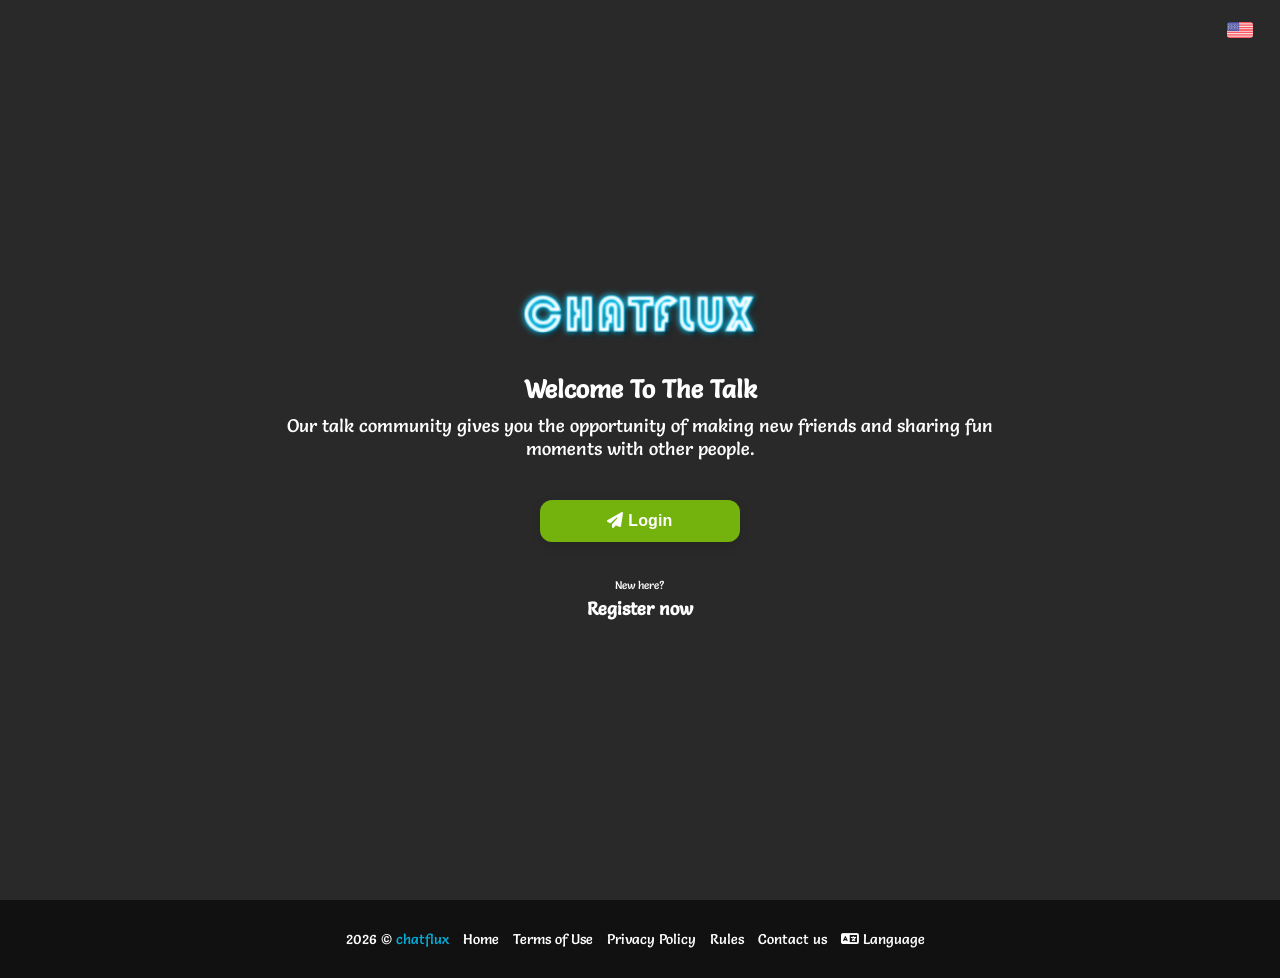
<file: index.html>
<!DOCTYPE html>
<html xmlns="http://www.w3.org/1999/xhtml" lang="en">

<!-- Mirrored from https://chatflux.tech/ by HTTrack Website Copier/3.x [XR&CO], Thu, 08 Oct 2026 17:07:10 GMT -->
<!-- Added by HTTrack --><meta http-equiv="content-type" content="text/html;charset=UTF-8" /><!-- /Added by HTTrack -->
<head>
<title>Student Learning Portal | Homework Help, Tutoring, Class Projects</title>
<meta http-equiv="content-type" content="text/html; charset=utf-8" />
<meta name="description" content="Student learning portal for homework support, peer tutoring, class project collaboration, subject practice, study skills, and responsible digital citizenship.">
<meta name="keywords" content="education, learning resources, student portal, homework help, peer tutoring, class projects, study groups, digital citizenship, math practice, science review, reading skills, writing support">
<meta name="application-name" content="Student Learning Portal">
<meta name="subject" content="Education, learning resources, homework support, peer tutoring, class projects, digital citizenship">
<meta name="classification" content="Education">
<meta name="category" content="Education">
<meta name="rating" content="General">
<meta name="audience" content="Students, educators, tutors, mentors, families, schools">
<meta name="robots" content="index, follow">
<meta property="og:type" content="website">
<meta property="og:title" content="Student Learning Portal">
<meta property="og:description" content="Education-focused access for homework support, peer tutoring, study groups, class projects, and responsible digital citizenship.">
<meta name="twitter:card" content="summary">
<meta name="twitter:title" content="Student Learning Portal">
<meta name="twitter:description" content="Education-focused access for homework support, peer tutoring, study groups, class projects, and responsible digital citizenship.">
<script type="application/ld+json">
{
  "@context": "https://schema.org",
  "@type": "WebApplication",
  "name": "Student Learning Portal",
  "applicationCategory": "EducationalApplication",
  "operatingSystem": "Web",
  "description": "A web-based student learning portal for homework support, peer tutoring, class project collaboration, study skills, subject practice, and responsible digital citizenship.",
  "educationalUse": ["Homework support", "Peer tutoring", "Class project collaboration", "Study skills", "Subject practice", "Digital citizenship"],
  "learningResourceType": ["Student portal", "Study group tool", "Tutoring support"],
  "audience": {
    "@type": "EducationalAudience",
    "educationalRole": "student"
  },
  "isAccessibleForFree": true
}
</script>
<meta name="viewport" content="width=device-width, initial-scale=1.0, maximum-scale=1.0, user-scalable=0" />
<link id="siteicon" rel="shortcut icon" type="image/png" href="default_images/icon64d2.png?v=100.1783594854"/>
<link rel="stylesheet" type="text/css" href="js/fancy/jquery.fancybox64d2.css?v=100.1783594854" media="screen" />
<link rel="stylesheet" type="text/css" href="css/awesome/css/all.min64d2.css?v=100.1783594854" />
<link rel="stylesheet" type="text/css" href="css/selectboxit64d2.css?v=100.1783594854" />
<link rel="stylesheet" type="text/css" href="js/jqueryui/jquery-ui-1.13.3.min64d2.css?v=100.1783594854" />
<link rel="stylesheet" type="text/css" href="css/main64d2.css?v=100.1783594854" />
<link rel="stylesheet" type="text/css" href="control/login/Default/login64d2.css?v=100.1783594854" />
<link id="gradient_sheet" rel="stylesheet" type="text/css" href="css/colors64d2.css?v=100.1783594854" />
<link id="actual_theme" rel="stylesheet" type="text/css" href="css/themes/Dark/Dark64d2.css?v=100.1783594854" />
<link rel="stylesheet" type="text/css" href="css/responsive64d2.css?v=100.1783594854" />
<script data-cfasync="false" src="js/jquery-3.7.1.min64d2.js?v=100.1783594854"></script>
<script data-cfasync="false" src="system/language/English/language64d2.js?v=100.1783594854"></script>
<script data-cfasync="false" src="js/fancy/jquery.fancybox.min64d2.js?v=100.1783594854"></script>
<script data-cfasync="false" src="js/jqueryui/jquery-ui-1.13.3.min64d2.js?v=100.1783594854"></script>
<script data-cfasync="false" src="js/jqueryui/jquery_ui_punch64d2.js?v=100.1783594854"></script>
<script data-cfasync="false" src="js/global.min64d2.js?v=100.1783594854"></script>
<script data-cfasync="false" src="js/function_split64d2.js?v=100.1783594854"></script>
<script data-cfasync="false" src="js/yall/yall64d2.js?v=100.1783594854"></script>
<script>
document.addEventListener("DOMContentLoaded", function() {
	if(typeof boomPrepareLazy === 'function'){
		boomPrepareLazy(document);
	}
	else if(typeof yall === 'function'){
		yall({ observeChanges: true });
	}
});
</script>
<link rel="stylesheet" type="text/css" href="css/custom64d2.css?v=100.1783594854" />
<script data-cfasync="false">
	var pageEmbed = 0;
	var pageRoom = 1;
	var curPage = "home";
	var loadPage = "";
	var bbfv = "?v=100.1783594854";
	var rtlMode = 0;
</script>
<script data-cfasync="false">
	var logged = 0;
	var utk = '0';
</script>
</head>
<body>
<div id="login_wrap" class="back_login">
	<div id="intro_top" class="btable">
		<div class="bcell_mid">
			<div id="login_all" class="pad30">
				<div class="centered_element">
					<img fetchpriority="low" decoding="async" loading="lazy" id="login_logo" src="default_images/logo64d2.png?v=100.1783594854"/>
				</div>
				<div class="login_text vpad20 centered_element">
					<p class="bold text_xlarge bpad10">Welcome To The Talk</p>
					<p class="text_med">Our talk community gives you the opportunity of making new friends and sharing fun moments with other people.</p>
				</div>
				<div class="centered_element vpad15">
										<button onclick="getLogin();" class="intro_login_btn large_button_rounded ok_btn btnshadow"><i class="fa fa-paper-plane"></i> Login</button>
					<div class="clear"></div>
																			</div>
								<div class="centered_element">
					<div class="tpad20">
						<p class="text_xsmall">New here?</p>
						<p onclick="getRegistration();" class="text_med bold bclick tpad5">Register now</p>
					</div>
				</div>
								<div onclick="getLanguage();" class="bclick btable" id="intro_lang">
					<div class="bcell_mid centered_element">
						<img fetchpriority="low" decoding="async" loading="lazy" alt="flag" class="intro_lang" src="system/language/English/flag.png"/>
					</div>
				</div>
			</div>
		</div>
	</div>
	<div class="section">
		<div class="section_content">
			<!-- add your content here if you need to add more for seo -->
		</div>
	</div>
	<div class="foot vpad25 hpad15 centered_element" id="main_footer">
	<div id="menu_main_footer">
		<ul>
			<li>2026 ©<span class="theme_color"> chatflux</span></li>
			<li class="bclick"><a href="index.html">Home</a></li>
			<li class="bclick"><a href="terms.html">Terms of Use</a></li>
			<li class="bclick"><a href="privacy.html">Privacy Policy</a></li>
			<li class="bclick"><a href="rules.html">Rules</a></li>
			<li class="bclick"><a href="contact_us.html">Contact us</a></li>
						<li class="bclick" onclick="getLanguage();"><i class="fa fa-language"></i> Language</li>
								</ul>
	</div>
</div></div>
<script data-cfasync="false" src="js/function_login64d2.js?v=100.1783594854"></script>
<script data-cfasync="false" src="js/function_active64d2.js?v=100.1783594854"></script>
<style type="text/css">@font-face {font-family:'Salsa';font-style:normal;font-weight:400;src:url(cf-fonts/s/salsa/5.2.7/latin/400/normal.woff2);unicode-range:U+0000-00FF,U+0131,U+0152-0153,U+02BB-02BC,U+02C6,U+02DA,U+02DC,U+0304,U+0308,U+0329,U+2000-206F,U+20AC,U+2122,U+2191,U+2193,U+2212,U+2215,U+FEFF,U+FFFD;font-display:swap;}</style>

<style>
  body {
    font-family: 'Salsa', cursive;
  }
</style><script data-cfasync="false">
	var recapt = 0;
	var recaptKey = "";
</script><div id="small_modal" class="small_modal_out modal_back">
	<div id="small_modal_in" class="small_modal_in modal_in back_modal modal_pad">
		<div class="modal_close cancel_modal">
			<div class="bcell_mid">
				<i class="fa fa-times"></i>
			</div>
		</div>
		<div id="small_modal_content" class="modal_content small_modal_content">
		</div>
	</div>
</div>
<div id="large_modal" class="large_modal_out modal_back">
	<div id="large_modal_in" class="large_modal_in modal_in back_modal">
		<div id="large_modal_content" class="modal_content large_modal_content">
		</div>
	</div>
</div>
<div id="over_modal" class="over_modal_out modal_back">
	<div id="over_modal_in" class="over_modal_in modal_in back_modal modal_pad">
		<div class="modal_close cancel_over">
			<div class="bcell_mid">
				<i class="fa fa-times"></i>
			</div>
		</div>
		<div id="over_modal_content" class="modal_content over_modal_content">
		</div>
	</div>
</div>
<div id="over_emodal" class="over_emodal_out modal_back">
	<div id="over_emodal_in" class="over_emodal_in modal_in back_modal">
		<div id="over_emodal_content" class="modal_content over_emodal_content">
		</div>
	</div>
</div>
<div id='container_stream' class="streamers vidstream background_stream">
	<div class="btable stream_header">
		<div id="move_video" class="bcell_mid">
		</div>
		<div onclick="toggleStream(1);" class="bcell_mid vidminus vidopt">
			<i class="fa fa-minus"></i>
		</div>
		<div onclick="closeVideo();" class="bcell_mid vidopt">
			<i class="fa fa-times"></i>
		</div>
	</div>
	<div id='wrap_stream'>
	</div>
</div>
<div id='container_stream_audio' class="streamers audstream background_stream">
	<div class="btable stream_header">
		<div id="move_audio" class="bcell_mid">
		</div>
		<div onclick="toggleStreamAudio(1);" class="bcell_mid vidminus vidopt">
			<i class="fa fa-minus"></i>
		</div>
		<div onclick="closeAudio();" class="bcell_mid vidopt">
			<i class="fa fa-times"></i>
		</div>
	</div>
	<div id='wrap_stream_audio'>
	</div>
</div>
<div class="saved_data">
	<span class="saved_span"></span>
</div>
<div class="theme_color hidden">
</div>
<style type="text/css">@font-face {font-family:'Signika';font-style:normal;font-weight:400;src:url(cf-fonts/v/signika/5.2.8/latin-ext/wght/normal.woff2);unicode-range:U+0100-02BA,U+02BD-02C5,U+02C7-02CC,U+02CE-02D7,U+02DD-02FF,U+0304,U+0308,U+0329,U+1D00-1DBF,U+1E00-1E9F,U+1EF2-1EFF,U+2020,U+20A0-20AB,U+20AD-20C0,U+2113,U+2C60-2C7F,U+A720-A7FF;font-display:swap;}@font-face {font-family:'Signika';font-style:normal;font-weight:400;src:url(cf-fonts/v/signika/5.2.8/vietnamese/wght/normal.woff2);unicode-range:U+0102-0103,U+0110-0111,U+0128-0129,U+0168-0169,U+01A0-01A1,U+01AF-01B0,U+0300-0301,U+0303-0304,U+0308-0309,U+0323,U+0329,U+1EA0-1EF9,U+20AB;font-display:swap;}@font-face {font-family:'Signika';font-style:normal;font-weight:400;src:url(cf-fonts/v/signika/5.2.8/latin/wght/normal.woff2);unicode-range:U+0000-00FF,U+0131,U+0152-0153,U+02BB-02BC,U+02C6,U+02DA,U+02DC,U+0304,U+0308,U+0329,U+2000-206F,U+20AC,U+2122,U+2191,U+2193,U+2212,U+2215,U+FEFF,U+FFFD;font-display:swap;}@font-face {font-family:'Signika';font-style:normal;font-weight:700;src:url(cf-fonts/v/signika/5.2.8/vietnamese/wght/normal.woff2);unicode-range:U+0102-0103,U+0110-0111,U+0128-0129,U+0168-0169,U+01A0-01A1,U+01AF-01B0,U+0300-0301,U+0303-0304,U+0308-0309,U+0323,U+0329,U+1EA0-1EF9,U+20AB;font-display:swap;}@font-face {font-family:'Signika';font-style:normal;font-weight:700;src:url(cf-fonts/v/signika/5.2.8/latin-ext/wght/normal.woff2);unicode-range:U+0100-02BA,U+02BD-02C5,U+02C7-02CC,U+02CE-02D7,U+02DD-02FF,U+0304,U+0308,U+0329,U+1D00-1DBF,U+1E00-1E9F,U+1EF2-1EFF,U+2020,U+20A0-20AB,U+20AD-20C0,U+2113,U+2C60-2C7F,U+A720-A7FF;font-display:swap;}@font-face {font-family:'Signika';font-style:normal;font-weight:700;src:url(cf-fonts/v/signika/5.2.8/latin/wght/normal.woff2);unicode-range:U+0000-00FF,U+0131,U+0152-0153,U+02BB-02BC,U+02C6,U+02DA,U+02DC,U+0304,U+0308,U+0329,U+2000-206F,U+20AC,U+2122,U+2191,U+2193,U+2212,U+2215,U+FEFF,U+FFFD;font-display:swap;}</style>
<style type="text/css">@font-face {font-family:'Grandstander';font-style:normal;font-weight:400;src:url(cf-fonts/v/grandstander/5.2.7/latin-ext/wght/normal.woff2);unicode-range:U+0100-02BA,U+02BD-02C5,U+02C7-02CC,U+02CE-02D7,U+02DD-02FF,U+0304,U+0308,U+0329,U+1D00-1DBF,U+1E00-1E9F,U+1EF2-1EFF,U+2020,U+20A0-20AB,U+20AD-20C0,U+2113,U+2C60-2C7F,U+A720-A7FF;font-display:swap;}@font-face {font-family:'Grandstander';font-style:normal;font-weight:400;src:url(cf-fonts/v/grandstander/5.2.7/vietnamese/wght/normal.woff2);unicode-range:U+0102-0103,U+0110-0111,U+0128-0129,U+0168-0169,U+01A0-01A1,U+01AF-01B0,U+0300-0301,U+0303-0304,U+0308-0309,U+0323,U+0329,U+1EA0-1EF9,U+20AB;font-display:swap;}@font-face {font-family:'Grandstander';font-style:normal;font-weight:400;src:url(cf-fonts/v/grandstander/5.2.7/latin/wght/normal.woff2);unicode-range:U+0000-00FF,U+0131,U+0152-0153,U+02BB-02BC,U+02C6,U+02DA,U+02DC,U+0304,U+0308,U+0329,U+2000-206F,U+20AC,U+2122,U+2191,U+2193,U+2212,U+2215,U+FEFF,U+FFFD;font-display:swap;}@font-face {font-family:'Grandstander';font-style:normal;font-weight:700;src:url(cf-fonts/v/grandstander/5.2.7/vietnamese/wght/normal.woff2);unicode-range:U+0102-0103,U+0110-0111,U+0128-0129,U+0168-0169,U+01A0-01A1,U+01AF-01B0,U+0300-0301,U+0303-0304,U+0308-0309,U+0323,U+0329,U+1EA0-1EF9,U+20AB;font-display:swap;}@font-face {font-family:'Grandstander';font-style:normal;font-weight:700;src:url(cf-fonts/v/grandstander/5.2.7/latin/wght/normal.woff2);unicode-range:U+0000-00FF,U+0131,U+0152-0153,U+02BB-02BC,U+02C6,U+02DA,U+02DC,U+0304,U+0308,U+0329,U+2000-206F,U+20AC,U+2122,U+2191,U+2193,U+2212,U+2215,U+FEFF,U+FFFD;font-display:swap;}@font-face {font-family:'Grandstander';font-style:normal;font-weight:700;src:url(cf-fonts/v/grandstander/5.2.7/latin-ext/wght/normal.woff2);unicode-range:U+0100-02BA,U+02BD-02C5,U+02C7-02CC,U+02CE-02D7,U+02DD-02FF,U+0304,U+0308,U+0329,U+1D00-1DBF,U+1E00-1E9F,U+1EF2-1EFF,U+2020,U+20A0-20AB,U+20AD-20C0,U+2113,U+2C60-2C7F,U+A720-A7FF;font-display:swap;}@font-face {font-family:'Grandstander';font-style:normal;font-weight:900;src:url(cf-fonts/v/grandstander/5.2.7/latin-ext/wght/normal.woff2);unicode-range:U+0100-02BA,U+02BD-02C5,U+02C7-02CC,U+02CE-02D7,U+02DD-02FF,U+0304,U+0308,U+0329,U+1D00-1DBF,U+1E00-1E9F,U+1EF2-1EFF,U+2020,U+20A0-20AB,U+20AD-20C0,U+2113,U+2C60-2C7F,U+A720-A7FF;font-display:swap;}@font-face {font-family:'Grandstander';font-style:normal;font-weight:900;src:url(cf-fonts/v/grandstander/5.2.7/latin/wght/normal.woff2);unicode-range:U+0000-00FF,U+0131,U+0152-0153,U+02BB-02BC,U+02C6,U+02DA,U+02DC,U+0304,U+0308,U+0329,U+2000-206F,U+20AC,U+2122,U+2191,U+2193,U+2212,U+2215,U+FEFF,U+FFFD;font-display:swap;}@font-face {font-family:'Grandstander';font-style:normal;font-weight:900;src:url(cf-fonts/v/grandstander/5.2.7/vietnamese/wght/normal.woff2);unicode-range:U+0102-0103,U+0110-0111,U+0128-0129,U+0168-0169,U+01A0-01A1,U+01AF-01B0,U+0300-0301,U+0303-0304,U+0308-0309,U+0323,U+0329,U+1EA0-1EF9,U+20AB;font-display:swap;}</style>
<style type="text/css">@font-face {font-family:'Orbitron';font-style:normal;font-weight:400;src:url(cf-fonts/v/orbitron/5.2.8/latin/wght/normal.woff2);unicode-range:U+0000-00FF,U+0131,U+0152-0153,U+02BB-02BC,U+02C6,U+02DA,U+02DC,U+0304,U+0308,U+0329,U+2000-206F,U+20AC,U+2122,U+2191,U+2193,U+2212,U+2215,U+FEFF,U+FFFD;font-display:swap;}@font-face {font-family:'Orbitron';font-style:normal;font-weight:700;src:url(cf-fonts/v/orbitron/5.2.8/latin/wght/normal.woff2);unicode-range:U+0000-00FF,U+0131,U+0152-0153,U+02BB-02BC,U+02C6,U+02DA,U+02DC,U+0304,U+0308,U+0329,U+2000-206F,U+20AC,U+2122,U+2191,U+2193,U+2212,U+2215,U+FEFF,U+FFFD;font-display:swap;}@font-face {font-family:'Orbitron';font-style:normal;font-weight:900;src:url(cf-fonts/v/orbitron/5.2.8/latin/wght/normal.woff2);unicode-range:U+0000-00FF,U+0131,U+0152-0153,U+02BB-02BC,U+02C6,U+02DA,U+02DC,U+0304,U+0308,U+0329,U+2000-206F,U+20AC,U+2122,U+2191,U+2193,U+2212,U+2215,U+FEFF,U+FFFD;font-display:swap;}</style>
<style type="text/css">@font-face {font-family:'Quicksand';font-style:normal;font-weight:400;src:url(cf-fonts/v/quicksand/5.2.10/vietnamese/wght/normal.woff2);unicode-range:U+0102-0103,U+0110-0111,U+0128-0129,U+0168-0169,U+01A0-01A1,U+01AF-01B0,U+0300-0301,U+0303-0304,U+0308-0309,U+0323,U+0329,U+1EA0-1EF9,U+20AB;font-display:swap;}@font-face {font-family:'Quicksand';font-style:normal;font-weight:400;src:url(cf-fonts/v/quicksand/5.2.10/latin-ext/wght/normal.woff2);unicode-range:U+0100-02BA,U+02BD-02C5,U+02C7-02CC,U+02CE-02D7,U+02DD-02FF,U+0304,U+0308,U+0329,U+1D00-1DBF,U+1E00-1E9F,U+1EF2-1EFF,U+2020,U+20A0-20AB,U+20AD-20C0,U+2113,U+2C60-2C7F,U+A720-A7FF;font-display:swap;}@font-face {font-family:'Quicksand';font-style:normal;font-weight:400;src:url(cf-fonts/v/quicksand/5.2.10/latin/wght/normal.woff2);unicode-range:U+0000-00FF,U+0131,U+0152-0153,U+02BB-02BC,U+02C6,U+02DA,U+02DC,U+0304,U+0308,U+0329,U+2000-206F,U+20AC,U+2122,U+2191,U+2193,U+2212,U+2215,U+FEFF,U+FFFD;font-display:swap;}@font-face {font-family:'Quicksand';font-style:normal;font-weight:700;src:url(cf-fonts/v/quicksand/5.2.10/latin-ext/wght/normal.woff2);unicode-range:U+0100-02BA,U+02BD-02C5,U+02C7-02CC,U+02CE-02D7,U+02DD-02FF,U+0304,U+0308,U+0329,U+1D00-1DBF,U+1E00-1E9F,U+1EF2-1EFF,U+2020,U+20A0-20AB,U+20AD-20C0,U+2113,U+2C60-2C7F,U+A720-A7FF;font-display:swap;}@font-face {font-family:'Quicksand';font-style:normal;font-weight:700;src:url(cf-fonts/v/quicksand/5.2.10/latin/wght/normal.woff2);unicode-range:U+0000-00FF,U+0131,U+0152-0153,U+02BB-02BC,U+02C6,U+02DA,U+02DC,U+0304,U+0308,U+0329,U+2000-206F,U+20AC,U+2122,U+2191,U+2193,U+2212,U+2215,U+FEFF,U+FFFD;font-display:swap;}@font-face {font-family:'Quicksand';font-style:normal;font-weight:700;src:url(cf-fonts/v/quicksand/5.2.10/vietnamese/wght/normal.woff2);unicode-range:U+0102-0103,U+0110-0111,U+0128-0129,U+0168-0169,U+01A0-01A1,U+01AF-01B0,U+0300-0301,U+0303-0304,U+0308-0309,U+0323,U+0329,U+1EA0-1EF9,U+20AB;font-display:swap;}</style>
<style type="text/css">@font-face {font-family:'Lemonada';font-style:normal;font-weight:400;src:url(cf-fonts/v/lemonada/5.2.8/latin-ext/wght/normal.woff2);unicode-range:U+0100-02BA,U+02BD-02C5,U+02C7-02CC,U+02CE-02D7,U+02DD-02FF,U+0304,U+0308,U+0329,U+1D00-1DBF,U+1E00-1E9F,U+1EF2-1EFF,U+2020,U+20A0-20AB,U+20AD-20C0,U+2113,U+2C60-2C7F,U+A720-A7FF;font-display:swap;}@font-face {font-family:'Lemonada';font-style:normal;font-weight:400;src:url(cf-fonts/v/lemonada/5.2.8/vietnamese/wght/normal.woff2);unicode-range:U+0102-0103,U+0110-0111,U+0128-0129,U+0168-0169,U+01A0-01A1,U+01AF-01B0,U+0300-0301,U+0303-0304,U+0308-0309,U+0323,U+0329,U+1EA0-1EF9,U+20AB;font-display:swap;}@font-face {font-family:'Lemonada';font-style:normal;font-weight:400;src:url(cf-fonts/v/lemonada/5.2.8/arabic/wght/normal.woff2);unicode-range:U+0600-06FF,U+0750-077F,U+0870-088E,U+0890-0891,U+0897-08E1,U+08E3-08FF,U+200C-200E,U+2010-2011,U+204F,U+2E41,U+FB50-FDFF,U+FE70-FE74,U+FE76-FEFC,U+102E0-102FB,U+10E60-10E7E,U+10EC2-10EC4,U+10EFC-10EFF,U+1EE00-1EE03,U+1EE05-1EE1F,U+1EE21-1EE22,U+1EE24,U+1EE27,U+1EE29-1EE32,U+1EE34-1EE37,U+1EE39,U+1EE3B,U+1EE42,U+1EE47,U+1EE49,U+1EE4B,U+1EE4D-1EE4F,U+1EE51-1EE52,U+1EE54,U+1EE57,U+1EE59,U+1EE5B,U+1EE5D,U+1EE5F,U+1EE61-1EE62,U+1EE64,U+1EE67-1EE6A,U+1EE6C-1EE72,U+1EE74-1EE77,U+1EE79-1EE7C,U+1EE7E,U+1EE80-1EE89,U+1EE8B-1EE9B,U+1EEA1-1EEA3,U+1EEA5-1EEA9,U+1EEAB-1EEBB,U+1EEF0-1EEF1;font-display:swap;}@font-face {font-family:'Lemonada';font-style:normal;font-weight:400;src:url(cf-fonts/v/lemonada/5.2.8/latin/wght/normal.woff2);unicode-range:U+0000-00FF,U+0131,U+0152-0153,U+02BB-02BC,U+02C6,U+02DA,U+02DC,U+0304,U+0308,U+0329,U+2000-206F,U+20AC,U+2122,U+2191,U+2193,U+2212,U+2215,U+FEFF,U+FFFD;font-display:swap;}@font-face {font-family:'Lemonada';font-style:normal;font-weight:700;src:url(cf-fonts/v/lemonada/5.2.8/latin-ext/wght/normal.woff2);unicode-range:U+0100-02BA,U+02BD-02C5,U+02C7-02CC,U+02CE-02D7,U+02DD-02FF,U+0304,U+0308,U+0329,U+1D00-1DBF,U+1E00-1E9F,U+1EF2-1EFF,U+2020,U+20A0-20AB,U+20AD-20C0,U+2113,U+2C60-2C7F,U+A720-A7FF;font-display:swap;}@font-face {font-family:'Lemonada';font-style:normal;font-weight:700;src:url(cf-fonts/v/lemonada/5.2.8/arabic/wght/normal.woff2);unicode-range:U+0600-06FF,U+0750-077F,U+0870-088E,U+0890-0891,U+0897-08E1,U+08E3-08FF,U+200C-200E,U+2010-2011,U+204F,U+2E41,U+FB50-FDFF,U+FE70-FE74,U+FE76-FEFC,U+102E0-102FB,U+10E60-10E7E,U+10EC2-10EC4,U+10EFC-10EFF,U+1EE00-1EE03,U+1EE05-1EE1F,U+1EE21-1EE22,U+1EE24,U+1EE27,U+1EE29-1EE32,U+1EE34-1EE37,U+1EE39,U+1EE3B,U+1EE42,U+1EE47,U+1EE49,U+1EE4B,U+1EE4D-1EE4F,U+1EE51-1EE52,U+1EE54,U+1EE57,U+1EE59,U+1EE5B,U+1EE5D,U+1EE5F,U+1EE61-1EE62,U+1EE64,U+1EE67-1EE6A,U+1EE6C-1EE72,U+1EE74-1EE77,U+1EE79-1EE7C,U+1EE7E,U+1EE80-1EE89,U+1EE8B-1EE9B,U+1EEA1-1EEA3,U+1EEA5-1EEA9,U+1EEAB-1EEBB,U+1EEF0-1EEF1;font-display:swap;}@font-face {font-family:'Lemonada';font-style:normal;font-weight:700;src:url(cf-fonts/v/lemonada/5.2.8/latin/wght/normal.woff2);unicode-range:U+0000-00FF,U+0131,U+0152-0153,U+02BB-02BC,U+02C6,U+02DA,U+02DC,U+0304,U+0308,U+0329,U+2000-206F,U+20AC,U+2122,U+2191,U+2193,U+2212,U+2215,U+FEFF,U+FFFD;font-display:swap;}@font-face {font-family:'Lemonada';font-style:normal;font-weight:700;src:url(cf-fonts/v/lemonada/5.2.8/vietnamese/wght/normal.woff2);unicode-range:U+0102-0103,U+0110-0111,U+0128-0129,U+0168-0169,U+01A0-01A1,U+01AF-01B0,U+0300-0301,U+0303-0304,U+0308-0309,U+0323,U+0329,U+1EA0-1EF9,U+20AB;font-display:swap;}</style> 
<style type="text/css">@font-face {font-family:'Grenze Gotisch';font-style:normal;font-weight:400;src:url(cf-fonts/v/grenze-gotisch/5.2.8/latin/wght/normal.woff2);unicode-range:U+0000-00FF,U+0131,U+0152-0153,U+02BB-02BC,U+02C6,U+02DA,U+02DC,U+0304,U+0308,U+0329,U+2000-206F,U+20AC,U+2122,U+2191,U+2193,U+2212,U+2215,U+FEFF,U+FFFD;font-display:swap;}@font-face {font-family:'Grenze Gotisch';font-style:normal;font-weight:400;src:url(cf-fonts/v/grenze-gotisch/5.2.8/latin-ext/wght/normal.woff2);unicode-range:U+0100-02BA,U+02BD-02C5,U+02C7-02CC,U+02CE-02D7,U+02DD-02FF,U+0304,U+0308,U+0329,U+1D00-1DBF,U+1E00-1E9F,U+1EF2-1EFF,U+2020,U+20A0-20AB,U+20AD-20C0,U+2113,U+2C60-2C7F,U+A720-A7FF;font-display:swap;}@font-face {font-family:'Grenze Gotisch';font-style:normal;font-weight:400;src:url(cf-fonts/v/grenze-gotisch/5.2.8/vietnamese/wght/normal.woff2);unicode-range:U+0102-0103,U+0110-0111,U+0128-0129,U+0168-0169,U+01A0-01A1,U+01AF-01B0,U+0300-0301,U+0303-0304,U+0308-0309,U+0323,U+0329,U+1EA0-1EF9,U+20AB;font-display:swap;}@font-face {font-family:'Grenze Gotisch';font-style:normal;font-weight:700;src:url(cf-fonts/v/grenze-gotisch/5.2.8/latin-ext/wght/normal.woff2);unicode-range:U+0100-02BA,U+02BD-02C5,U+02C7-02CC,U+02CE-02D7,U+02DD-02FF,U+0304,U+0308,U+0329,U+1D00-1DBF,U+1E00-1E9F,U+1EF2-1EFF,U+2020,U+20A0-20AB,U+20AD-20C0,U+2113,U+2C60-2C7F,U+A720-A7FF;font-display:swap;}@font-face {font-family:'Grenze Gotisch';font-style:normal;font-weight:700;src:url(cf-fonts/v/grenze-gotisch/5.2.8/vietnamese/wght/normal.woff2);unicode-range:U+0102-0103,U+0110-0111,U+0128-0129,U+0168-0169,U+01A0-01A1,U+01AF-01B0,U+0300-0301,U+0303-0304,U+0308-0309,U+0323,U+0329,U+1EA0-1EF9,U+20AB;font-display:swap;}@font-face {font-family:'Grenze Gotisch';font-style:normal;font-weight:700;src:url(cf-fonts/v/grenze-gotisch/5.2.8/latin/wght/normal.woff2);unicode-range:U+0000-00FF,U+0131,U+0152-0153,U+02BB-02BC,U+02C6,U+02DA,U+02DC,U+0304,U+0308,U+0329,U+2000-206F,U+20AC,U+2122,U+2191,U+2193,U+2212,U+2215,U+FEFF,U+FFFD;font-display:swap;}@font-face {font-family:'Grenze Gotisch';font-style:normal;font-weight:900;src:url(cf-fonts/v/grenze-gotisch/5.2.8/vietnamese/wght/normal.woff2);unicode-range:U+0102-0103,U+0110-0111,U+0128-0129,U+0168-0169,U+01A0-01A1,U+01AF-01B0,U+0300-0301,U+0303-0304,U+0308-0309,U+0323,U+0329,U+1EA0-1EF9,U+20AB;font-display:swap;}@font-face {font-family:'Grenze Gotisch';font-style:normal;font-weight:900;src:url(cf-fonts/v/grenze-gotisch/5.2.8/latin/wght/normal.woff2);unicode-range:U+0000-00FF,U+0131,U+0152-0153,U+02BB-02BC,U+02C6,U+02DA,U+02DC,U+0304,U+0308,U+0329,U+2000-206F,U+20AC,U+2122,U+2191,U+2193,U+2212,U+2215,U+FEFF,U+FFFD;font-display:swap;}@font-face {font-family:'Grenze Gotisch';font-style:normal;font-weight:900;src:url(cf-fonts/v/grenze-gotisch/5.2.8/latin-ext/wght/normal.woff2);unicode-range:U+0100-02BA,U+02BD-02C5,U+02C7-02CC,U+02CE-02D7,U+02DD-02FF,U+0304,U+0308,U+0329,U+1D00-1DBF,U+1E00-1E9F,U+1EF2-1EFF,U+2020,U+20A0-20AB,U+20AD-20C0,U+2113,U+2C60-2C7F,U+A720-A7FF;font-display:swap;}</style>
<style type="text/css">@font-face {font-family:'Kalam';font-style:normal;font-weight:400;src:url(cf-fonts/s/kalam/5.2.8/latin/400/normal.woff2);unicode-range:U+0000-00FF,U+0131,U+0152-0153,U+02BB-02BC,U+02C6,U+02DA,U+02DC,U+0304,U+0308,U+0329,U+2000-206F,U+20AC,U+2122,U+2191,U+2193,U+2212,U+2215,U+FEFF,U+FFFD;font-display:swap;}@font-face {font-family:'Kalam';font-style:normal;font-weight:400;src:url(cf-fonts/s/kalam/5.2.8/latin-ext/400/normal.woff2);unicode-range:U+0100-02BA,U+02BD-02C5,U+02C7-02CC,U+02CE-02D7,U+02DD-02FF,U+0304,U+0308,U+0329,U+1D00-1DBF,U+1E00-1E9F,U+1EF2-1EFF,U+2020,U+20A0-20AB,U+20AD-20C0,U+2113,U+2C60-2C7F,U+A720-A7FF;font-display:swap;}@font-face {font-family:'Kalam';font-style:normal;font-weight:400;src:url(cf-fonts/s/kalam/5.2.8/devanagari/400/normal.woff2);unicode-range:U+0900-097F,U+1CD0-1CF9,U+200C-200D,U+20A8,U+20B9,U+20F0,U+25CC,U+A830-A839,U+A8E0-A8FF,U+11B00-11B09;font-display:swap;}@font-face {font-family:'Kalam';font-style:normal;font-weight:700;src:url(cf-fonts/s/kalam/5.2.8/latin/700/normal.woff2);unicode-range:U+0000-00FF,U+0131,U+0152-0153,U+02BB-02BC,U+02C6,U+02DA,U+02DC,U+0304,U+0308,U+0329,U+2000-206F,U+20AC,U+2122,U+2191,U+2193,U+2212,U+2215,U+FEFF,U+FFFD;font-display:swap;}@font-face {font-family:'Kalam';font-style:normal;font-weight:700;src:url(cf-fonts/s/kalam/5.2.8/devanagari/700/normal.woff2);unicode-range:U+0900-097F,U+1CD0-1CF9,U+200C-200D,U+20A8,U+20B9,U+20F0,U+25CC,U+A830-A839,U+A8E0-A8FF,U+11B00-11B09;font-display:swap;}@font-face {font-family:'Kalam';font-style:normal;font-weight:700;src:url(cf-fonts/s/kalam/5.2.8/latin-ext/700/normal.woff2);unicode-range:U+0100-02BA,U+02BD-02C5,U+02C7-02CC,U+02CE-02D7,U+02DD-02FF,U+0304,U+0308,U+0329,U+1D00-1DBF,U+1E00-1E9F,U+1EF2-1EFF,U+2020,U+20A0-20AB,U+20AD-20C0,U+2113,U+2C60-2C7F,U+A720-A7FF;font-display:swap;}</style>
<style type="text/css">@font-face {font-family:'Merienda';font-style:normal;font-weight:400;src:url(cf-fonts/v/merienda/5.2.7/latin/wght/normal.woff2);unicode-range:U+0000-00FF,U+0131,U+0152-0153,U+02BB-02BC,U+02C6,U+02DA,U+02DC,U+0304,U+0308,U+0329,U+2000-206F,U+20AC,U+2122,U+2191,U+2193,U+2212,U+2215,U+FEFF,U+FFFD;font-display:swap;}@font-face {font-family:'Merienda';font-style:normal;font-weight:400;src:url(cf-fonts/v/merienda/5.2.7/latin-ext/wght/normal.woff2);unicode-range:U+0100-02BA,U+02BD-02C5,U+02C7-02CC,U+02CE-02D7,U+02DD-02FF,U+0304,U+0308,U+0329,U+1D00-1DBF,U+1E00-1E9F,U+1EF2-1EFF,U+2020,U+20A0-20AB,U+20AD-20C0,U+2113,U+2C60-2C7F,U+A720-A7FF;font-display:swap;}@font-face {font-family:'Merienda';font-style:normal;font-weight:400;src:url(cf-fonts/v/merienda/5.2.7/vietnamese/wght/normal.woff2);unicode-range:U+0102-0103,U+0110-0111,U+0128-0129,U+0168-0169,U+01A0-01A1,U+01AF-01B0,U+0300-0301,U+0303-0304,U+0308-0309,U+0323,U+0329,U+1EA0-1EF9,U+20AB;font-display:swap;}@font-face {font-family:'Merienda';font-style:normal;font-weight:700;src:url(cf-fonts/v/merienda/5.2.7/vietnamese/wght/normal.woff2);unicode-range:U+0102-0103,U+0110-0111,U+0128-0129,U+0168-0169,U+01A0-01A1,U+01AF-01B0,U+0300-0301,U+0303-0304,U+0308-0309,U+0323,U+0329,U+1EA0-1EF9,U+20AB;font-display:swap;}@font-face {font-family:'Merienda';font-style:normal;font-weight:700;src:url(cf-fonts/v/merienda/5.2.7/latin-ext/wght/normal.woff2);unicode-range:U+0100-02BA,U+02BD-02C5,U+02C7-02CC,U+02CE-02D7,U+02DD-02FF,U+0304,U+0308,U+0329,U+1D00-1DBF,U+1E00-1E9F,U+1EF2-1EFF,U+2020,U+20A0-20AB,U+20AD-20C0,U+2113,U+2C60-2C7F,U+A720-A7FF;font-display:swap;}@font-face {font-family:'Merienda';font-style:normal;font-weight:700;src:url(cf-fonts/v/merienda/5.2.7/latin/wght/normal.woff2);unicode-range:U+0000-00FF,U+0131,U+0152-0153,U+02BB-02BC,U+02C6,U+02DA,U+02DC,U+0304,U+0308,U+0329,U+2000-206F,U+20AC,U+2122,U+2191,U+2193,U+2212,U+2215,U+FEFF,U+FFFD;font-display:swap;}</style>
<style type="text/css">@font-face {font-family:'Amita';font-style:normal;font-weight:400;src:url(cf-fonts/s/amita/5.2.8/devanagari/400/normal.woff2);unicode-range:U+0900-097F,U+1CD0-1CF9,U+200C-200D,U+20A8,U+20B9,U+20F0,U+25CC,U+A830-A839,U+A8E0-A8FF,U+11B00-11B09;font-display:swap;}@font-face {font-family:'Amita';font-style:normal;font-weight:400;src:url(cf-fonts/s/amita/5.2.8/latin/400/normal.woff2);unicode-range:U+0000-00FF,U+0131,U+0152-0153,U+02BB-02BC,U+02C6,U+02DA,U+02DC,U+0304,U+0308,U+0329,U+2000-206F,U+20AC,U+2122,U+2191,U+2193,U+2212,U+2215,U+FEFF,U+FFFD;font-display:swap;}@font-face {font-family:'Amita';font-style:normal;font-weight:400;src:url(cf-fonts/s/amita/5.2.8/latin-ext/400/normal.woff2);unicode-range:U+0100-02BA,U+02BD-02C5,U+02C7-02CC,U+02CE-02D7,U+02DD-02FF,U+0304,U+0308,U+0329,U+1D00-1DBF,U+1E00-1E9F,U+1EF2-1EFF,U+2020,U+20A0-20AB,U+20AD-20C0,U+2113,U+2C60-2C7F,U+A720-A7FF;font-display:swap;}@font-face {font-family:'Amita';font-style:normal;font-weight:700;src:url(cf-fonts/s/amita/5.2.8/devanagari/700/normal.woff2);unicode-range:U+0900-097F,U+1CD0-1CF9,U+200C-200D,U+20A8,U+20B9,U+20F0,U+25CC,U+A830-A839,U+A8E0-A8FF,U+11B00-11B09;font-display:swap;}@font-face {font-family:'Amita';font-style:normal;font-weight:700;src:url(cf-fonts/s/amita/5.2.8/latin/700/normal.woff2);unicode-range:U+0000-00FF,U+0131,U+0152-0153,U+02BB-02BC,U+02C6,U+02DA,U+02DC,U+0304,U+0308,U+0329,U+2000-206F,U+20AC,U+2122,U+2191,U+2193,U+2212,U+2215,U+FEFF,U+FFFD;font-display:swap;}@font-face {font-family:'Amita';font-style:normal;font-weight:700;src:url(cf-fonts/s/amita/5.2.8/latin-ext/700/normal.woff2);unicode-range:U+0100-02BA,U+02BD-02C5,U+02C7-02CC,U+02CE-02D7,U+02DD-02FF,U+0304,U+0308,U+0329,U+1D00-1DBF,U+1E00-1E9F,U+1EF2-1EFF,U+2020,U+20A0-20AB,U+20AD-20C0,U+2113,U+2C60-2C7F,U+A720-A7FF;font-display:swap;}</style> 
<style type="text/css">@font-face {font-family:'Averia Libre';font-style:normal;font-weight:400;src:url(cf-fonts/s/averia-libre/5.2.7/latin/400/normal.woff2);unicode-range:U+0000-00FF,U+0131,U+0152-0153,U+02BB-02BC,U+02C6,U+02DA,U+02DC,U+0304,U+0308,U+0329,U+2000-206F,U+20AC,U+2122,U+2191,U+2193,U+2212,U+2215,U+FEFF,U+FFFD;font-display:swap;}@font-face {font-family:'Averia Libre';font-style:normal;font-weight:700;src:url(cf-fonts/s/averia-libre/5.2.7/latin/700/normal.woff2);unicode-range:U+0000-00FF,U+0131,U+0152-0153,U+02BB-02BC,U+02C6,U+02DA,U+02DC,U+0304,U+0308,U+0329,U+2000-206F,U+20AC,U+2122,U+2191,U+2193,U+2212,U+2215,U+FEFF,U+FFFD;font-display:swap;}</style>
<style type="text/css">@font-face {font-family:'Turret Road';font-style:normal;font-weight:400;src:url(cf-fonts/s/turret-road/5.2.7/latin-ext/400/normal.woff2);unicode-range:U+0100-02BA,U+02BD-02C5,U+02C7-02CC,U+02CE-02D7,U+02DD-02FF,U+0304,U+0308,U+0329,U+1D00-1DBF,U+1E00-1E9F,U+1EF2-1EFF,U+2020,U+20A0-20AB,U+20AD-20C0,U+2113,U+2C60-2C7F,U+A720-A7FF;font-display:swap;}@font-face {font-family:'Turret Road';font-style:normal;font-weight:400;src:url(cf-fonts/s/turret-road/5.2.7/latin/400/normal.woff2);unicode-range:U+0000-00FF,U+0131,U+0152-0153,U+02BB-02BC,U+02C6,U+02DA,U+02DC,U+0304,U+0308,U+0329,U+2000-206F,U+20AC,U+2122,U+2191,U+2193,U+2212,U+2215,U+FEFF,U+FFFD;font-display:swap;}@font-face {font-family:'Turret Road';font-style:normal;font-weight:700;src:url(cf-fonts/s/turret-road/5.2.7/latin-ext/700/normal.woff2);unicode-range:U+0100-02BA,U+02BD-02C5,U+02C7-02CC,U+02CE-02D7,U+02DD-02FF,U+0304,U+0308,U+0329,U+1D00-1DBF,U+1E00-1E9F,U+1EF2-1EFF,U+2020,U+20A0-20AB,U+20AD-20C0,U+2113,U+2C60-2C7F,U+A720-A7FF;font-display:swap;}@font-face {font-family:'Turret Road';font-style:normal;font-weight:700;src:url(cf-fonts/s/turret-road/5.2.7/latin/700/normal.woff2);unicode-range:U+0000-00FF,U+0131,U+0152-0153,U+02BB-02BC,U+02C6,U+02DA,U+02DC,U+0304,U+0308,U+0329,U+2000-206F,U+20AC,U+2122,U+2191,U+2193,U+2212,U+2215,U+FEFF,U+FFFD;font-display:swap;}@font-face {font-family:'Turret Road';font-style:normal;font-weight:800;src:url(cf-fonts/s/turret-road/5.2.7/latin/800/normal.woff2);unicode-range:U+0000-00FF,U+0131,U+0152-0153,U+02BB-02BC,U+02C6,U+02DA,U+02DC,U+0304,U+0308,U+0329,U+2000-206F,U+20AC,U+2122,U+2191,U+2193,U+2212,U+2215,U+FEFF,U+FFFD;font-display:swap;}@font-face {font-family:'Turret Road';font-style:normal;font-weight:800;src:url(cf-fonts/s/turret-road/5.2.7/latin-ext/800/normal.woff2);unicode-range:U+0100-02BA,U+02BD-02C5,U+02C7-02CC,U+02CE-02D7,U+02DD-02FF,U+0304,U+0308,U+0329,U+1D00-1DBF,U+1E00-1E9F,U+1EF2-1EFF,U+2020,U+20A0-20AB,U+20AD-20C0,U+2113,U+2C60-2C7F,U+A720-A7FF;font-display:swap;}</style> 
<style type="text/css">@font-face {font-family:'Sansita';font-style:normal;font-weight:400;src:url(cf-fonts/s/sansita/5.2.8/latin/400/normal.woff2);unicode-range:U+0000-00FF,U+0131,U+0152-0153,U+02BB-02BC,U+02C6,U+02DA,U+02DC,U+0304,U+0308,U+0329,U+2000-206F,U+20AC,U+2122,U+2191,U+2193,U+2212,U+2215,U+FEFF,U+FFFD;font-display:swap;}@font-face {font-family:'Sansita';font-style:normal;font-weight:400;src:url(cf-fonts/s/sansita/5.2.8/latin-ext/400/normal.woff2);unicode-range:U+0100-02BA,U+02BD-02C5,U+02C7-02CC,U+02CE-02D7,U+02DD-02FF,U+0304,U+0308,U+0329,U+1D00-1DBF,U+1E00-1E9F,U+1EF2-1EFF,U+2020,U+20A0-20AB,U+20AD-20C0,U+2113,U+2C60-2C7F,U+A720-A7FF;font-display:swap;}@font-face {font-family:'Sansita';font-style:normal;font-weight:700;src:url(cf-fonts/s/sansita/5.2.8/latin-ext/700/normal.woff2);unicode-range:U+0100-02BA,U+02BD-02C5,U+02C7-02CC,U+02CE-02D7,U+02DD-02FF,U+0304,U+0308,U+0329,U+1D00-1DBF,U+1E00-1E9F,U+1EF2-1EFF,U+2020,U+20A0-20AB,U+20AD-20C0,U+2113,U+2C60-2C7F,U+A720-A7FF;font-display:swap;}@font-face {font-family:'Sansita';font-style:normal;font-weight:700;src:url(cf-fonts/s/sansita/5.2.8/latin/700/normal.woff2);unicode-range:U+0000-00FF,U+0131,U+0152-0153,U+02BB-02BC,U+02C6,U+02DA,U+02DC,U+0304,U+0308,U+0329,U+2000-206F,U+20AC,U+2122,U+2191,U+2193,U+2212,U+2215,U+FEFF,U+FFFD;font-display:swap;}@font-face {font-family:'Sansita';font-style:normal;font-weight:900;src:url(cf-fonts/s/sansita/5.2.8/latin/900/normal.woff2);unicode-range:U+0000-00FF,U+0131,U+0152-0153,U+02BB-02BC,U+02C6,U+02DA,U+02DC,U+0304,U+0308,U+0329,U+2000-206F,U+20AC,U+2122,U+2191,U+2193,U+2212,U+2215,U+FEFF,U+FFFD;font-display:swap;}@font-face {font-family:'Sansita';font-style:normal;font-weight:900;src:url(cf-fonts/s/sansita/5.2.8/latin-ext/900/normal.woff2);unicode-range:U+0100-02BA,U+02BD-02C5,U+02C7-02CC,U+02CE-02D7,U+02DD-02FF,U+0304,U+0308,U+0329,U+1D00-1DBF,U+1E00-1E9F,U+1EF2-1EFF,U+2020,U+20A0-20AB,U+20AD-20C0,U+2113,U+2C60-2C7F,U+A720-A7FF;font-display:swap;}</style> 
<style type="text/css">@font-face {font-family:'Comfortaa';font-style:normal;font-weight:400;src:url(cf-fonts/v/comfortaa/5.2.8/vietnamese/wght/normal.woff2);unicode-range:U+0102-0103,U+0110-0111,U+0128-0129,U+0168-0169,U+01A0-01A1,U+01AF-01B0,U+0300-0301,U+0303-0304,U+0308-0309,U+0323,U+0329,U+1EA0-1EF9,U+20AB;font-display:swap;}@font-face {font-family:'Comfortaa';font-style:normal;font-weight:400;src:url(cf-fonts/v/comfortaa/5.2.8/cyrillic-ext/wght/normal.woff2);unicode-range:U+0460-052F,U+1C80-1C8A,U+20B4,U+2DE0-2DFF,U+A640-A69F,U+FE2E-FE2F;font-display:swap;}@font-face {font-family:'Comfortaa';font-style:normal;font-weight:400;src:url(cf-fonts/v/comfortaa/5.2.8/cyrillic/wght/normal.woff2);unicode-range:U+0301,U+0400-045F,U+0490-0491,U+04B0-04B1,U+2116;font-display:swap;}@font-face {font-family:'Comfortaa';font-style:normal;font-weight:400;src:url(cf-fonts/v/comfortaa/5.2.8/greek/wght/normal.woff2);unicode-range:U+0370-0377,U+037A-037F,U+0384-038A,U+038C,U+038E-03A1,U+03A3-03FF;font-display:swap;}@font-face {font-family:'Comfortaa';font-style:normal;font-weight:400;src:url(cf-fonts/v/comfortaa/5.2.8/latin/wght/normal.woff2);unicode-range:U+0000-00FF,U+0131,U+0152-0153,U+02BB-02BC,U+02C6,U+02DA,U+02DC,U+0304,U+0308,U+0329,U+2000-206F,U+20AC,U+2122,U+2191,U+2193,U+2212,U+2215,U+FEFF,U+FFFD;font-display:swap;}@font-face {font-family:'Comfortaa';font-style:normal;font-weight:400;src:url(cf-fonts/v/comfortaa/5.2.8/latin-ext/wght/normal.woff2);unicode-range:U+0100-02BA,U+02BD-02C5,U+02C7-02CC,U+02CE-02D7,U+02DD-02FF,U+0304,U+0308,U+0329,U+1D00-1DBF,U+1E00-1E9F,U+1EF2-1EFF,U+2020,U+20A0-20AB,U+20AD-20C0,U+2113,U+2C60-2C7F,U+A720-A7FF;font-display:swap;}@font-face {font-family:'Comfortaa';font-style:normal;font-weight:700;src:url(cf-fonts/v/comfortaa/5.2.8/vietnamese/wght/normal.woff2);unicode-range:U+0102-0103,U+0110-0111,U+0128-0129,U+0168-0169,U+01A0-01A1,U+01AF-01B0,U+0300-0301,U+0303-0304,U+0308-0309,U+0323,U+0329,U+1EA0-1EF9,U+20AB;font-display:swap;}@font-face {font-family:'Comfortaa';font-style:normal;font-weight:700;src:url(cf-fonts/v/comfortaa/5.2.8/cyrillic/wght/normal.woff2);unicode-range:U+0301,U+0400-045F,U+0490-0491,U+04B0-04B1,U+2116;font-display:swap;}@font-face {font-family:'Comfortaa';font-style:normal;font-weight:700;src:url(cf-fonts/v/comfortaa/5.2.8/cyrillic-ext/wght/normal.woff2);unicode-range:U+0460-052F,U+1C80-1C8A,U+20B4,U+2DE0-2DFF,U+A640-A69F,U+FE2E-FE2F;font-display:swap;}@font-face {font-family:'Comfortaa';font-style:normal;font-weight:700;src:url(cf-fonts/v/comfortaa/5.2.8/greek/wght/normal.woff2);unicode-range:U+0370-0377,U+037A-037F,U+0384-038A,U+038C,U+038E-03A1,U+03A3-03FF;font-display:swap;}@font-face {font-family:'Comfortaa';font-style:normal;font-weight:700;src:url(cf-fonts/v/comfortaa/5.2.8/latin/wght/normal.woff2);unicode-range:U+0000-00FF,U+0131,U+0152-0153,U+02BB-02BC,U+02C6,U+02DA,U+02DC,U+0304,U+0308,U+0329,U+2000-206F,U+20AC,U+2122,U+2191,U+2193,U+2212,U+2215,U+FEFF,U+FFFD;font-display:swap;}@font-face {font-family:'Comfortaa';font-style:normal;font-weight:700;src:url(cf-fonts/v/comfortaa/5.2.8/latin-ext/wght/normal.woff2);unicode-range:U+0100-02BA,U+02BD-02C5,U+02C7-02CC,U+02CE-02D7,U+02DD-02FF,U+0304,U+0308,U+0329,U+1D00-1DBF,U+1E00-1E9F,U+1EF2-1EFF,U+2020,U+20A0-20AB,U+20AD-20C0,U+2113,U+2C60-2C7F,U+A720-A7FF;font-display:swap;}</style> 
<style type="text/css">@font-face {font-family:'Charm';font-style:normal;font-weight:400;src:url(cf-fonts/s/charm/5.2.7/latin-ext/400/normal.woff2);unicode-range:U+0100-02BA,U+02BD-02C5,U+02C7-02CC,U+02CE-02D7,U+02DD-02FF,U+0304,U+0308,U+0329,U+1D00-1DBF,U+1E00-1E9F,U+1EF2-1EFF,U+2020,U+20A0-20AB,U+20AD-20C0,U+2113,U+2C60-2C7F,U+A720-A7FF;font-display:swap;}@font-face {font-family:'Charm';font-style:normal;font-weight:400;src:url(cf-fonts/s/charm/5.2.7/latin/400/normal.woff2);unicode-range:U+0000-00FF,U+0131,U+0152-0153,U+02BB-02BC,U+02C6,U+02DA,U+02DC,U+0304,U+0308,U+0329,U+2000-206F,U+20AC,U+2122,U+2191,U+2193,U+2212,U+2215,U+FEFF,U+FFFD;font-display:swap;}@font-face {font-family:'Charm';font-style:normal;font-weight:400;src:url(cf-fonts/s/charm/5.2.7/thai/400/normal.woff2);unicode-range:U+02D7,U+0303,U+0331,U+0E01-0E5B,U+200C-200D,U+25CC;font-display:swap;}@font-face {font-family:'Charm';font-style:normal;font-weight:400;src:url(cf-fonts/s/charm/5.2.7/vietnamese/400/normal.woff2);unicode-range:U+0102-0103,U+0110-0111,U+0128-0129,U+0168-0169,U+01A0-01A1,U+01AF-01B0,U+0300-0301,U+0303-0304,U+0308-0309,U+0323,U+0329,U+1EA0-1EF9,U+20AB;font-display:swap;}@font-face {font-family:'Charm';font-style:normal;font-weight:700;src:url(cf-fonts/s/charm/5.2.7/latin/700/normal.woff2);unicode-range:U+0000-00FF,U+0131,U+0152-0153,U+02BB-02BC,U+02C6,U+02DA,U+02DC,U+0304,U+0308,U+0329,U+2000-206F,U+20AC,U+2122,U+2191,U+2193,U+2212,U+2215,U+FEFF,U+FFFD;font-display:swap;}@font-face {font-family:'Charm';font-style:normal;font-weight:700;src:url(cf-fonts/s/charm/5.2.7/latin-ext/700/normal.woff2);unicode-range:U+0100-02BA,U+02BD-02C5,U+02C7-02CC,U+02CE-02D7,U+02DD-02FF,U+0304,U+0308,U+0329,U+1D00-1DBF,U+1E00-1E9F,U+1EF2-1EFF,U+2020,U+20A0-20AB,U+20AD-20C0,U+2113,U+2C60-2C7F,U+A720-A7FF;font-display:swap;}@font-face {font-family:'Charm';font-style:normal;font-weight:700;src:url(cf-fonts/s/charm/5.2.7/thai/700/normal.woff2);unicode-range:U+02D7,U+0303,U+0331,U+0E01-0E5B,U+200C-200D,U+25CC;font-display:swap;}@font-face {font-family:'Charm';font-style:normal;font-weight:700;src:url(cf-fonts/s/charm/5.2.7/vietnamese/700/normal.woff2);unicode-range:U+0102-0103,U+0110-0111,U+0128-0129,U+0168-0169,U+01A0-01A1,U+01AF-01B0,U+0300-0301,U+0303-0304,U+0308-0309,U+0323,U+0329,U+1EA0-1EF9,U+20AB;font-display:swap;}</style>
<style type="text/css">@font-face {font-family:'Lobster Two';font-style:normal;font-weight:400;src:url(cf-fonts/s/lobster-two/5.2.8/latin/400/normal.woff2);unicode-range:U+0000-00FF,U+0131,U+0152-0153,U+02BB-02BC,U+02C6,U+02DA,U+02DC,U+0304,U+0308,U+0329,U+2000-206F,U+20AC,U+2122,U+2191,U+2193,U+2212,U+2215,U+FEFF,U+FFFD;font-display:swap;}@font-face {font-family:'Lobster Two';font-style:normal;font-weight:700;src:url(cf-fonts/s/lobster-two/5.2.8/latin/700/normal.woff2);unicode-range:U+0000-00FF,U+0131,U+0152-0153,U+02BB-02BC,U+02C6,U+02DA,U+02DC,U+0304,U+0308,U+0329,U+2000-206F,U+20AC,U+2122,U+2191,U+2193,U+2212,U+2215,U+FEFF,U+FFFD;font-display:swap;}</style>
<link rel="stylesheet" type="text/css" href="css/fonts64d2.css?v=100.1783594854">
<script>(function(){function c(){var b=a.contentDocument||(a.contentWindow&&a.contentWindow.document);if(b){var d=b.createElement('script');d.innerHTML="window.__CF$cv$params={r:'a476bd82e98efa77',t:'MTc5MTQ3OTIyOQ=='};var a=document.createElement('script');a.src='cdn-cgi/challenge-platform/h/g/scripts/jsd/4df4a60fa397/maind41d.js';document.getElementsByTagName('head')[0].appendChild(a);";b.getElementsByTagName('head')[0].appendChild(d)}}if(document.body){var a=document.createElement('iframe');a.height=1;a.width=1;a.style.position='absolute';a.style.top=0;a.style.left=0;a.style.border='none';a.style.visibility='hidden';document.body.appendChild(a);if('loading'!==document.readyState)c();else if(window.addEventListener)document.addEventListener('DOMContentLoaded',c);else{var e=document.onreadystatechange||function(){};document.onreadystatechange=function(b){e(b);'loading'!==document.readyState&&(document.onreadystatechange=e,c())}}}})();</script></body>

<!-- Mirrored from https://chatflux.tech/ by HTTrack Website Copier/3.x [XR&CO], Thu, 08 Oct 2026 17:07:31 GMT -->
</html>
</file>
<file: css/main64d2.css>
/* reset css */
* { box-sizing:border-box;}html { margin: 0em; padding: 0; height:100%;width:100%; }a { outline:none; }
body { margin:0; padding: 0;  font-family: sans-serif,'trebuchet ms','lucida grande','lucida sans unicode',arial,helvetica; font-size:14px; width:100%; height:100%; }
input:focus, select:focus, textarea:focus, button:focus { outline:0; }p { padding:0; margin:0; }img { border:0px; }h1, h2, h3{  margin: 0;  padding: 0; }h2 { font-size:1.5em; margin-bottom:5px; }
ul { margin: 0; padding: 0; list-style:none; }li { list-style:none; }button {  border:none; outline: none !important; cursor:pointer; }
textarea, input{ resize:none; font-size:14px; font-family:sans-serif,"trebuchet ms","lucida grande","lucida sans unicode",arial,helvetica,sans-serif; }
input { font-family: sans-serif,'trebuchet ms','lucida grande','lucida sans unicode',arial,helvetica,sans-serif; }

/* table and cell css */
.btable { display:table; table-layout:fixed; width:100%; }
.btable_auto { display:table; table-layout:auto; }
.btable_height { display:table; table-layout:fixed; width:100%; height:100%; }
.bcell { display:table-cell; }
.bcell_auto { display:table-cell; width:1%; white-space:nowrap; }
.brow { display:table-row; }
.brow_center  { display:table-row; vertical-align:middle; }
.bcell_mid { display:table-cell; vertical-align:middle; }
.bcell_mid_center { display:table-cell; vertical-align:middle; text-align:center; }
.bcell_mid_auto { display:table-cell; vertical-align:middle; width:1%; white-space:nowrap; }
.bcell_mid_right { display:table-cell; vertical-align:middle; text-align:right; }
.bcell_mid_left { display:table-cell; vertical-align:middle; text-align:left; }
.bcell_top { display:table-cell; vertical-align:top; }
.bcell_bottom { display:table-cell; vertical-align:bottom; }

/* overflow */
.bflow { overflow:hidden; }
.maxflow { overflow:hidden; max-width:100%; }

/* listing css */
.sub_list_item { display:table; table-layout:fixed; width:100%; padding:12px 10px; cursor:pointer; }
.sub_list_avatar, .sub_list_img { width:40px; display:table-cell; vertical-align:middle; text-align:center; position:relative; }
.sub_list_room { width:40px; display:table-cell; vertical-align:middle; text-align:center; position:relative; }
.sub_list_gift { width:50px; display:table-cell; vertical-align:middle; text-align:center; position:relative; }
.sub_list_avatar  img { width:40px; height:40px; border-radius:50%; display:block; }
.sub_list_img img { width:40px; height:40px; display:block; }
.sub_list_room img { width:40px; height:40px; display:block; }
.sub_list_gift img { height:50px; width:auto; display:block; }
.sub_list_icon img  { height:30px; width:30px; display:block; border-radius:50%; }
.sub_list_sicon img  { height:20px; width:20px; display:block; border-radius:50%; }
.sub_list_option { display:table-cell; vertical-align:middle; width:40px; text-align:center; font-size:16px; }
.sub_list_icon  { display:table-cell; vertical-align:middle; width:30px; text-align:center; font-size:16px; }
.sub_list_sicon  { display:table-cell; vertical-align:middle; width:30px; text-align:center; font-size:16px; }
.sub_list_ricon  { display:table-cell; vertical-align:middle; width:30px; text-align:center; }
.sub_list_state { display:table-cell; width:30px; vertical-align:middle; text-align:center; font-size:16px; }
.sub_list_selected { display:table-cell; vertical-align:middle; width:24px; text-align:center; font-size:15px; }
.sub_list_content { display:table-cell; vertical-align:middle; }
.sub_list_pcontent { display:table-cell; vertical-align:middle; padding:0 5px; }
.sub_list_status { display:table-cell; vertical-align:middle; width:120px; }
.sub_list_timer { display:table-cell; vertical-align:middle; width:100px; }
.sub_list_cell { display:table-cell; vertical-align:middle; }
.sub_list_cell_top { display:table-cell; vertical-align:top; }
.sub_list_name { padding:0 10px; display:table-cell; vertical-align:middle; white-space:nowrap; overflow:hidden; }
.sub_list_text { padding:0 5px; display:table-cell; vertical-align:middle; overflow:hidden; }
.sub_list_active { position: absolute; bottom: 0; right: 0; width: 12px !important; height:12px !important; border-radius:50%; }
.sub_list_rank { display: table-cell; vertical-align:middle; width:40px; }
.sub_list_rank img { height:16px; width:auto; display:block; margin:0 auto; }
.room_listing { border-radius:5px; }

/* custom select */

.boom_sel_container { position:relative; }
.boom_sel { padding:10px; position:relative; cursor:pointer; }
.boom_sel_icon { width:24px; display:table-cell; vertical-align:middle; text-align:center; position:relative; }
.boom_sel_icon img { width:24px; height:24px; display:block; }
.boom_sel_text { display:table-cell; vertical-align:middle; padding:0 5px; }
.boom_sel_menu { display:table-cell; vertical-align:middle; width:30px; font-size:16px; text-align:center; }
.boom_opt_container { position:absolute; top:100%; display:none; z-index:1; }
.boom_opt { padding:10px; cursor:pointer; }
.boom_opt_icon { width:24px; display:table-cell; vertical-align:middle; text-align:center; position:relative; }
.boom_opt_icon img { width:24px; height:24px; display:block; }
.boom_opt_text { display:table-cell; vertical-align:middle; padding:0 5px; }

/* gift css */
.gift_edit_img { height:100px; width:auto; max-width:100%; border-radius:10px; }
.gcard { width:calc((100% / 4) - 10px); height:110px; margin:5px; display:grid; align-items:center; float:left; position:relative; border-radius:10px; }
.gcard_img { width:60px; max-height:60px; margin:0 auto; }
.gcard_price { position:absolute; bottom:5px; left:5px; padding:3px 5px; border-radius:50px; left:0; right:0; margin:auto; }
.gcard_pwrap { width:14px; }
.gcard_pwrap img { width:14px; height:14px; display:block; }
.gift_received, .gift_del, .gift_selected { height:90px; max-width:100%; border-radius:10px; display:block; margin:0 auto; }
.gift_selicon { width:24px; height:24px; }
.gift_selicon img { width:24px; height:24px; display:block; }
.gift_pricing { font-size:30px; }
.gtag { z-index:2; }

/* sub menu category */
.sub_cat_item { width:calc((100% / 3) - 10px); height:80px; margin:5px; display:grid; align-items:center; float:left; position:relative; border-radius:10px; padding:5px;  cursor:pointer; }
.sub_cat_img { width:50px; max-height:50px; border-radius:10px; margin:0 auto; }
.sub_cat_title { font-size:13px; text-align:center; }


.pgcard { width:calc((100% / 5) - 10px); height:70px; margin:5px; display:grid; align-items:center; float:left; position:relative; border-radius:10px; }
.pgcard_img { max-width:100%; max-height:50px; margin:0 auto; }
.pgcard_count { position:absolute; bottom:5px; left:5px; padding:1px 3px; border-radius:50px; }

/* cost element */
.cost_tag { padding:3px; border-radius:50px; }
.cost_tag_icon { width:16px; }
.cost_tag_icon img { width:16px; height:16px; display:block; }
.cost_tag_amount { font-weight:bold; font-size:14px; padding:0 3px; }
.cost_tag_wrapper { display:inline-block; }

/* console css */
.console_date { width:65px; display:table-cell; vertical-align:top; font-size:11px; }

/* listing element */
.listing_element { padding:15px 10px; }
.listing_half_element { padding:15px 10px; width:calc(50% - 10px); float:left; margin:0 5px; }
.listing_title { font-weight:bold; padding-bottom:3px; }
.listing_text { font-size:13px; word-wrap:break-word; min-height:20px; }
.listing_icon { width:24px; font-size:16px; }

/* listing reg */
.listing_reg { display:table; table-layout:fixed; width:100%; padding:15px 10px; }
.listing_reg_icon { display:table-cell; vertical-align:middle; text-align:center; width:30px; font-size:16px; }
.listing_reg_content { display:table-cell; vertical-align:middle; } 

/* settings element */
.setting_element { padding:10px 0; }

/* user box list css */
.ulist_container { max-height:386px; overflow:hidden; overflow-y:auto; }
.ulist_item { width:100%; height:auto; table-layout:fixed; display:table; padding:8px; cursor:pointer; border-radius:5px; }
.ulist_name { display:table-cell; overflow:hidden; text-overflow:ellipsis; white-space:nowrap; vertical-align:middle; padding:0 5px; }
.ulist_data { display: table-cell; vertical-align:middle; padding:0 5px; }
.ulist_option { display:table-cell; vertical-align:middle; width:40px; text-align:center; font-size:16px; }
.ulist_avatar { display:table-cell; vertical-align:middle; text-align:center; width:40px; }
.ulist_avatar img { width:40px; height:40px; border-radius:50%; display:block; margin:0 auto; }
.ulist_notify { display: table-cell; vertical-align:middle; width:32px; text-align:center; }
.ulist_rank { display: table-cell; vertical-align:middle; width:40px; }
.ulist_rank img { height:16px; width:auto; display:block; margin:0 auto; }

/* userlist element css */
.user_item { position:relative; display:table; table-layout:fixed; width:100%; cursor:pointer; padding:5px 10px; border-radius:5px; }
.user_item_avatar { display:table-cell; vertical-align:middle; width:36px; position:relative; }
.user_item_avatar .acav { width:36px; height:36px; border-radius:50%; display:block; cursor:pointer; }
.user_item_data, .user_item_name { display: table-cell; vertical-align:middle; overflow:hidden; text-overflow:ellipsis; white-space:nowrap; padding:0 8px; }
.user_item_icon { display: table-cell; vertical-align:middle; width:24px; text-align:center; font-size:15px; }
.user_item_option { width:40px; text-align:center; font-size:20px; vertical-align:middle; display:table-cell; }
.user_item_div { width:60px; text-align:center; font-size:20px; vertical-align:middle; display:table-cell; }
.user_item_flag { width:24px; text-align:center; vertical-align:middle; display:table-cell; }
.user_item_flag img { width:20px; height:auto; display:inline-block; margin:0 auto; border-radius:2px; }
.list_status { position:absolute; left:0; bottom:-2px; width:14px;  height:14px; border-radius:50%; background:#fff; padding:1px; }
.list_mood { font-size:11px; text-overflow:ellipsis; white-space:nowrap; overflow:hidden; }
.list_flag { height:13px; width: auto; border-radius: 2px; }
.list_rank { height:15px; width:auto; display:inline-block; }
.list_mute { height:15px; width:auto; }
.list_mob { height:15px; width:auto; }
.list_ghost { height:15px; width:auto; }

/* switch element */
.switch_item { display:table; table-layout:fixed; width:100%; padding:15px; cursor:pointer; margin-bottom:3px; border-radius:5px; }
.switch_item_switch { display:table-cell; vertical-align:middle; width:60px; }
.switch_item_text { display:table-cell; vertical-align:middle; }
.switch_wrap { display:block; width:50px; margin:0 auto;}
.bswitch { display:table; width:50px; padding:2px; border-radius:100px; }
.bball_wrap { display:table-cell; vertical-align:middle; }
.bball { width:24px; height:24px; border-radius:50%; display:block; }
.offswitch { background:#ccc; }
.onswitch{ background:#74b20e; }
.onball { background:#fff; margin-left:22px; }
.offball { background:#fff; margin-left:0px; }

/* bubtext */
.bubtext { display:inline-block; margin-bottom:3px; }
.bubtext:not(:last-child)::after {
	content: ",";
}

/* ghost post */
.ghost_post { border-left:8px solid; border-right:0px; }

/* pagination element */
.pagarrow, .paglist, .pagload { padding:10px 15px; font-weight:bold; display:inline-block; margin:2px 5px; border-radius:5px; cursor:pointer; }
.pagdot { width:16px; height:16px; display:inline-block; margin:8px; border-radius:50%; cursor:pointer; }

/* color choices */
.preview_zone { margin-bottom:20px; }
#preview_name  { font-weight:bold; display:inline-block; }
#preview_text { line-height:1.4em; display:inline-block; }

/* boom simple top box */
.boom_top_wrap { position:relative; }
.boom_top { padding:10px 15px; }
.boom_top_close { cursor:pointer; width:40px; text-align:center; font-size:20px; }
.boom_top_avatar { width:32px; }
.boom_top_avatar img { width:32px; height:32px; border-radius:50%; display:block; }
.boom_top_name { padding:0 10px; }

/* text area css */
.xlarge_textarea { height:300px; max-height:300px; }
.large_textarea { height:180px; max-height:180px; }
.medium_textarea { height:100px; max-height:100px; }
.small_textarea { height:65px; max-height:65px; }

/* text special css */
.no_break { white-space:nowrap; }
.aleft { text-align:left; }
.aright { text-align:right; }
.acenter { text-align:center; }
.fright { float:right; }
.fleft { float:left; }
.bellips { text-overflow:ellipsis; white-space:nowrap; overflow:hidden; }
.tbreak { word-wrap:break-word; }

/* button css */
.btn_ellips { max-width:120px; overflow:hidden; text-overflow:ellipsis; }
.full_button { width:100%; text-align:center; }
.button_half { width:49%; text-align:center; }
.button_left { float:left; }
.button_right { float:right; }
.button { padding:10px; }
.tbutton { padding:8px 10px; }
.macro_button { padding:2px 8px; margin:2px 0 0 0; font-size:11px; min-width:20px; }
.micro_button { padding:3px 8px; margin:2px 0 0 0; font-size:12px; min-width:20px; }
.count_button { padding:2px 6px; font-size:11px; border-radius:50px; }
.tiny_button { padding:3px 10px; margin:5px 0 0 0; min-width:40px; }
.thin_button { padding:5px 10px; min-width:100px; }
.reg_button { padding:10px; min-width:100px; }
.card_button { padding:8px 10px; min-width:100px; max-width:100px; }
.mod_button { padding:8px 10px; min-width:100px; margin:0 0 5px 0; }
.modr_button { padding:8px 10px; margin:0 0 5px 0; }
.small_button { padding:8px 10px; min-width:50px; }
.large_button { padding:10px 20px; border-radius:3px; min-width:200px; font-size:16px; }
.small_button_rounded { padding:8px 12px;  border-radius:25px; }
.large_button_rounded { padding:12px 20px;  border-radius:25px; font-size:16px; min-width:200px; margin-top:5px; }
.small_button, .reg_button, .mod_button, .modr_button, .button, .tbutton, .tiny_button, .micro_button, .thin_button, .macro_button, .card_button { border-radius:5px; }
.panel_full_btn { padding:10px; }
.rounded_button { border-radius:100px; }
.round_button { width:60px; height:60px; border-radius:50%; }
.work_button { display:none; }

/* view height */
.vheight { min-height:calc(100vh - 100px); }

/* box css */
.box_height { max-height:500px; overflow:hidden; overflow-y:auto; }
.box_height800 { max-height:800px; overflow:hidden; overflow-y:auto; }
.box_height700 { max-height:700px; overflow:hidden; overflow-y:auto; }
.box_height600 { max-height:600px; overflow:hidden; overflow-y:auto; }
.box_height500 { max-height:500px; overflow:hidden; overflow-y:auto; }
.box_height400 { max-height:400px; overflow:hidden; overflow-y:auto; }
.box_height300 { max-height:300px; overflow:hidden; overflow-y:auto; }

/* misc element css */
.bblock { display:block; }
.inblock { display:inline-block; }
.binline { display:inline; }
.centered_element, .centered { text-align:center; }
.hidden { display:none; }
.fhide { display:none !important; }
.bclick { cursor:pointer; }
.fa, .fa-regular, .fa-solid, .fa-brands, .bi { cursor:pointer; }
.bwfull { width:100%; }
.bhfull { height:100%; }
.noflow { overflow:hidden; }
.brelative { position:relative; }

/* font style css */
.ital { font-style:italic; }
.bold { font-weight:bold; }
.boldital { font-weight:bold; font-style:italic; }
.heavybold { font-weight:900; }
.heavyital { font-weight:900; font-style:italic; }

/* text css */
.text_xmicro { font-size:9px; }
.text_micro { font-size:10px; }
.text_xsmall { font-size:11px; }
.text_ssmall { font-size:12px; }
.text_small { font-size:13px; }
.text_reg { font-size:14px; }
.text_xreg { font-size:15px; }
.text_xxreg { font-size:16px; }
.text_med { font-size:18px; }
.text_xmed { font-size:20px; }
.text_large { font-size:22px; }
.text_xlarge { font-size:25px; }
.text_jumbo { font-size:35px; }
.text_xjumbo { font-size:45px; }
.text_ultra { font-size:60px; }
.text_xultra { font-size:70px; }
.noem { line-height:1em; }

/* avatar css */
.avatar_menu { width:36px; height:36px; border-radius:50%; display:block; cursor:pointer; margin:0 auto; }
.avatar_small { width:32px; height:32px; border-radius:50%; display:block; cursor:pointer; }
.avatar_med { width:36px; height:36px; border-radius:50%; display:block; cursor:pointer; }
.avatar_large { width:42px; height:42px; border-radius:50%; display:block; cursor:pointer; }
.avatar_xlarge { width:110px; height:110px; border-radius:50%; display:block; cursor:pointer; }
.avatar_jumbo { width:140px; height:140px; border-radius:5px; display:block; cursor:pointer; }

/* form css */
.form_content { }
.form_control { padding-top:15px; }
.form_left, .form_left_full { width:50%; float:left; padding-right:3px; }
.form_right, .form_right_full { width:50%; float:right; padding-left:3px; }
.form_split { width:100%; clear:both; }
.form_tier { display:table; table-layout:fixed; width:100%; }
.form_tier1 { display:table-cell; padding-right:2px; }
.form_tier2 { display:table-cell; padding:0 2px; }
.form_tier3 { display:table-cell; padding-left:2px; }

/* page menu */
.page_menu_item { display:table; table-layout:fixed; width:100%; padding:15px; cursor:pointer; overflow: hidden; text-overflow: ellipsis; white-space: nowrap; position:relative; }
.page_menu_icon { display:table-cell; vertical-align:middle; width:26px; text-align:center; font-size:16px; }
.page_menu_text { display:table-cell; vertical-align:middle; overflow:hidden; text-overflow: ellipsis; white-space: nowrap; padding:0 5px; }
.page_menu_notify { display:table-cell; vertical-align:middle; width:16px; }
.page_drop { display:none; }
.page_drop_item { display:table; table-layout:fixed; width:100%; padding:15px 30px; cursor:pointer; overflow: hidden; text-overflow: ellipsis; white-space: nowrap; position:relative; }
.page_drop_icon { display:table-cell; vertical-align:middle; width:24px; text-align:center; }
.page_drop_text { display:table-cell; vertical-align:middle; overflow:hidden; text-overflow: ellipsis; white-space: nowrap; }
.popen { display:none; }

/* listing css */
.puser_item { padding:8px 10px; display:table; table-layout:fixed; width:100%; cursor:pointer; font-size:14px; text-shadow:none; }
.puser_avatar { display:table-cell; width:32px; height:32px; vertical-align:middle; }
.puser_avatar img { width:32px; height:32px; border-radius:50%; display:block; }
.puser_option { width:30px; display:table-cell; vertical-align:middle; font-size:15px; text-align:center; }
.puser_name { padding:0 6px; font-size:14px; display:table-cell; overflow:hidden; text-overflow:ellipsis; white-space:nowrap; vertical-align:middle; }
.puser_icon { width:30px; text-align:center; display:table-cell; vertical-align:middle;  }
.puser_icon img { width:16px; height:16px; margin:0 auto; display:block; }
.puser_text { display:table-cell; vertical-align:middle; text-overflow:ellipsis; white-space:nowrap; overflow:hidden; text-align:initial; }
.puser_rank { width:34px; text-align:center; display:table-cell; vertical-align:middle; font-weight:bold; font-size:15px; }
.puser_rank img { width:24px; height:24px; margin:0 auto; display:block; }
.puser_score { display:table-cell; vertical-align:middle; width:80px; text-align:right; }

/* pro menu */
.fmenu { position:absolute; border-radius:5px; overflow:hidden; display:none; text-align:initial; }
.fmenu_item { padding:12px 10px; display:table; table-layout:fixed; width:100%; cursor:pointer; font-size:14px; text-shadow:none; border-radius:5px; }
.fmenu_avatar { display:table-cell; width:32px; height:32px; vertical-align:middle; }
.fmenu_avatar img { width:32px; height:32px; border-radius:50%; display:block; }
.fmenu_option { width:30px; display:table-cell; vertical-align:middle; font-size:15px; text-align:center; }
.fmenu_name { padding:0 5px; font-size:14px; display:table-cell; overflow:hidden; text-overflow:ellipsis; white-space:nowrap; vertical-align:middle; }
.fmenu_notify { display:table-cell; overflow:hidden; text-overflow:ellipsis; white-space:nowrap; vertical-align:middle; text-align:center; width:12px; position:relative; }
.fmenu_arrow { width:20px; text-align:center; display:table-cell; vertical-align:middle; font-size:14px; }
.fmenu_icon { width:30px; text-align:center; display:table-cell; vertical-align:middle; font-size:16px; }
.fmenu_icon img { width:20px; height:20px; margin:0 auto; display:block; border-radius:50%; }
.fmenu_gimg, .fmenu_timg, .fmenu_aimg { width:40px; text-align:center; display:table-cell; vertical-align:middle; }
.fmenu_gimg img, .fmenu_timg img, .fmenu_aimg img { width:32px; height:32px; margin:0 auto; display:block; border-radius:5px; }
.fmenu_img, .fmenu_simg { width:30px; text-align:center; display:table-cell; vertical-align:middle; }
.fmenu_img img, .fmenu_simg img { width:26px; height:26px; margin:0 auto; display:block; border-radius:5px; }
.fmenu_text { display:table-cell; vertical-align:middle; text-overflow:ellipsis; white-space:nowrap; overflow:hidden; text-align:initial; padding:0 5px; }
.fmenu_otext { display:table-cell; vertical-align:middle; text-overflow:ellipsis; white-space:nowrap; overflow:hidden; text-align:initial; }
.fnotify { width:12px; height:12px; border-radius:50%; display:none; }
.fmenut { padding:10px; }
.fmuser { padding:10px; }
.fmenuxt { padding:5px; }

/* status icons */
.icon_status { border-radius:50%; padding:1px; }

/* menus css */
.menu_spinner_wrap { padding:15px; text-align:center; }
.menu_spinner { font-size:30px; }
.float_top, .float_ctop { display:table; padding:5px; height:30px; table-layout:auto; width:100%; max-width:100%; cursor:pointer; }
.ftop_opt_btn, .ftop_opt_icon { width:30px; height:30px; text-align:center; display:table-cell; vertical-align:middle; }
.ftop_empty { display:table-cell; vertical-align:middle; }
.ftop_opt_text { height:30px; display:table-cell; vertical-align:middle; font-weight:bold; }
.ftop_action { height:30px; width:40px; display:table-cell; vertical-align:middle; text-align:center; }
.float_title { font-size:16px; font-weight:bold; margin-bottom:15px; }
.float_content { overflow-y:auto; padding:10px; }
.floatopt { padding:5px; font-weight:bold; }
.float_section { padding:10px 0; }
.float_menu { border-radius:5px; overflow:hidden; overflow-y:auto; max-width:calc(100% - 10px); margin:5px; }

/* menus positions */
#private_opt { position:absolute; right:0; top:0; margin:5px; z-index:40; display:none; }
#page_main_menu { position:fixed; right:0; z-index:202;  top:50px; margin:5px; display:none; }
#player_menu, #station_menu { position:absolute; left:0; bottom:50px; z-index:202; display:none; text-align:initial; }
#talk_left_menu, #room_options_menu, #leaderboard_menu, #game_menu, #tool_menu, #app_menu, #store_menu { position:absolute; left:0; top:50px; z-index:202; display:none; text-align:initial; }
#talk_main_menu, #status_menu, #report_menu, #notification_menu, #bank_menu,
#friends_menu, #private_menu { position:absolute; right:0; z-index:202; top:50px; display:none; text-align:initial; }

/* menus width */
#private_opt { width:230px; }
#page_main_menu { width:300px; }
#talk_main_menu { width:300px; }
#status_menu { width:300px; }
#bank_menu { width:300px; }
#talk_left_menu { width:300px; }
#leaderboard_menu { width:300px; }
#tool_menu { width:300px; }
#game_menu { width:300px; }
#app_menu { width:300px; }
#store_menu { width:300px; }
#room_options_menu { width:300px; }
#report_menu { width:320px;  }
#notification_menu { width:320px; }
#friends_menu { width:320px; }
#private_menu { width:320px; }
#station_menu { width:320px; }
#player_menu { width:320px; }

/* avatar menu */
#av_menu { width:240px; height:auto; position:absolute; bottom:0; left:-5000px; z-index:99; border-radius:5px; overflow:hidden; cursor:pointer; }
.topcard { padding:10px; min-height:90px; }
.avbackground { background-size:cover !important; background-position:50% 50% !important; }
.bottomcard { }
.avavpart { text-align:center; }
.avagegender { font-size:12px; }
.avdetails { text-align:center; }
.avtopmenu { min-height:15px; margin-bottom:-15px; }
.avoption { width:24px; height:24px; font-size:16px; text-align:center; }
.avavatar { width:60px; height:60px; border-radius:50%; display:block; margin:0 auto; }
.avusername { font-weight:bold; font-size:20px; width:100%; }
.avcontent { width:100%; display:block; position:relative; }
.avitem { padding:12px 10px; text-align:center; cursor:pointer; }
.avitem i { padding:0 3px; }
.avtopopt { width:30px; text-align:center; }
.avflag { width:24px; height:auto; border-radius:2px; }

/* sub menus */
#log_menu { width:200px; height:auto; position:absolute; bottom:0; left:-5000px; z-index:99; border-radius:5px; overflow:hidden; }
.submenu_item { padding:10px; display:table; table-layout:fixed; width:100%; cursor:pointer; font-size:14px; text-shadow:none; }
.subm_title { font-size:13px; font-weight:bold; }
.subm_sub { font-size:11px; }
.subm_icon { width:30px; text-align:center; }
.logmenu { width:100%; display:block; position:relative; }

/* mods css */
.top_mod { display:table; table-layout:fixed; width:100%; }
.top_mod_empty { display:table-cell; vertical-align:middle; }
.top_mod_option { display:table-cell; vertical-align:middle; font-size:18px; text-align:center; width:40px; height:40px; }

/*page css */
#page_global { display:table; table-layout:fixed; width:100%; }
#page_full_global { display:table; table-layout:fixed; width:100%; height:100%; }
#page_content  { width:100%; max-width:1100px; margin:0 auto; height:auto; padding:70px 0px; }
#page_full_content  { width:100%; height:100%; overflow:hidden; position:relative; z-index:0; padding-top:50px; }
#page_wrapper { width:100%; position:relative; overflow:hidden; overflow-y:auto; }
#page_full_in { width:100%; height:100%; overflow:hidden; overflow-y:auto; }
#side_menu { position:fixed; left:0; top:0; height:100%; width:260px; display:none; overflow-y:auto; z-index:3; padding:50px 0px 20px 0px; }
.page_closemenu { width:40px; text-align:center; }
.page_topmenu { height:40px; }
.page_wrapper_in { padding:10px; }
.page_menu_wrapper { overflow:hidden; overflow-y:auto; }
.page_indata { display:table-cell; vertical-align:top; }
.page_full_indata { display:table-cell; vertical-align:top; }
.page_menu { display:table-cell; vertical-align:top; width:260px; }
.page_full { width:100%; display:table; table-layout:fixed; }
.page_left { display:table-cell; vertical-align:top; padding-right:10px; }
.page_right { display:table-cell; vertical-align:top; padding-left:10px; }
.page_350 { width:330px; display:table-cell; vertical-align:top; }
.page_40 { width:40%; display:table-cell; vertical-align:top; }
.page_quarter { width:25%; display:table-cell; }
.page_half { width:50%; display:table-cell; vertical-align:top;  }
.page_third { width:33%; display:table-cell; vertical-align:top; }
.page_two_third { width:66%; display:table-cell; vertical-align:top; }
.page_350 img, .page_full img, .page_left img, .page_right img, .page_40 img, .page_quarter img, .page_half img, .page_third img, .page_two_third img { max-width:100%; }
.page_element { padding:20px; margin-bottom:10px; border-radius:2px; }
.split { display:table; width:100%; table-layout:fixed; }
.split_left, .element_left { width:50%; display:table-cell; padding-right:5px; }
.split_right, .element_right { width:50%; display:table-cell; padding-left:5px; }
.page_top_elem { display:table; table-layout:fixed; width:100%; }
.page_top_title { display:table-cell; vertical-align:middle; }
.page_top_option { display:table-cell; vertical-align:middle; width:120px; }
.page_menu_content { padding:0 0 40px 0; }

/* label css */
.label { margin:0 0 8px 0; font-size:13px; font-weight:bold; }
.sub_label { padding-top:5px; font-size:12px; }

/* title css */
.mod_title { font-weight:bold; margin:15px 0; }

/* list css */
.list { padding:15px; }
.list li { list-style:disc; padding:1px 0; }
.list_icon  { width:20px; display:inline-block; }

/* modal css */
.modal_open { overflow:hidden; }

/* input css */
.full_input, .full_textarea { padding:14px 10px; width:100%; min-width:100%; max-width:100%; border:none; border-radius:5px; }
.edit_page_box { min-height:600px; }
.large_input { font-size:20px; }
.selectboxit-container .selectboxit-list { width: 100%;}
.selectboxit-container {width:100%; }
.selectboxit-container .selectboxit { width:100%; }
.selectboxit-container .selectboxit-options { max-height: 180px; border-radius:5px;}
.selectboxit-container span, .selectboxit-container .selectboxit-options a { height:46px; line-height:46px; }
.selectboxit-container .selectboxit { border-radius:5px; }

/* misc element */
.username { font-weight:bold; cursor:pointer; display:inline-block; }
.link_like, .blinking { text-decoration:underline; }
.no_link_like { text-decoration:none; cursor:pointer; }
.system_text { display:inline-block; max-width:100%; padding:5px 10px; border-radius:5px; margin-top:5px; font-weight:normal !important; font-size:12px; }
.post_content .system_text { display:block; text-align:center; padding:10px; }
.del_text { display:inline-block; max-width:100%; border-radius:5px; font-weight:normal !important; font-size:11px; }
#content_page { width:100%; height:auto; }
#talk_right_data .load_more { margin-bottom:50px; }
ow 
/* form login & registration css */
.not_member { padding:10px 15px; font-size:12px; margin-top:5px; }
.login_control { margin-top:5px; }
.rules_click { cursor:pointer; text-decoration:underline; }
.fbl_button { background:#3b5998; color:#fff; }
.twit_button { background:#1da1f2; color:#fff; }
.gplus_button { background:#dd4b39; color:#fff; }
.gplus { color:#dd4b39; }
.fbook { color:#3b5998; }
.twit { color:#1da1f2; }
.linkedin { background:#0077B5; cursor:pointer; color:#fff; }
.uploaded_file { text-decoration:none !important; display:block; padding:3px 10px; border-radius:2px; overflow:hidden; text-overflow:ellipsis; white-space:nowrap; }

/*monitor tool */
#monitor_data { z-index:10000; position:fixed; top:15px; left:15px; padding:15px; background:rgba(0,102,0,0.95); color:#fff; border-radius:5px; display:none; cursor:pointer; min-width:130px; }


/* talk/private history load-more controls */
.history_load_wrap { padding:8px 0; width:100%; list-style:none; text-align:center; }
.history_load_btn { font-size:12px; line-height:1; }
#show_talk .history_load_wrap, #show_private .history_load_wrap { list-style:none; }

/* footer css */
#menu_main_footer { font-size:14px; width:auto; }
#menu_main_footer li { display:inline-block; margin:5px 10px 5px 0; }
#menu_main_footer li a { color:inherit; text-decoration:none; }

/* misc text css */
.text_title { font-weight:bold; font-size:20px; margin-bottom:15px; }
.text_text { font-size:13px; margin:7px 0; }
.text_box { max-height:500px; overflow-y:auto; }

/* active_user intro  */
#intro_section_user { padding:72px 0; }
.active_user { height:110px; text-align:center; float:left; overflow:hidden; }
.active_embed { width:50px; height:50px; display:inline; margin:5px; }
.active_embed_user { width:50px; height:50px; border-radius:50%; }

/* outpage css */
.out_page_container { width:100%; height:100%; display:table; table-layout:fixed; }
.out_page_content { display:table-cell; text-align:center; vertical-align:middle; position:relative; }
.out_page_box { max-width:94%; width:480px; margin:0 auto; }
.out_page_title { font-size:25px; font-weight:bold; margin-bottom:10px; }
.out_page_text { font-size:16px; margin-bottom:15px; }
.adm_login { position:absolute; bottom:5px; left:5px; display:block; padding:10px; }

/* page title */
.page_ticon { width:40px; height:40px; font-size:20px; text-align:center; border-radius:50%; }
.page_ttext { font-size:25px; font-weight:bold; padding:0 10px; }

/* talk parts css */
#main_input, #disabled_content, #main_load_content { height:40px; width:100%;}
#container_input, #main_disabled, #main_load { padding:4px; }
#content, #message_content { width:100%; height:100%; padding:0; padding: 0 12px; float:left; font-size:16px; border-radius:100px; }
#inputt_left { height:100%; }
.talk_input_container { width:100%;}
.main_item { width:40px; height:100%; text-align:center; font-size:20px; z-index:1; display:table-cell; vertical-align:middle; position:relative;  }
.main_hide { display:none; }
.sub_hidden { display:none; }
.input_icon { font-size:18px; }
.td_input { height:100%; display:table-cell; padding:0 3px; }
.input_table { overflow:hidden; display:table; table-layout:fixed; width:100%; height:100%;  }
#send_image { border-radius:0px; }
#submit_button { width:100%; float:right; height:100% !important; font-weight:bold; box-shadow:none !important; padding:0; border:none !important; font-size:18px; }
#inside_wrap_talk { height:100%; overflow:hidden; }
#container_show_talk { width: 100%; height: 100%; position:relative; }
#show_talk { width:100%; height:100%; overflow:auto; overflow-x: hidden; }
#wrap_talk { height:100%; width:100%; }
#warp_show_talk { height:78%; overflow:hidden;}
#show_talk ul { width:100%; position:relative; }
#wrap_footer { height:auto; width:100%; position:fixed; bottom:0; left:0; z-index:200; }
#my_menu{ width:100%; height:50px; display:table; table-layout:fixed; }
.mute_mode { position:absolute; top:5px; border-radius:50px; width:90%; max-width:600px; margin-left: auto; margin-right: auto; left: 0; right: 0; text-align:center; z-index:100; padding:5px; opacity:0.9; }

/* private box */
.ppanel { overflow:hidden; padding:0;  display:table-cell;  vertical-align:top; max-width:100% !important; width:360px; }
.pfull { position:absolute; bottom:50px; right:0; overflow:hidden; z-index:150; max-width:100% !important; width:100%; }
.pboxed { position:absolute; bottom:50px; right:0; overflow:hidden; z-index:150; max-width:100% !important; height:400px !important; width:400px !important; }
.pboxed .pcontent { height:310px !important; }
#private_box { width:100%; overflow:hidden; }
#private_top { width:100%; display:table; height:40px; padding:0 5px; }
#private_wrap_content { position:relative; }
#priv_input { width:100%; }
#private_content { width:100%; overflow:hidden; padding:5px 10px; position:relative; }
#private_input, #private_disabled, #private_load { width:100%; padding:4px; position:relative; }
#private_disable, #private_load_content { height:40px; }
#message_form { height:40px; width:100%; }
#private_send { width:100%; height:100% !important; cursor:pointer; font-size:18px; }
#file_private { width:40px; text-align:center; vertical-align:middle; font-size:20px; display:table-cell; position:relative; text-align:center; }
#private_left { display:table; width:100%; height:100%; }
#private_av_wrap { width:30px; }
#private_av { cursor:pointer; width:30px; height:30px; display:block; border-radius:50%; }
#dpriv { position:relative; }
#private_name { cursor:pointer; font-size:16px; padding:0 8px; }
#dpriv_av { width:30px; height:30px; display:block; margin:0 auto; border-radius:50%; }
.private_opt { width:40px; text-align:center; cursor:pointer; display:table-cell; vertical-align:middle; position:relative; }
.empty_private { padding:20px 10px; text-align:center; font-size:17px;}
#inside_wrap_private { height:100%; overflow:hidden; position:relative; }
#show_private_wrap { width:100%; height:100%; overflow-y:auto; overflow-x:hidden; position:relative; box-sizing:border-box; }
#show_private { position:relative; width:100%; min-height:100%; overflow:visible; display:flex; flex-direction:column; justify-content:flex-start; padding:0; margin:0; }
#show_private .privlog:first-of-type { margin-top:auto; }
#show_private li { width:100%; margin-bottom:3px; }
#private_load_more_wrap { position:absolute; top:10px; left:0; right:0; z-index:20; padding:0; pointer-events:none; }
#private_load_more_wrap.hidden { display:none !important; }
#private_load_more { pointer-events:auto; }
#inside_wrap_private.pm_has_more #show_private_wrap { padding-top:42px; }
.cannotpriv { width:100%; display:table; table-layout:fixed; }
.private_logs { display:table; table-layout:fixed; width:100%; }
.private_avatar { display:table-cell; width:36px; vertical-align:top; padding:0 5px; }
.private_content { display:table-cell; vertical-align:top; }
.hunter_private, .target_private { padding:10px; max-width:220px; display:inline-block; word-wrap:break-word; line-height:1.4em; border-radius:10px; }
.hunt_quote, .targ_quote { padding:10px; margin-bottom:-6px; max-width:220px; display:inline-block; word-wrap:break-word; line-height:1.4em; border-radius:10px; }
.target_private, .targ_quote { float:right; }
.avatar_private { display:block; height:26px; width:26px; border-radius:18px; overflow:hidden; }
.private_logs .talk_image { height:70px; max-width:100%; }
.private_logs .sticker_talk { height:70px; max-width:100%; }
.ticker { display:table-cell; vertical-align:bottom; padding:0 4px 12px 4px; width:26px; }
.ticker img { width:18px; height:18px; border-radius:50%; }
.priwrap { display:table-cell; }
.prbox { width:auto; height:auto; }
.privopt { flex-grow:1; padding:0 5px; text-align:right; }
.privcont { width:100%; margin:0 auto; display:flex; height:auto; align-items: center; }
.prdate { padding:3px 5px; font-size:10px; }
.propt { display:table-cell; vertical-align:middle; }
.ppitem { cursor:pointer; }
.ppitem { font-size:16px; width:32px; padding:5px; cursor:pointer; float:left; text-align:center; }
.inpriv .prdate { text-align:right; }
.inpriv .ppitem { float:right; }
.inpriv .privopt { text-align:right; }

/* element css */
.nogranted { display:none !important }

/* talk logs css */
.ch_logs { padding:10px; word-wrap: break-word; display:table; width:100%; table-layout:fixed; max-width:100%; overflow:hidden; cursor:pointer; }
.other_logs{ padding:10px; word-wrap: break-word; display:table; width:100%; table-layout:fixed; max-width:100%; overflow:hidden; }
.talk_avatar { display:table-cell; width:40px; vertical-align:top; position:relative; }
.cavatar  { height:40px; width:40px; border-radius:50%; display:block; overflow:hidden; cursor:pointer; }
.my_text { display:table-cell; vertical-align:top; padding:0 0 0 6px; position:relative; }
.my_text .username { font-size:12px; }
.talk_image { max-width:100%; height:100px; width:auto; margin:5px 0 0 0; border-radius:5px; }
#show_talk ul { position:absolute; bottom:0; max-height:100%; overflow-y:auto; }
#show_talk li { position:relative; }
.cclear, .spclear, .tpclear { display:table-cell; width:24px; font-size:10px; vertical-align:middle; text-align:center; cursor:pointer; }
.cdate { display:table-cell; width:65px; font-size:10px; vertical-align:middle; text-align:center; }
.cname { display:table-cell; vertical-align:middle; }
.talk_rank { display: inline-block; width: auto; height: 11px; margin: 0 3px 0 0; }
.talk_ghost { display: inline-block; width: auto; height: 11px; margin: 0 3px 0 0; }
.special_delete { font-size:13px; position:absolute; top:0; right:0; padding:5px; }
.emo_talk { height:24px; max-width:100%; vertical-align:bottom; }
.sticker_talk { height:80px; max-width:100%; vertical-align:bottom; }
.custom_talk { max-height:200px; max-width:400px; }
.talk_system { font-size:12px; }
.sysname { font-weight:bold; }
.topic_icon { display:table-cell; width:40px; vertical-align:top; position:relative; }
.tpicon  { height:40px; width:40px; border-radius:50%; display:block; overflow:hidden; cursor:pointer; }

/* system logs */
.sys_log { padding:5px 10px; word-wrap: break-word; display:table; width:100%; table-layout:fixed; max-width:100%; overflow:hidden; }
.talk_savatar { display:table-cell; width:40px; vertical-align:top; position:relative; }
.savatar  { height:24px; width:24px; border-radius:50%; display:block; overflow:hidden; cursor:pointer; margin:0 auto; }

/* line height for elements */
.talk_message { line-height:1.4em; display:inline-block; max-width:100%; }
.post_content { line-height:1.4em; }

/* empty zone css */
.empty_zone { padding:15px; margin:0 auto; text-align:center; }
.empty_zone_icon { width:64px; height:64px; }
.empty_zone_text { font-size:13px; margin-top:10px; }
.empty_small_icon { width:50px; height:50px; }

/* post css */
.main_post_control { display:table; table-layout:fixed; width:100%; height:40px; }
.main_post_item { display:table-cell; vertical-align:middle; width:40px; font-size:20px; position:relative; text-align:center; }
.main_post_button { display:table-cell; vertical-align:middle; text-align:right;  }
.post_emo_content { max-height:110px; overflow:hidden; overflow-y:auto; }
.post_emo_content .emoticon img { height:100%; width:auto; }

.reply_item { display:table; table-layout:fixed; width:100%; word-wrap:break-word; padding:10px; border-radius:10px; }
.reply_avatar { display:table-cell; vertical-align:top; width:32px; }
.reply_avatar img { width:32px; height:32px; border-radius:50%; display:block; cursor:pointer; }
.reply_content { display:table-cell; vertical-align:top; padding:0 5px; }
.reply_content img { max-height:160px; }
.reply_delete { text-align:center; width:30px; cursor:pointer; }
.post_title { display:table; table-layout:fixed; width:100%; }
.post_avatar { display:table-cell; vertical-align:middle; width:36px; }
.post_avatar img { width:36px; height:36px; border-radius:50%; display:block; cursor:pointer; }
.post_content { display:table; table-layout:fixed; width:100%; padding:10px 0; word-wrap: break-word; }
.post_control { display:table; table-layout:fixed; width:100%; padding:5px 0; }
.post_element { height:auto; padding:15px 0; margin:0 auto;  }
.post_edit { cursor:pointer; width:40px; font-size:15px; position:relative; }
.comment_count { text-align:right; cursor:pointer; }
.do_comment { width:50px; text-align:center; cursor:pointer; }
.like_count { float:left; cursor:pointer; padding:5px; border-radius:50px; }
.show_reply { height:auto; overflow:hidden; margin-bottom:10px;}
.more_comment { cursor:pointer; display:block; padding:8px 0; }
.more_comment:hover { text-decoration:underline; }
.post_image { display:table; table-layout:fixed; width:100%; margin:10px 0; }
.post_image img { max-width:100%; max-height:350px; width:auto; height:auto; }
.post_audio { margin:10px 0; }
.post_audio_save, .post_video_save, .post_zip { width:100%; height:60px; margin:10px 0; }
.post_audio_save img, .post_video_save img, .post_zip img { height:100%; display:block; }
.post_audio audio { width:100%; }
.post_video { width:100%; height:auto; margin:10px 0; }
.post_video_save { width:100%; height:60px; margin:10px 0; }
.post_video video { height:auto; width:100%; max-width:100%; display:block; }
.add_comment_zone { clear:both; }
.add_comment { border-radius:50px; }
.post_input_container { border-radius:10px; }
.panel_wrap { padding:15px 15px 30px 15px; }
.up_data { display:inline-block; position:relative; }
.up_file { display:table; position:relative; table-layout:fixed; width:100%; }
.up_file_content { display:table-cell; position:relative; }
.up_file_control { display:table; width:24px; height:24px; position:absolute; top:-5px; right:-5px; }
.up_file_remove { width:24px; height:24px; display:table-cell; text-align:center; vertical-align:middle; font-size:13px; cursor:pointer; border-radius:50%; }
.up_audio { width:200px; max-width:100%; }
.up_video { height:120px; border-radius:5px; }
.up_image { max-height:50px; max-width:100%; border-radius:5px; display:block; }
/* smart attachment card system */
.boom_file_card { display:flex; align-items:center; gap:10px; max-width:330px; margin:7px 0; padding:10px; border-radius:14px; border:1px solid rgba(128,128,128,0.22); background:rgba(127,127,127,0.10); color:inherit; box-sizing:border-box; line-height:1.2; overflow:hidden; }
.boom_file_card.boomaudio, .boom_file_card.boomvideo { cursor:pointer; }
.boom_file_icon { width:42px; height:42px; min-width:42px; border-radius:12px; display:flex; align-items:center; justify-content:center; background:rgba(127,127,127,0.16); font-size:19px; }
.boom_file_info { min-width:0; flex:1; }
.boom_file_title { font-size:13px; font-weight:700; white-space:nowrap; overflow:hidden; text-overflow:ellipsis; }
.boom_file_sub { font-size:11px; opacity:.68; margin-top:4px; white-space:nowrap; overflow:hidden; text-overflow:ellipsis; }
.boom_file_actions { display:flex; align-items:center; gap:6px; min-width:max-content; }
.boom_file_action { width:30px; height:30px; border-radius:10px; display:flex; align-items:center; justify-content:center; background:rgba(127,127,127,0.16); color:inherit !important; text-decoration:none !important; font-size:13px; }
.boom_file_action:hover { background:rgba(127,127,127,0.25); }
.talk_file_card { width:245px; max-width:100%; }
.private_logs .talk_file_card { width:245px; max-width:100%; }
.post_file_card { width:100%; max-width:430px; }
.upload_file_card { width:270px; max-width:100%; margin:0; }
.boom_file_audio .boom_file_icon, .boom_file_voice .boom_file_icon { color:#32d27f; }
.boom_file_video .boom_file_icon { color:#5da7ff; }
.boom_file_file_ext_pdf .boom_file_icon { color:#ff6b6b; }
.boom_file_file_ext_zip .boom_file_icon { color:#f0b44c; }
.up_image_card { display:flex; align-items:center; gap:8px; padding:7px; max-width:260px; border-radius:12px; border:1px solid rgba(128,128,128,0.22); background:rgba(127,127,127,0.10); }
.up_image_card .up_image { width:54px; height:54px; object-fit:cover; max-height:54px; border-radius:10px; }
.up_image_meta { min-width:0; font-size:12px; font-weight:700; opacity:.85; display:flex; gap:6px; align-items:center; }
.post_file_media { margin:10px 0; }
.post_file_media audio { width:100%; margin-top:8px; display:block; }
.post_file_media video { width:100%; max-height:320px; margin-top:8px; display:block; border-radius:10px; background:#000; }
.cqmess .talk_file_card { width:175px; padding:8px; gap:7px; border-radius:12px; }
.cqmess .boom_file_icon { width:34px; height:34px; min-width:34px; border-radius:10px; font-size:15px; }
.cqmess .boom_file_title { font-size:12px; }
.cqmess .boom_file_sub { font-size:10px; }
.cqmess .boom_file_action { width:26px; height:26px; border-radius:8px; font-size:12px; }
@media screen and (max-width:480px){
	.talk_file_card, .private_logs .talk_file_card, .upload_file_card { width:220px; }
	.post_file_card { max-width:100%; }
}
#friend_post, #news_data { height:120px; border:none; overflow:hidden; background:none !important; border:none !important; }
#wall_file, #news_file { -webkit-appearance:none; position:absolute; top:0; left:0; opacity:0; width:100%; height:100%; cursor:pointer; padding:0px !important; }
.like_icon, .comment_icon {	width:20px; height:20px; display:inline-block; vertical-align:middle; margin-top:-2px; }
.comment_count .comment_icon { font-size:20px; line-height:20px; text-align:center; }
.wlike_icon { width:20px; height:20px; vertical-align:middle; }
.plike_text { vertical-align:middle; }
.post_menu { display:none; position:absolute; top:100%; right:0; width:220px; text-align:left; z-index:1; }
.post_menu_item { padding:8px 10px; }
.post_element .emo_talk { height:18px; }

/* video in post css */
.video_container { position: relative; padding-bottom: 56.25%; height: 0; overflow: hidden; margin:5px 0 0 0; clear:both; }
.video_container iframe, .video_container object, .video_container embed { position: absolute; top: 0; left: 0; width: 100%; height: 100%; }
#move_video, #move_audio { cursor:pointer; }

/* video in talk post */
.talk_video_container { width:200px; height:113px; position:relative; margin-top:5px; border-radius:8px; overflow:hidden; }
.private_logs .talk_video_container { width:200px; height:113px; position:relative; margin-top:5px; border-radius:8px; overflow:hidden; }
.talk_video { width:100%; height:100%; display:block; }
.talk_cvideo { width:50px; height:50px;  display:block; top: 50%; left: 50%; position: absolute; transform: translate(-50%, -50%); }
.cqmess .talk_video_container { width: 140px; height:80px; margin-top:2px; }
.cqmess .talk_cvideo { width:35px; height:35px; }

/* stream css */
#wrap_stream { width:560px; height:315px; border-top:1px solid #333; }
#wrap_stream iframe { width:100%; height:100%; border:none; padding:0; margin:0; }
#wrap_stream video { width:100%; height:100%; border:none; padding:0; margin:0; }
#container_stream { width:560px; height:355px; z-index:160; position:fixed; top:100px; left:50%; margin-left:-240px; margin-top:0px; display:none; }
.vidopt { height:40px; width:40px; font-size:18px !important; color:#fff; text-align:center; cursor:pointer; }
#mstream_img { display:block; margin:0 auto; width:30px; height:30px; border-radius:50%; }
.streamhide { display:none !important; }
.streamout { left:-10000px !important; }
#wrap_stream_audio { width:300px; height:auto; border-top:1px solid #333; }
#wrap_stream_audio audio { width:100%; border:none; padding:0; margin:0; }
#container_stream_audio { width:300px; height:auto; z-index:160; position:fixed; top:100px; left:50%; margin-left:-150px; margin-top:0px; display:none; }
.over_stream { z-index:1100 !important; }



/* header css */
#header2 { width:100%; height:50px; margin:0 auto; position:fixed; z-index:4; }
#header_full { width:100%; height:50px; position:fixed; z-index:202; }
#wrap_main_header { max-width:1100px !important; margin:0 auto; height:100%; }
#wrap_full_header { height:100%; padding:0 10px; }
#talk_head { height:50px;  padding:0 5px; width:100%; display:table; table-layout:fixed; }
.empty_subhead { width:100%; height:50px; }
.stat_av { width:40px; height:40px; border-radius:50%; }
.top_status { width:12px; height:12px; border-radius:50%; display:block; position:absolute; bottom:8px; left:3px; border:1px solid #fff; background:#fff; }


/* menu css */
#main_header { display:table; table-layout:fixed; width:100%; height:100%; }
#main_mob_menu { display:table-cell; vertical-align:middle; width:42px; position:relative; cursor:pointer; }
#open_login_menu { width:50px; font-size:24px;  position:relative; }
.head_logo, .talk_head_logo { display:table-cell; vertical-align:middle; width:152px; white-space:nowrap; }
.head_logo img, .talk_head_logo img { height:40px; width:auto; display:block; }
.head_option { display:table-cell; width:40px; vertical-align:middle; font-size:16px; text-align:center; position:relative; cursor:pointer; }
.notif_zone { height:100%; }

/* cookie bar */
.cookie_wrap { position:fixed; display:table; padding:25px; z-index:9999; width:80%; left:10%; border-radius:10px; bottom:15px; } 
.cookie_img { display:table-cell; vertical-align:middle; width:60px; }
.cookie_img img { width:60px; display:block; }
.cookie_text { display:table-cell; vertical-align:middle; padding:0 10px; }
.cookie_button { display:table-cell; width:120px; vertical-align:middle; padding:0 10px; }

/* badge css */
.pbadge { width:40px; height:40px; margin-bottom:2px; display:grid; align-items:center; float:left; position:relative; border-radius:10px; }
.pbadge_img { width:40px; max-height:40px; margin:0 auto; position:relative; }
.pbadge_count { width:18px; height:18px; position:absolute; bottom:0; right:0; border-radius:50px; background:#666; color:#fff; font-size:10px; }
.badge_box_count { width:40px; height:40px; margin-left:-40px; }
.badge_info_icon { width:40px; }
.badge_info_icon img { height:40px; }

/* language box */
.lang_flag { width:26px; height:auto; display:block; margin:0 auto; border-radius:3px; }
.intro_lang { width:26px; height:auto; display:block; margin:0 auto; border-radius:3px; }
.lang_flag_box { width:40px; }
.lang_lang { padding:10px 5px; }

/* list css */
.drop_list { display:none; cursor:pointer; }
.user_count { display:table; table-layout:fixed; width:100%; padding:10px; font-size:13px; font-weight:normal; font-weight:bold; }
.ucount { border-radius:50px; padding:4px 7px; font-size:11px; }

/* opaque color */
.user_item:hover { opacity:1 !important; }

/*friends module */
.user_square_elem { width:calc((100% / 6) - 10px); height:auto; position:relative; display:inline-block; margin:5px; overflow:hidden; border-radius:5px; overflow:hidden; }
.user_square_elem img { width:100%; display:block; height:auto; }
.square_name { position:absolute; bottom:0; left:0; width:100%; font-size:10px; text-overflow:ellipsis; overflow:hidden; white-space:nowrap; padding:2px 4px; border-radius:0 0 5px 5px; text-align:center; }

/* global wrap talk display */
#global_talk { display:table; width:100%;  overflow:hidden;}

/* talk left css */
#talk_left { height:100%; overflow:hidden; overflow-y: auto; max-width:100% !important; }
.cleft, .cleft2 { width:200px; max-width:100%; }
.cleft { overflow:hidden; padding:0; display:table-cell; vertical-align:top; box-shadow:none !important; }
.cleft2 { position:absolute; top:51px; left:0; top:50px; z-index:201; padding-bottom:0; }
.left_hide { display:none !important; }
.left_top_menu { height:40px; }
.left_bar_option { cursor:pointer; }
.left_head_empty { padding:0 10px; font-weight:bold; }
#talk_left_data { width:100%; position:relative; overflow:hidden; overflow-y:auto; }

/* talk center css */
#talk_center { display:table-cell;  vertical-align:top;  overflow:hidden;}

/* talk right css */
.panel_bar { display:table; width:100%; table-layout:fixed; height:40px; }
.panel_bar_item, .panel_option, .left_bar_item { display:table-cell; vertical-align:middle; width:40px; text-align:center; cursor:pointer; }
#talk_right{ height:100%; }
.cright, .cright2 { width:280px; }
.cright { overflow:hidden; padding:0;  display:table-cell;  vertical-align:top; max-width:100% !important; box-shadow:none !important; }
.cright2 { position:absolute; top:51px; right:0; top:50px; overflow:hidden; z-index:201; padding-bottom:0px; display:none; max-width:100% !important; }
.large_panel { width:400px; }
#talk_right_content { width:100%;}
#talk_right_top { width:100%; height:43px; display:table; table-layout:fixed; }
#talk_right_data { overflow:hidden; overflow-y:auto; position:relative; width:100%; }

/* bottom menu css */
.footer_item { width:40px; height:100%; text-align:center; cursor:pointer; display:table-cell; max-width:16.66666666%; vertical-align:middle; position:relative; }
.privhide { display:none !important; }
.i_btm  { font-size:20px;}

/* notification icons */
.foot_notify { position:absolute; top:10px; left:5px; width:11px; height:11px; border-radius:50%; display:none;}
.head_notify { position:absolute; top:16px; left:6px; width:11px; height:11px; border-radius:50px; display:none;}
.menu_notify { position:absolute; right:10px; padding:0 5px; border-radius:2px; font-size:13px; font-weight:bold; display:none; }
.pm_notify { padding:0 5px; border-radius:2px; font-size:14px; font-weight:bold;}

/* notification item */
.notify_item { display:table; table-layout:fixed; width:100%; padding:15px 10px; cursor:pointer; }
.notify_details { display:table-cell; padding:0 8px; }
.notify_status { display:table-cell; width:16px; font-size:13px; }
.notify_avatar { display:table-cell; vertical-align:top; width:40px; position:relative; }
.notify_avatar img { width:40px; height:40px; border-radius:50%; display:block; cursor:pointer; }
.date_notify { margin-top:2px; }
#notify_list { overflow:hidden; padding:0px; }
#notify_content { max-height:364px; overflow:hidden; overflow-y:auto; }
.notify_reaction, .notify_prolike, .notify_gold { width:16px; height:16px; vertical-align:bottom; margin-bottom:-2px; }
.notify_prolike { border-radius:50%; }
.notify_icon { width:22px !important; height:22px !important; position:absolute; top:22px; right:-2px; border-radius:50%; background:#fff; padding:1px; }

/* spinner box css */
.large_spinner { width:50px; height:50px; position:absolute; display:block; top:50%; left:50%; margin-left:-25px; margin-top:-25px; font-size:50px; }
.boom_spinner { width:100%; }

/* room option css */
.room_options { width:100%; padding:0 5px 15px 5px; }
.room_elem { display:table; padding:10px; cursor:pointer;  overflow:hidden; position:relative; }
.room_celem { display:table; padding:8px; cursor:pointer;  overflow:hidden; position:relative; }
.room_content { padding:0 0 0 10px; }
.room_name { font-size:16px; font-weight:bold; overflow:hidden; white-space:nowrap; text-overflow:ellipsis; }
.room_cname { font-size:14px; font-weight:bold; overflow:hidden; white-space:nowrap; text-overflow:ellipsis; }
.room_icon_wrap { width:60px; height:60px; }
.room_icon { width:60px; height:60px; border-radius:10px; display:block; }
.room_cicon_wrap { width:50px; height:50px; }
.room_cicon { width:50px; height:50px; border-radius:5px; display:block; }
.room_count { font-size:15px; font-weight:bold; text-align:right; }
.room_ccount { font-size:14px; font-weight:bold; text-align:right; }
.room_enter { width:20px; font-size:16px; text-align:center; }
.room_description { font-size:12px; padding:3px 0; }
.room_cdescription { font-size:11px; padding:1px 0; }
.room_img { width:100%; height:auto; display:block; }
.room_tag { width:16px; height:16px; border-radius:50%; display:block; margin:0 auto; }
.room_ctag { width:14px; height:14px; border-radius:50%; display:block; margin:0 auto; }
.roomopt { width:20px; }
.roomcopt { width:16px; }
.talk_rlist { position:relative; width:100%; height:100%; overflow-y:auto; }
.room_preview { width:120px; height:120px; border-radius:10px; }


.warn_icon { width:20px; }
.ricon_current_wrap { width:120px; display:table-cell; vertical-align:bottom; position:relative; }
.ricon_current { width:120px; height:120px; border-radius:10px; display:block; }
.ricon_control { position:absolute; display:table; table-layout:fixed; width:100%; z-index:40; width:80px; left:20px; border-radius:50px; bottom:10px; }
.ricon_button { display:table-cell; vertical-align:middle; text-align:center; width:40px; padding:8px 0; position:relative; }

/* player css */
.talk_player { display:table; table-layout:auto; }
.music_player { display:table; table-layout:fixed; height:100%; width:100%; }
.player_menu { display:table-cell; width:40px; font-size:18px; text-align:center; vertical-align:middle; }
.player_button { display:table-cell; width:36px; font-size:30px; text-align:center; vertical-align:middle; }
.player_sound { display:table-cell; width:40px; font-size:20px; text-align:center; vertical-align:middle; }
.player_current { display:table-cell; vertical-align:middle; padding:0 5px; width:100px; max-width:100px; line-height:1em !Important; }
.player_volume { display:table; table-layout:fixed; width:100%; height:40px; }
.player_list_container { padding:10px 0 5px 0; }
.player_change { width:40px; font-size:18px; text-align:center; }
.cur_play { padding-bottom:10px; }
#player_listing { max-height:160px; overflow-y:auto;  }
#sound_display { width:26px; font-size:20px; }
#slider { width:100%; }
.splay_btn { width:36px; }
#current_play_btn { font-size:36px; }
.footer_play { font-size:24px; }

/* main menu top */
.avmmenu { width:40px; }
.avmmenu img { width:40px; height:40px; border-radius:8px; display:block; }
.gold_icon, .ruby_icon { width:18px; }
.gold_icon2, .ruby_icon2 { width:16px; }
.gold_icon img, .ruby_icon img { width:18px; height:18px; display:block; }
.gold_icon2 img, .ruby_icon2 img { width:16px; height:16px; display:block; }
.gold_text, .ruby_text { font-size:16px; }
.gold_text2, .ruby_text2 { font-size:16px; }
.editstatus { width:36px; }
.menuname { font-size:16px; font-weight:bold; }
.stat_icon { width:18px; height:18px; border-radius:50%; background:#fff; display:block; margin:0 auto; }
.stat_icon img { display:block; width:100%; height:100%; border-radius:50%; }
.menuranking { height:11px; width:auto; }
.menuranktxt { font-size:11px; }

/* left menu top */
.roomcv { width:40px; }
.roomcv img { width:40px; height:auto; border-radius:3px; display:block; }
.mroom_name{ font-size:16px; font-weight:bold; }
.mroom_text { font-size:11px; }
.mroom_change { width:24px; font-size:18px; text-align:center; }

/* item custom */
.action_item { margin-bottom:3px; border-radius:5px; }
.radio_item { margin-bottom:3px; }
.reply_item { margin-bottom:3px; }
.ulist_item { margin-bottom:3px; }
.docu_box { margin-bottom:3px; }
.report_item { margin-bottom:5px; }
.card_button { margin-bottom:5px; }

.ui-widget-content { border:none; }
.ui-state-default, .ui-widget-content .ui-state-default, .ui-widget-header .ui-state-default { border:none; }
.ui-state-active,.ui-widget-content .ui-state-active, .ui-widget-header .ui-state-active { border:none; }
.ui-corner-all { border-radius:10px; }
.ui-slider-horizontal { height:7px; }
.ui-slider-horizontal .ui-slider-handle { cursor:pointer; }
.sound_display { text-align:left; margin-left:15px; }

/* profile css */
.choose_avatar, .choose_cover { position:relative; }
.avatar_select { -webkit-appearance:none; position:absolute; top:0; left:0; opacity:0; width:100%; height:100%; cursor:pointer; }
.cover_select { -webkit-appearance:none; position:absolute; top:0; left:0; opacity:0; width:100%; height:100%; cursor:pointer; }
.cover_size { height:250px; }
.state_profile { width: 16px; height: 16px; position: absolute; bottom: 5px; right:5px; z-index: 30; border: 2px solid #fff; border-radius: 50px; }
.state_note { width: 16px; height: 16px; position: absolute; bottom: 5px; left:5px; z-index: 30; }
.proicon { width:26px; }
.proitem { padding:12px; }
.prodata { width:50%; }
.mobpico { font-size:18px; }
.vfavatar { height:110px; max-width:100%; border-radius:10px; display:block; margin:0 auto; }

/* lookup css */
.scanbtn { width:30px; font-size:18px; text-align:center; }

/* sub reg menu */
.reg_menu_container { position:relative; }
.reg_menu { font-size:0px; }
.reg_menu ul li { display:inline-block; padding:8px 10px; border-radius:3px; cursor:pointer; font-size:13px; font-weight:bold; }

/* sub lined menu */
.line_menu { position:relative; }
.line_menu { font-size:0px; }
.line_menu ul li { display:inline-block; padding:8px 10px; font-size:15px; cursor:pointer; }

/* pro top details */
.pdetails { display:table; table-layout:fixed; width:100%; }
.pdetails_icon { display:table-cell; vertical-align:middle; width:24px; cursor:pointer; }
.pdetails_text { display:table-cell; vertical-align:middle; overflow:hidden; white-space:nowrap; }

/* tab menu */
.tab_menu { font-size:0px; padding:5px 10px; margin-bottom:5px; }
.tab_menu ul li { display:inline-block; padding:8px 15px; cursor:pointer; font-size:13px; font-weight:bold; border-radius:5px; margin:5px; }

/* modal menu */
.modal_menu { font-size:0px; padding:10px 0; }
.modal_menu ul li { display:inline-block; padding:8px 12px; cursor:pointer; font-weight:bold; font-size:13px; margin:0 5px 0 0; border-radius:5px; }

/* profile box */
.modal_top_menu { display:table; width:100%; table-layout:fixed; margin:5px 0 5px 0; padding:0 5px; }
.modal_top_item { display:table-cell; width:40px; height:40px; vertical-align:middle; font-size:20px; text-align:center; cursor:pointer; position:relative; }
.modal_top_menu_empty { display:table-cell; vertical-align:middle; width:10px; }
.cover_menu { display:table-cell; vertical-align:middle; width:80px; }
.cover_item_wrap { display:table; border-radius:50px; overflow:hidden; }
.cover_item { width:40px; height:30px; display:table-cell; vertical-align:middle; text-align:center; }
.profile_background { background-size:cover !important; background-position:50% 50% !important; }
.hide_zone { display:none; }
.modal_wrap_top { position:relative; display:table; table-layout:fixed; width:100%; min-height:220px; }
.profile_top { padding:0 15px 15px 15px; position:relative; height:100%; }
.profile_avatar { display:table-cell; width:130px; vertical-align:bottom; position:relative; border-radius:5px; text-align:center; }
.avatar_profile { width:130px; height:130px; cursor:pointer; display:block; border-radius:5px; }
.avatar_button { display:table-cell; vertical-align:middle; text-align:center; padding:8px 0; position:relative; }
.profile_tinfo { display:table-cell; vertical-align:bottom; padding:0 10px; position:relative; }
.pro_name { font-size:25px; font-weight:bold; width:100%; overflow:hidden; white-space:nowrap; }
.pro_name_icon { width:18px; height:18px; display:block; }
.pro_ranking { height:14px; width:auto; }
.pro_mute { height:15px; width:auto; }
.pro_rank { font-size:14px; margin-bottom:-3px; font-weight:bold; display:block; }
.pro_mood { font-size:12px; font-weight:bold}
.add_cover { position:relative; }
.profile_info_box { font-size:11px; padding:10px 15px; }
.level_profile { text-align: center; position: absolute; bottom: 0; left: 0; width: 100%; padding: 7px 0; }
.pro_flag { display:inline-block; height:12px; }
.proli { width:160px; }
.avatar_control { position:absolute; display:table; table-layout:fixed; width:100%; z-index:40; width:80px; left:27px; border-radius:50px; bottom:10px; }
.avatar_spin { border-radius:10px; overflow:hidden; position:relative; z-index:30; }

/* upload box css */ 
.up_input { -webkit-appearance:none; position:absolute; top:0; left:0; opacity:0; width:100%; height:100%; cursor:pointer; padding:0px !important; overflow:hidden; }


/* report box */
.report_item { display:table; table-layout:fixed; width:100%; }
.report_check { display:table-cell; width:30px; text-align:center; vertical-align:middle; font-size:20px;}
.report_text { display:table-cell;  vertical-align:middle; padding:0 5px; }

/* report report css */
.head_report { display:table; table-layout:fixed; width:100%; }
.report_name { display:table-cell; vertical-align:middle; padding:0 5px; }
.report_avatar { display:table-cell; vertical-align:middle; width:36px; }
.report_avatar img { width:36px; height:36px; border-radius:50%; display:block; cursor:pointer; }
.prep_avatar { display:table-cell; vertical-align:top; width:30px; }
.prep_avatar img { width:30px; height:30px; border-radius:50%; display:block; cursor:pointer; }

/* section css */
.empty_zone { width:100%; }

/* other account */
.othera { margin:0px 8px 5px 0px; display:inline-block; }

/* upload progress */
#private_progress { display:none; }
#main_progress { display:none; }
.uprogress { width:140px; background:#666; color:#fff; position:absolute; top:5px; left:5px; border-radius:5px; overflow:hidden; }
.uprogress_wrap { width:140px; height:30px; position:relative; }
.uprogress_progress { width:0%; height:30px; background:#74b20e; }
.uprogress_content { width:140px; height:30px; position:absolute; top:0; left:0; }
.uprogress_text { padding:0 10px; }
.uprogress_icon { width:40px; text-align:center; }

/* input extra */
#main_input_extra { width:auto; position:absolute; bottom:0; left:0; z-index:100; padding:5px; display:none; border-radius:5px; max-width:calc(100% - 10px); margin:5px; }
.sub_options { width:46px; height:46px; padding:5px; margin:3px; float:left; position:relative; cursor:pointer; }
.sub_options:hover { padding:0px; transition: all 0.3s; }
.sub_options  img { width:100%; height:auto; }

/* private input extra */
#priv_input_extra { width:auto; position:absolute; bottom:0; left:0; z-index:100; padding:3px; display:none; border-radius:5px; max-width:240px; margin:5px; }
.psub_options { width:40px; height:40px; padding:5px; margin:3px; float:left; position:relative; cursor:pointer; }
.psub_options:hover { padding:0px; transition: all 0.3s; }
.psub_options  img { width:100%; height:auto; }

/* emoticon panels */
#main_emoticon { width:530px; max-width:calc(100% - 10px); border-radius:5px; height:222px; position:absolute; bottom:0; left:0; z-index:100; display:none; margin:5px; }
#private_emoticon { width:calc(100% - 10px); border-radius:5px; height:200px; position:absolute; bottom:0; left:0; z-index:100; display:none; margin:5px; }
.emo_head { width:100%; height:40px; display:table; table-layout:fixed; }
.emo_content { width:100%; height:180px; overflow:hidden; overflow-y: auto; padding:5px; }
.sticker { height:48px; float:left; margin:6px; }
.emoticon { height:24px; float:left; margin:5px; }
.custom_emo { max-width:48px; max-height:48px; float:left; margin:6px; }
.emo_content .emoticon  img { height:100%; width:auto; }
.emo_content .sticker  img { height:100%; }
.emo_content .custom_emo img { max-width:48px; max-height:48px; }
.emo_menu { width:40px; height:100%; cursor:pointer; text-align:center; font-size:18px; display:table-cell; vertical-align:middle; }
.emo_select { height:40px; width:40px; display:block; }
.empty_emo { display:table-cell; height:40px; }
.emo_content_priv { width:100%; height:160px; overflow:hidden; overflow-y: auto; padding:5px; }
.emo_content_priv  .emoticon  img { height:100%; width:auto; }
.emo_content_priv  .sticker  img { height:100%; }
.emo_content_priv  .custom_emo img { max-width:48px; max-height:48px; }
.emoticon, .sticker, .custom_emo { cursor:pointer; }
.emo_result { min-height:240px; max-height:400px; }

/* admin section css */
.saved_data { padding:15px; font-size:24px; text-align:center; position:fixed; top:0; left:0; width:100%; display:none; z-index:1002; box-sizing:border-box; font-weight:bold; box-shadow:0 4px 18px rgba(0,0,0,.35); }
.ex_admin { padding:5px 0 0 0; font-style:italic; font-size:13px;}
.admin_search { display:table; width:100%; overflow:hidden; border-radius:3px; }
.admin_search_btn { display:table-cell; width:50px; text-align:center; cursor:pointer; }
.edit_verify { margin-top:8px; }

/* other element */
.sp_box { width:calc(50% - 10px); display:block; float:left; margin:5px; overflow:hidden; cursor:pointer; border-radius:5px; }
.sp_content { width:100%; display:table; table-layout:fixed; }
.sp_icon { width:70px; font-size:30px; text-align:center; padding:20px 0; }
.sp_info { padding:0 10px; }
.sp_title { font-size:12px; }
.sp_count { font-size:26px; font-weight:bold; }

/* sub mobile menu and subpage */
#open_sub_mobile { display:none; width:36px; vertical-align:middle; text-align:center; font-size:24px; }
#close_sub_mob { height:100%; display:table; width:100%; cursor:pointer; }
#close_sub { display:table-cell; vertical-align:middle; text-align:right; padding:0 10px; font-size:22px; }

/* private modal box */
.p_data { display:table; table-layout:fixed; width:100%; height:auto; }
.p_item { display:table-cell; vertical-align:middle; width:24px; font-size: 20px; }
.p_empty { display:table-cell; }
.get_info { cursor:pointer; }

/* modal css */
.small_modal_out, .large_modal_out{ display:none; position: fixed; z-index: 1000; left: 0; top: 0; width: 100%; height: 100%; overflow: auto; background-color: rgb(0,0,0); cursor:pointer; }
.over_modal_out, .over_emodal_out { display:none; position: fixed; z-index: 1001; left: 0; top: 0; width: 100%; height: 100%; overflow: auto; background-color: rgb(0,0,0); cursor:pointer; }
.small_modal_in { border-radius:5px; margin: 5% auto; max-width:400px; width: 94%; position:relative;  }
.large_modal_in { border-radius:5px; margin: 5% auto; max-width:500px; width: 94%; position:relative; }
.over_modal_in { border-radius:5px; margin: 6% auto; max-width:500px; width: 94%; position:relative; }
.over_emodal_in { border-radius:3px; margin: 6% auto; max-width:500px; width: 94%; position:relative; }
.modal_top { width:100%; display:table; table-layout:fixed; }
.modal_top_text { display:table-cell; font-size:15px; vertical-align:middle; }
.modal_top_empty { display:table-cell; vertical-align:middle; font-size:15px; padding:0 5px; }
.modal_top_element { display:table-cell; width:40px; height:40px; text-align:center; vertical-align:middle; font-size:18px; }
.avatar_top_mod { display:table-cell; text-align:center; vertical-align:middle; width:40px; height:50px; padding:5px; }
.avatar_top_mod img { display:block; margin:0 auto; width:100%; border-radius:50%; }
.avatar_top_name { display:table-cell; padding:0 5px 0 2px; font-size:14px; vertical-align:middle; font-weight:bold; }
.modal_pad { padding:36px 20px 20px 20px; }
.modal_control { padding-top:15px; padding-bottom:10px; }
.modal_title { font-size:16px; font-weight:bold; padding-bottom:15px; }
.modal_close { width:36px; height:36px; position:absolute; top:10px; right:10px; font-size:18px; text-align:center; display:table; }
.modal_user { margin-top:-10px; margin-bottom:10px; }
.modal_user_avatar { width:40px; height:40px; }
.modal_user_avatar img { width:40px; height:40px; border-radius:50%; }

/* tab error */
.tab_error_out{ display:none; position: fixed; z-index: 1200; left: 0; top: 0; width: 100%; height: 100%; overflow: auto; background-color: rgb(0,0,0); cursor:pointer; }
.tab_error_in { border-radius:3px; margin: 5% auto; max-width:400px; width: 98%; }

/* console css */
.console_reason img { max-height:40px; }
.console_reason .talk_video_container { max-width:200px !important; }

/* quote control css */
.qwraper { position:absolute; left: 0; right: 0; margin-left: auto; margin-right: auto; bottom:5px; display:block; width:220px; border-radius:10px; display:none; }
.qcontrol { display:table; width:100%; height:46px; padding:5px; table-layout:fixed; }
.qavatarwrap { display:table-cell; vertical-align:middle; width:36px; height:36px; }
.qavatar { width:36px; height:36px; border-radius:50%; display:block; }
.qusername_wrap { display:table-cell; vertical-align:middle; padding:0 5px; overflow:hidden; white-space:nowrap; text-overflow:ellipsis; }
.qcancel { display:table-cell; vertical-align:middle; width:30px; font-size:16px; text-align:center; }

/* main logs quote */
.cqbox { width:100%; margin-top:3px; }
.cquote { padding:6px; border-radius:5px; display:inline-block; max-width:100%; }
.cqwrap { display:table; table-layout:auto; }
.cqav { display:table-cell; width:24px; vertical-align:top; }
.cqav img { display:block; width:24px; height:24px; border-radius:50%; }
.cqcontent { display:table-cell; padding:0 5px; }
.cqname { font-size:11px; font-weight:bold; }
.cqmess { font-size:13px; }
.cqmess .talk_image { height:50px; max-width:100%; margin: 3px 0 0 0; }
.cqmess .emo_talk { margin-bottom:-3px; height:18px; }

/* vip module css */
.vip_table_list { display:block; margin:0 auto; }
.vip_price_cell { width:100px; padding:0 10px; }
.vip_checkbox { width:40px; font-size:24px; text-align:center; }
.avatar_vip { width:80px; height:80px; border-radius:50%; }

/* avatar gender */
.avagen { border:2px solid; box-sizing:border-box; }

/* whisper css */
#whisper_controller { position:absolute; left: 0; right: 0; margin-left: auto; margin-right: auto; bottom:5px; display:block; width:190px; border-radius:100px; display:none; }

/* file upload */
.talk_file { height:50px; margin-top:5px; cursor:pointer; display:inline-block; }
.cqmess .talk_file { height:40px; cursor:pointer; }

/* info pop */
.infopop { font-size:15px; }

/* extra settings for first-child and last-child */
.sub_list:first-child,
.avitem:first-child { border-top: none !important; }

.sub_list:last-child, .blisting:last-child, .blist:last-child, .bmenu:last-child, .submenu:last-child, .bpmenu:last-child,
.avitem:last-child, .log2:last-child, .nobborder { border-bottom: none !important; }

/* forced element overwrite */
.bwidth20 { width:20%; }.bwidth25 { width:25%; }.bwidth33 { width:33%; }.bwidth50 { width:50%; }.bwidth66 { width:66%; }.bwidth100 { width:100%; }
.pwidth10 { width:10px; }.pwidth20 { width:20px; }.pwidth30 { width:30px; }.pwidth40 { width:40px; }.pwidth50 { width:50px; }.pwidth60 { width:60px; }.pwidth70 { width:70px; }.pwidth80 { width:80px; }.pwidth90 { width:90px; }.pwidth100 { width:100px; }
.square20 { width:20px; height:20px; }.square30 { width:30px; height:30px; }.square40 { width:40px; height:40px; }.square50 { width:50px; height:50px; }.square60 { width:60px; height:60px; }.square70 { width:70px; height:70px; }.square80 { width:80px; height:80px; }.square90 { width:90px; height:90px; }.square100 { width:100px; height:100px; }
.btauto { table-layout:auto; }
.bcauto { width:1%; white-space:nowrap; }
.bbreak { word-break: break-word; }

/* fancy bg */
.fancybox-bg { opacity:.6 !important; }

/* docu box */
.docu_box { border-radius:3px; }
.docu_head { padding:15px; cursor:pointer; border-radius:5px; font-weight:bold; font-size:13px; }
.docu_content {  padding:20px 0; display:none; }
.docu_content_view {  padding:0; }
.docu_content img, .docu_content_view img { max-width:100%; } 
.docu_title { padding:5px 10px; font-weight:bold; font-size:13px; }
.docu_description { padding:5px 10px; font-size:13px; }
.docu_sub_list { padding:10px; margin-left:10px; }
.docu_sub_list li { list-style:disc; }
.docu_intro_text { font-size:13px; padding:10px; }
.doc_zone { padding:5px; margin-bottom:10px; margin-top:10px; font-weight:bold; }

/* title box */
.title_icon { width:20px; height:20px; }
.title_icon img { width:20px; height:20px; }
.title_text { font-size:18px; font-weight:bold; padding:0 8px; }

/* profile likes */
.plike_item { float:left; padding:3px 5px; margin-right:5px; border-radius:100px; cursor:pointer; }
.plike_item img { width:24px; height:24px; border-radius:50%; display:inline-block; vertical-align:middle; margin-right:1px; }
.plike_count { font-size:12px; font-weight:bold; padding:0 2px; }

/* profile level */
.plevel_item { float:left; padding:3px 5px; margin-right:5px; border-radius:100px; cursor:pointer; }
.plevel_item img { width:24px; height:24px; border-radius:50%; display:inline-block; vertical-align:middle; margin-right:1px; }
.plevel_count { font-size:12px; font-weight:bold; padding:0 2px; }

/* card level */
.clevel_item { float:left; padding:3px 5px; margin-right:5px; border-radius:100px; cursor:pointer; }
.clevel_item img { width:18px; height:18px; border-radius:50%; display:inline-block; vertical-align:middle; margin-right:1px; }
.clevel_count { font-size:12px; font-weight:bold; padding:0 2px; }

/* progress bar */
.progress_box { width: 100%; background-color:rgba(0,0,0,0.5); border-radius:10px; overflow:hidden; cursor:pointer; }
.progress_bar { width: 50%; height: 30px; background-color: #74b20e; text-align: center; line-height: 30px; color: white; }

/* special log */
.splog { padding:15px 10px; }
.sptext, .tptext { margin-top:2px; }
.my_notice { padding:3px 10px; display:inline-block; line-height:1em; margin-top:2px; border-radius:20px; font-weight:normal; }

/* icon size */
.tiny_icon { width:16px; height:16px; }
.xsmall_icon { width:24px; height:24px; }
.small_icon { width:32px; height:32px; }
.reg_icon { width:50px; height:50px; }
.med_icon { width:64px; height:64px; }
.large_icon { width:100px; height:100px; }
.xlarge_icon { width:140px; height:140px; }

/* avatar size */
.small_avatar { width:40px; height:40px; }
.med_avatar { width:64px; height:64px; }
.large_avatar { width:100px; height:100px; }

/* warning box */
.boom_alert { position:relative; border-radius:5px; padding:12px 15px; border:1px solid transparent; width:100%; }

/* radius border for item */
.blist, .blisting { border-radius:0px; }
.brad0 { border-radius:0px; }
.brad2{ border-radius:2px; }
.brad3{ border-radius:3px; }
.brad5{ border-radius:5px; }
.brad8{ border-radius:8px; }
.brad10{ border-radius:10px; }
.brad50 { border-radius:50%; }
.brad100 { border-radius:200px; }

/* global element css */
.pad_box { padding:15px; }
.clearbox { overflow-y:auto; }
.nopad { padding:0px; }
.noborder { border:none !important; }
.mauto { margin:0 auto; }
.bclear { clear:both; }
.clear { width:100%; height:1px; clear:both; }.clear3 { width:100%; height:3px; clear:both; }.clear5 { width:100%; height:5px; clear:both; }.clear10 { width:100%; height:10px; clear:both; }.clear15 { width:100%; height:15px; clear:both; }.clear20 { width:100%; height:20px; clear:both; }.clear25 { width:100%; height:25px; clear:both; }.clear30 { width:100%; height:30px; clear:both; }
.tmargin3 { margin-top:3px; }.tmargin5 { margin-top:5px; }.tmargin10 { margin-top:10px; }.tmargin15 { margin-top:15px; }.tmargin20 { margin-top:20px; }.tmargin25 { margin-top:25px; }.tmargin30 { margin-top:30px; }
.bmargin3 { margin-bottom:3px; }.bmargin5 { margin-bottom:5px; }.bmargin10 { margin-bottom:10px; }.bmargin15 { margin-bottom:15px; }.bmargin20 { margin-bottom:20px; }.bmargin25 { margin-bottom:25px; }.bmargin30 { margin-bottom:30px; }
.lmargin3 { margin-left:3px; }.lmargin5 { margin-left:5px; }.lmargin10 { margin-left:10px; }.lmargin15 { margin-left:15px; }.lmargin20 { margin-left:20px; }.lmargin25 { margin-left:25px; }.lmargin30 { margin-left:30px; }
.rmargin3 { margin-right:3px; }.rmargin5 { margin-right:5px; }.rmargin10 { margin-right:10px; }.rmargin15 { margin-right:15px; }.rmargin20 { margin-right:20px; }.rmargin25 { margin-right:25px; }.rmargin30 { margin-right:30px; }
.vmargin5 { margin-top:3px; margin-bottom:3px; }.vmargin5 { margin-top:5px; margin-bottom:5px; }.vmargin10 { margin-top:10px; margin-bottom:10px; }.vmargin15 { margin-top:15px; margin-bottom:15px; }.vmargin20 { margin-top:20px; margin-bottom:20px; }.vmargin25 { margin-top:25px; margin-bottom:25px; }.vmargin30 { margin-top:30px; margin-bottom:30px; }
.hmargin5 { margin-left:3px; margin-right:3px; }.hmargin5 { margin-left:5px; margin-right:5px; }.hmargin10 { margin-left:10px; margin-right:10px; }.hmargin15 { margin-right:15px; margin-right:15px; }.hmargin20 { margin-right:20px; margin-right:20px; }.hmargin25 { margin-right:25px; margin-right:25px; }.hmargin30 { margin-right:30px; margin-right:30px; }
.nmargin3 { margin-top:-3px; }.nmargin5 { margin-top:-5px; }.nmargin10 { margin-top:-10px; }.nmargin15 { margin-top:-15px; }.nmargin20 { margin-top:-20px; }.nmargin25 { margin-top:-25px; }
.notpad3 { padding:0px 3px 3px 3px; }.notpad5 { padding:0px 5px 5px 5px; }.notpad10 { padding:0px 10px 10px 10px; }.notpad15 { padding:0px 15px 15px 15px; }.notpad20 { padding:0px 20px 20px 20px; }.notpad25 { padding:0px 25px 25px 25px; }.notpad30 { padding:0px 30px 30px 30px; }
.pad3 { padding:3px; }.pad5 { padding:5px; }.pad10 { padding:10px; }.pad15 { padding:15px; }.pad20 { padding:20px; }.pad25 { padding:25px; }.pad30 { padding:30px; }
.tpad0 { padding-top:0px; }.tpad3 { padding-top:3px; }.tpad5 { padding-top:5px; }.tpad10 { padding-top:10px; }.tpad15 { padding-top:15px; }.tpad20 { padding-top:20px; }.tpad25 { padding-top:25px; }.tpad30{ padding-top:30px; }
.bpad0 { padding-bottom:0px; }.bpad3 { padding-bottom:3px; }.bpad5 { padding-bottom:5px; }.bpad10 { padding-bottom:10px; }.bpad15 { padding-bottom:15px; }.bpad20 { padding-bottom:20px; }.bpad25 { padding-bottom:25px; }.bpad30 { padding-bottom:30px; }
.lpad0 { padding-left:0px; }.lpad3 { padding-left:3px; }.lpad5 { padding-left:5px; }.lpad10 { padding-left:10px; }.lpad15 { padding-left:15px; }.lpad20 { padding-left:20px; }.lpad25 { padding-left:25px; }.lpad30 { padding-left:30px; }
.rpad0 { padding-right:0px; }.rpad3 { padding-right:3px; }.rpad5 { padding-right:5px; }.rpad10 { padding-right:10px; }.rpad15 { padding-right:15px; }.rpad20 { padding-right:20px; }.rpad25 { padding-right:25px; }.rpad30 { padding-right:30px; }
.vpad0 { padding-top:0px; padding-bottom:0px; }.vpad3 { padding-top:3px; padding-bottom:3px; }.vpad5 { padding-top:5px; padding-bottom:5px; }.vpad10 { padding-top:10px; padding-bottom:10px; }.vpad15 { padding-top:15px; padding-bottom:15px; }.vpad20 { padding-top:20px; padding-bottom:20px; }.vpad25 { padding-top:25px; padding-bottom:25px; }.vpad30{ padding-top:30px; padding-bottom:30px; }
.hpad0 { padding-left:0px; padding-right:0px; }.hpad3 { padding-left:3px; padding-right:3px; }.hpad5 { padding-left:5px; padding-right:5px; }.hpad10 { padding-left:10px; padding-right:10px; }.hpad15 { padding-left:15px; padding-right:15px; }.hpad20 { padding-left:20px; padding-right:20px; }.hpad25 { padding-left:25px; padding-right:25px; }.hpad30 { padding-left:30px; padding-right:30px; }





/* ========================================= */
/* 50 LIVE BORDERS (Full Profile Sync)       */
/* ========================================= */

/* --- 1. GLOBAL TEXT & ICON COLOR SYNC --- */
/* This forces ALL text inside the profile to match the border's glow color */
.border_active {
    --theme-glow: #ffffff; /* Default Fallback */
}

.border_active .pro_name, 
.border_active .pro_rank, 
.border_active .cover_text,
.border_active .pdetails_text,
.border_active i.fa, 
.border_active i.fa-solid, 
.border_active i.fa-regular,
.border_active .proicon,
.border_active .bcell_mid,       /* Labels (Country, Age, etc.) */
.border_active .prodata,         /* Values (USA, Male, etc.) */
.border_active .modal_menu_item, /* Menu Tabs (Bio, About) */
.border_active .sub_text,        /* About Me / Bio Text */
.border_active .pro_mood,        /* Mood Text */
.border_active .text_link        /* Links */
{
    color: var(--theme-glow) !important;
    text-shadow: 0 0 5px var(--theme-glow), 0 0 10px rgba(0,0,0,0.8) !important;
    transition: color 0.3s ease, text-shadow 0.3s ease;
}

/* Make values slightly brighter than labels */
.border_active .prodata {
    filter: brightness(1.2);
}

/* --- 2. BASE LOGIC --- */
.modal_wrap.border_active {
    position: relative; z-index: 1;
    background-clip: padding-box;
    border-radius: 15px !important;
}

/* Preview Box Fixes */
.border_preview_item {
    background-size: 200% 200% !important; z-index: 0;
}
.border_preview_item::after, .border_preview_item::before {
    z-index: -1 !important;
}

/* --- 3. ANIMATIONS --- */
@keyframes flowAround { 0% { background-position: 0 0; } 100% { background-position: 200% 0; } }
@keyframes gridMove { 0% { background-position: 0 0; } 100% { background-position: 20px 20px; } }
@keyframes neonPulse { 0% { box-shadow: 0 0 5px currentColor; } 50% { box-shadow: 0 0 15px currentColor, inset 0 0 5px currentColor; } 100% { box-shadow: 0 0 5px currentColor; } }
@keyframes bracketResize { 0%, 100% { background-size: 2px 40%; } 50% { background-size: 2px 80%; } }
@keyframes matrixRain { 0% { background-position: 0% 0%; } 100% { background-position: 0% 100%; } }
@keyframes solarFlow { 0% { background-position: 0% 50%; } 100% { background-position: 100% 50%; } }
@keyframes glitchBorder { 0% { transform: translate(0); } 20% { transform: translate(-2px, 2px); } 40% { transform: translate(-2px, -2px); } 60% { transform: translate(2px, 2px); } 80% { transform: translate(2px, -2px); } 100% { transform: translate(0); } }
@keyframes breathe { 0%, 100% { transform: scale(1); } 50% { transform: scale(1.02); } }

/* --- 4. BORDER STYLES (1-50) --- */

/* GROUP 1: NEON FLOW (1-10) */
.pro_border_1 { --theme-glow: #ff0000; border: 2px solid rgba(255,0,0,0.5); background: linear-gradient(#111,#111) padding-box, linear-gradient(90deg, #f00 50%, transparent 50%) border-box; background-size: 40px 40px; animation: flowAround 1s linear infinite; }
.pro_border_2 { --theme-glow: #00ff00; border: 2px solid rgba(0,255,0,0.5); background: linear-gradient(#111,#111) padding-box, linear-gradient(90deg, #0f0 50%, transparent 50%) border-box; background-size: 40px 40px; animation: flowAround 1s linear infinite; }
.pro_border_3 { --theme-glow: #0088ff; border: 2px solid rgba(0,0,255,0.5); background: linear-gradient(#111,#111) padding-box, linear-gradient(90deg, #00f 50%, transparent 50%) border-box; background-size: 40px 40px; animation: flowAround 1s linear infinite; }
.pro_border_4 { --theme-glow: #ffff00; border: 2px solid rgba(255,255,0,0.5); background: linear-gradient(#111,#111) padding-box, linear-gradient(90deg, #ff0 50%, transparent 50%) border-box; background-size: 40px 40px; animation: flowAround 1s linear infinite; }
.pro_border_5 { --theme-glow: #00ffff; border: 2px solid rgba(0,255,255,0.5); background: linear-gradient(#111,#111) padding-box, linear-gradient(90deg, #0ff 50%, transparent 50%) border-box; background-size: 40px 40px; animation: flowAround 1s linear infinite; }
.pro_border_6 { --theme-glow: #ff00ff; border: 2px solid rgba(255,0,255,0.5); background: linear-gradient(#111,#111) padding-box, linear-gradient(90deg, #f0f 50%, transparent 50%) border-box; background-size: 40px 40px; animation: flowAround 1s linear infinite; }
.pro_border_7 { --theme-glow: #ff8800; border: 2px solid rgba(255,136,0,0.5); background: linear-gradient(#111,#111) padding-box, linear-gradient(90deg, #ff8800 50%, transparent 50%) border-box; background-size: 40px 40px; animation: flowAround 1s linear infinite; }
.pro_border_8 { --theme-glow: #ffffff; border: 2px solid rgba(255,255,255,0.5); background: linear-gradient(#111,#111) padding-box, linear-gradient(90deg, #fff 50%, transparent 50%) border-box; background-size: 40px 40px; animation: flowAround 1s linear infinite; }
.pro_border_9 { --theme-glow: #ff00aa; border: 2px solid rgba(255,255,255,0.2); background: linear-gradient(#111,#111) padding-box, linear-gradient(90deg, red, yellow, lime, cyan, blue, magenta, red) border-box; background-size: 200% 200%; animation: flowAround 2s linear infinite; }
.pro_border_10 { --theme-glow: #ff4444; border: 2px solid #f00; background: linear-gradient(#111,#111) padding-box, repeating-linear-gradient(45deg, #f00 0, #f00 10px, #fff 10px, #fff 20px) border-box; animation: flowAround 10s linear infinite; }

/* GROUP 2: PULSE & TECH (11-20) */
.pro_border_11 { --theme-glow: #ff0055; border: 2px solid #ff0055; color: #ff0055; animation: neonPulse 1.5s infinite; }
.pro_border_12 { --theme-glow: #00ffaa; border: 2px solid #00ffaa; color: #00ffaa; animation: neonPulse 1.5s infinite; }
.pro_border_13 { --theme-glow: #32cd32; border-top: 2px solid #32cd32; border-bottom: 2px solid #32cd32; background-image: linear-gradient(#32cd32, #32cd32), linear-gradient(#32cd32, #32cd32); background-size: 2px 50%; background-position: 0 center, 100% center; background-repeat: no-repeat; animation: bracketResize 2s ease-in-out infinite; }
.pro_border_14 { --theme-glow: #aa00ff; border: 2px solid #aa00ff; color: #aa00ff; animation: neonPulse 1.5s infinite; }
.pro_border_15 { --theme-glow: #ffaa00; border: 2px solid #ffaa00; color: #ffaa00; animation: neonPulse 1.5s infinite; }
.pro_border_16 { --theme-glow: #ffffff; border: 3px solid #fff; box-shadow: 0 0 10px #fff; } 
.pro_border_17 { --theme-glow: #ff0000; border-top: 3px solid #f00; border-bottom: 3px solid #f00; animation: neonPulse 1s infinite alternate; }
.pro_border_18 { --theme-glow: #0044ff; border-left: 3px solid #00f; border-right: 3px solid #00f; animation: neonPulse 1s infinite alternate; }
.pro_border_19 { --theme-glow: #00ffff; border: 2px solid rgba(255,255,255,0.8); box-shadow: 0 0 10px cyan; animation: breathe 2s infinite; }
.pro_border_20 { --theme-glow: #ff00ff; border: 3px double #ff00ff; box-shadow: 0 0 10px #ff00ff; }

/* GROUP 3: DASHES & GLOW (21-30) */
.pro_border_21 { --theme-glow: #ff0000; border: 3px dashed #ff0000; animation: breathe 1s infinite; }
.pro_border_22 { --theme-glow: #00ff00; border: 2px dashed #0f0; box-shadow: 0 0 5px #0f0; animation: breathe 1s infinite; }
.pro_border_23 { --theme-glow: #00ffff; border: 2px dashed #0ff; box-shadow: 0 0 5px #0ff; animation: breathe 1s infinite; }
.pro_border_24 { --theme-glow: #ff0044; border: 2px dashed #f00; animation: breathe 0.5s infinite; }
.pro_border_25 { --theme-glow: #ffffff; border: 3px dotted #fff; animation: breathe 2s infinite; }
.pro_border_26 { --theme-glow: #ff8800; border: 2px dashed #ff8800; box-shadow: 0 0 5px #ff8800; }
.pro_border_27 { --theme-glow: #00ff00; border: 4px double #00ff00; outline: 1px solid #004400; }
.pro_border_28 { --theme-glow: #eeeeee; border: 2px solid #fff; outline: 2px dashed #777; outline-offset: -4px; }
.pro_border_29 { --theme-glow: #9900ff; border: 3px groove #9900ff; }
.pro_border_30 { --theme-glow: #d2b48c; border: 3px dotted #d2b48c; box-shadow: 0 0 5px #d2b48c; }

/* GROUP 4: TECH, MATRIX & SOLAR (31-40) */
.pro_border_31 { --theme-glow: #ff0000; border: 2px solid #f00; background-image: repeating-linear-gradient(0deg, transparent, transparent 19px, rgba(255,0,0,0.6) 20px), repeating-linear-gradient(90deg, transparent, transparent 19px, rgba(255,0,0,0.6) 20px); background-size: 20px 20px; animation: gridMove 2s linear infinite; box-shadow: 0 0 8px #f00; }
.pro_border_32 { --theme-glow: #0055ff; border: 2px solid #00f; background-image: repeating-linear-gradient(0deg, transparent, transparent 19px, rgba(0,0,255,0.6) 20px), repeating-linear-gradient(90deg, transparent, transparent 19px, rgba(0,0,255,0.6) 20px); background-size: 20px 20px; animation: gridMove 2s linear infinite; box-shadow: 0 0 8px #00f; }
.pro_border_33 { --theme-glow: #00ff00; border: 2px solid #0f0; background: linear-gradient(#111, #111) padding-box, linear-gradient(180deg, #00ff00 0%, transparent 50%, #00ff00 100%) border-box; background-size: 100% 200%; animation: matrixRain 3s linear infinite; box-shadow: 0 0 5px #00ff00; }
.pro_border_34 { --theme-glow: #ff4500; border: 2px solid #ff4500; background: linear-gradient(#111, #111) padding-box, linear-gradient(90deg, #ff8800, #ffff00, #ff8800) border-box; background-size: 200% 100%; animation: solarFlow 2s linear infinite; box-shadow: 0 0 10px #ff4500; }
.pro_border_35 { --theme-glow: #00ff00; border: 2px solid #0f0; background: repeating-linear-gradient(0deg, transparent, transparent 2px, #003300 2px, #003300 4px); }
.pro_border_36 { --theme-glow: #00ffff; border: 2px solid #fff; box-shadow: -3px 0 0 #f00, 3px 0 0 #0ff; animation: glitchBorder 0.2s infinite; }
.pro_border_37 { --theme-glow: #ffffff; border: 2px solid rgba(255,255,255,0.7); backdrop-filter: blur(4px); box-shadow: 0 0 5px rgba(255,255,255,0.5); }
.pro_border_38 { --theme-glow: #ff00ff; border: 2px solid #fff; outline: 2px dashed #ff00ff; outline-offset: 3px; animation: glitchBorder 0.5s infinite steps(2); box-shadow: 0 0 5px #ff00ff; }
.pro_border_39 { --theme-glow: #cccccc; border: 1px solid #444; box-shadow: inset 0 0 15px #fff; }
.pro_border_40 { --theme-glow: #888888; border: 2px solid #555; background: repeating-linear-gradient(45deg, #222, #222 5px, #444 5px, #444 10px); }

/* GROUP 5: CLASSIC & MISC (41-50) */
.pro_border_41 { --theme-glow: #ffffff; border: 3px dashed #fff; border-radius: 0 !important; }
.pro_border_42 { --theme-glow: #ffd700; border: 2px solid gold; box-shadow: 0 0 10px gold; }
.pro_border_43 { --theme-glow: #c0c0c0; border: 2px solid silver; box-shadow: 0 0 10px silver; }
.pro_border_44 { --theme-glow: #cd7f32; border: 2px solid #cd7f32; box-shadow: 0 0 10px #cd7f32; }
.pro_border_45 { --theme-glow: #ff0000; border: 4px double #ff0000; }
.pro_border_46 { --theme-glow: #00ffff; border: 2px dotted #00ffff; }
.pro_border_47 { --theme-glow: #ff00ff; border: 2px solid #ff00ff; outline: 1px solid #fff; outline-offset: 3px; }
.pro_border_48 { --theme-glow: #ffffff; border: 1px solid #fff; box-shadow: 0 0 0 3px #000, 0 0 0 5px #fff; }
.pro_border_49 { --theme-glow: #555555; border: 4px inset #333; background: #111; }
.pro_border_50 { --theme-glow: #666666; border: 4px outset #444; background: #222; }









/* ========================================= */
/* MUSIC PLAYER - GRID LAYOUT FIX           */
/* ========================================= */

/* 1. The Container */
.player_grid {
    display: flex !important;
    flex-wrap: wrap !important;
    flex-direction: row !important; /* Forces row layout */
    justify-content: space-between !important;
    align-items: stretch !important;
    width: 100% !important;
    gap: 8px !important; /* Fixed small gap */
    padding: 5px 0;
    box-sizing: border-box;
}

/* 2. The Item (Strict 2-Column Calculation) */
.player_option {
    /* 50% minus half the gap (4px) ensures perfect fit */
    width: calc(50% - 4px) !important; 
    max-width: calc(50% - 4px) !important;
    flex: 0 0 calc(50% - 4px) !important;
    
    background: rgba(255, 255, 255, 0.03);
    border: 1px solid rgba(255, 255, 255, 0.08);
    border-radius: 12px;
    padding: 10px 6px;
    margin: 0 0 8px 0 !important; /* Only bottom margin */
    
    display: flex;
    flex-direction: column;
    align-items: center;
    justify-content: center;
    position: relative;
    box-sizing: border-box !important;
    overflow: hidden;
}

/* 3. Force Preview Content to Fit */
.player_option .music_pill {
    width: 100% !important;
    max-width: 100% !important;
    height: 36px !important;
    padding: 0 4px !important;
    margin: 0 !important;
    box-shadow: none !important;
}

/* 4. Shrink Inner Elements for Menu */
.player_option .mp_effect {
    width: 24px !important;
    height: 24px !important;
    margin-right: 4px !important;
}
.player_option .mp_effect i, 
.player_option .mp_effect div {
    transform: scale(0.75); /* Shrink animations */
}
.player_option .mp_state {
    width: 20px !important;
    font-size: 10px !important;
    margin-left: 2px !important;
}
.player_option .mp_title {
    font-size: 9px !important;
    letter-spacing: 0 !important;
}

/* Selected State */
.player_option.selected {
    border-color: var(--theme-color);
    background: rgba(255, 255, 255, 0.08);
    box-shadow: 0 2px 8px rgba(0,0,0,0.2);
}

.player_name {
    margin-top: 6px;
    font-size: 9px;
    font-weight: 700;
    text-transform: uppercase;
    color: #888;
    text-align: center;
}

/* ========================================= */
/* MUSIC PLAYER - BASE CONTAINER            */
/* ========================================= */
.music_pill_wrap {
    display: flex;
    justify-content: center;
    width: 100%;
    margin-bottom: 15px;
    perspective: 1000px; /* For 3D effects */
}

.music_pill {
    position: relative;
    display: flex !important;
    align-items: center !important;
    justify-content: space-between !important;
    width: 100%;
    max-width: 240px;
    height: 50px;
    padding: 0 8px !important;
    border-radius: 10px !important;
    box-sizing: border-box;
    overflow: hidden;
    transition: transform 0.3s ease;
    box-shadow: 0 5px 15px rgba(0,0,0,0.2);
    background-size: 200% 200%; /* For gradient animations */
    user-select: none;
}
.music_pill:active { transform: scale(0.95); }

/* Common Inner Elements */
.mp_effect {
    width: 38px;
    height: 38px;
    display: flex;
    align-items: center;
    justify-content: center;
    border-radius: 8px;
    margin-right: 8px;
    flex-shrink: 0;
    position: relative;
}
.mp_details {
    flex: 1;
    display: flex;
    flex-direction: column;
    justify-content: center;
    min-width: 0; /* Fix text overflow */
    z-index: 2;
}
.mp_title {
    font-size: 11px;
    font-weight: 800;
    white-space: nowrap;
    overflow: hidden;
    text-overflow: ellipsis;
    text-transform: uppercase;
    letter-spacing: 0.5px;
    margin-bottom: 2px;
}
.mp_sub { font-size: 9px; opacity: 0.7; }
.mp_state {
    width: 32px;
    height: 32px;
    display: flex;
    align-items: center;
    justify-content: center;
    border-radius: 50%;
    background: rgba(255,255,255,0.1);
    font-size: 12px;
    margin-left: 5px;
    backdrop-filter: blur(2px);
    z-index: 5;
}

/* ========================================= */
/* 10 UNIQUE & ANIMATED STYLES              */
/* ========================================= */

/* 1. CLASSIC (Clean Dark) */
.mp_style_1 { background: #1f1f1f; border: 1px solid #333; color: #fff; }
.mp_style_1 .mp_effect { background: #333; }
.mp_style_1 .mp_effect i { animation: beat 1.2s infinite; }
@keyframes beat { 0%,100% { transform: scale(1); } 50% { transform: scale(1.2); } }

/* 2. NEON (Glowing Pulse) */
.mp_style_2 { background: #000; border: 1px solid #0f0; color: #0f0; box-shadow: 0 0 10px rgba(0,255,0,0.2); }
.mp_style_2 .mp_effect { border: 1px solid #0f0; animation: neonPulse 1.5s infinite alternate; }
.neon_icon { font-size: 18px; text-shadow: 0 0 5px #0f0; }
@keyframes neonPulse { from { box-shadow: 0 0 5px #0f0; } to { box-shadow: 0 0 15px #0f0; } }

/* 3. GRADIENT (Moving Colors) */
.mp_style_3 { 
    background: linear-gradient(45deg, #ff357a, #fff172); 
    background-size: 400% 400%; 
    animation: gradFlow 5s ease infinite; 
    border: none; color: #fff; 
}
.mp_style_3 .mp_title { text-shadow: 0 1px 2px rgba(0,0,0,0.3); }
@keyframes gradFlow { 0% { background-position: 0% 50%; } 50% { background-position: 100% 50%; } 100% { background-position: 0% 50%; } }

/* 4. VINYL (Spinning Record) */
.mp_style_4 { background: #222; border: 1px solid #444; color: #ccc; }
.vinyl_spin {
    width: 34px; height: 34px; border-radius: 50%;
    background: repeating-radial-gradient(#111, #111 2px, #333 3px);
    border: 2px solid #000; position: relative;
    animation: spin 3s linear infinite;
}
.vinyl_spin::after { content: ''; position: absolute; top: 35%; left: 35%; width: 30%; height: 30%; background: #e91e63; border-radius: 50%; }
@keyframes spin { 100% { transform: rotate(360deg); } }

/* 5. GLASS (Frosted & Shine) */
.mp_style_5 { 
    background: rgba(255,255,255,0.1); backdrop-filter: blur(10px); 
    border: 1px solid rgba(255,255,255,0.2); color: #fff; position: relative; 
}
.mp_style_5::before {
    content: ''; position: absolute; top: 0; left: -100%; width: 50%; height: 100%;
    background: linear-gradient(to right, transparent, rgba(255,255,255,0.2), transparent);
    transform: skewX(-25deg); animation: shine 4s infinite;
}
@keyframes shine { 0% { left: -100%; } 20% { left: 200%; } 100% { left: 200%; } }

/* 6. CASSETTE (Mechanical) */
.mp_style_6 { background: #dcdcdc; border: 2px solid #999; border-radius: 6px !important; color: #333; }
.tape_icon { display: flex; gap: 4px; justify-content: center; }
.tape_hole { width: 10px; height: 10px; background: #333; border-radius: 50%; border: 2px dashed #fff; animation: spin 4s linear infinite; }

/* 7. EQUALIZER (Live Bars) */
.mp_style_7 { background: #111; border: 1px solid #333; color: #00eaff; }
.eq_box { display: flex; gap: 3px; align-items: flex-end; height: 20px; width: 100%; justify-content: center; }
.eq_line { width: 4px; background: #00eaff; border-radius: 2px; animation: eqBounce 0.5s infinite alternate; }
.eq_line:nth-child(1) { animation-delay: 0s; height: 40%; }
.eq_line:nth-child(2) { animation-delay: 0.1s; height: 80%; }
.eq_line:nth-child(3) { animation-delay: 0.2s; height: 50%; }
@keyframes eqBounce { 0% { height: 20%; opacity: 0.5; } 100% { height: 90%; opacity: 1; } }

/* 8. GLITCH (Cyberpunk) */
.mp_style_8 { background: #050505; border: 1px solid #ff003c; color: #ff003c; font-family: monospace; position: relative; }
.mp_style_8:hover { animation: shake 0.3s infinite; }
.mp_style_8 .mp_effect { border: 1px solid #ff003c; }
@keyframes shake { 0% { transform: translate(0,0); } 25% { transform: translate(1px, 1px); } 75% { transform: translate(-1px, -1px); } }

/* 9. LUXURY (Gold & Shimmer) */
.mp_style_9 { background: linear-gradient(to bottom, #1a1a1a, #000); border: 1px solid #d4af37; color: #d4af37; }
.mp_style_9 .mp_state { border: 1px solid #d4af37; color: #d4af37; background: transparent; }
.mp_style_9 .mp_effect i { animation: sparkle 2s infinite alternate; }
@keyframes sparkle { 0% { opacity: 0.5; transform: scale(0.9); } 100% { opacity: 1; transform: scale(1.1); filter: drop-shadow(0 0 3px gold); } }

/* 10. CLOUD (Floating) */
.mp_style_10 { background: #f0f8ff; border: 2px solid #bcdbe6; color: #4a6fa5; border-radius: 25px !important; }
.mp_style_10:hover { animation: float 2s ease-in-out infinite alternate; }
.mp_style_10 i { color: #87ceeb; }
@keyframes float { 0% { transform: translateY(0); } 100% { transform: translateY(-4px); } }
















/* ================================================= */
/* PROFILE MUSIC FEATURE - FULL CSS         */
/* ================================================= */

/* ------------------------------------------------ */
/* 1. DARK AESTHETIC PLAYER (Profile View)          */
/* ------------------------------------------------ */

/* Container to center the player in the Info tab */
.music_pill_wrap {
    margin-bottom: 15px;
    width: 100%;
    display: flex;
    justify-content: center;
}

/* The Player Pill */
.music_pill {
    background: #171a18; /* Dark Matte Grey */
    border: 1px solid rgba(255, 255, 255, 0.08); /* Subtle border */
    color: #e0e0e0;
    padding: 8px 24px;
    border-radius: 50px;
    display: flex;
    align-items: center;
    gap: 12px;
    cursor: pointer;
    box-shadow: 0 4px 12px rgba(0, 0, 0, 0.3);
    transition: all 0.3s ease;
    width: fit-content;
    position: relative;
    user-select: none;
}

/* Hover Effect */
.music_pill:hover {
    background: #222;
    border-color: rgba(255, 255, 255, 0.15);
    transform: translateY(-2px);
    box-shadow: 0 6px 15px rgba(0, 0, 0, 0.4);
}

/* Click/Active Effect */
.music_pill:active {
    transform: scale(0.97);
}

/* Icons & Text */
.mp_state i {
    font-size: 12px;
    width: 15px;
    text-align: center;
    color: #ffffff;
}

.mp_text {
    font-size: 13px;
    font-weight: 500;
    font-family: 'Poppins', sans-serif;
    letter-spacing: 0.5px;
}

/* Equalizer Animation (The Bars) */
.mp_wave {
    display: flex;
    align-items: flex-end;
    height: 14px;
    gap: 3px;
}

.bar {
    width: 2px;
    background: #ffffff;
    border-radius: 2px;
    animation: bounce 1s infinite ease-in-out;
    opacity: 0.9;
}

/* Individual Bar Speeds */
.bar.b1 { animation-duration: 0.6s; height: 6px; }
.bar.b2 { animation-duration: 0.8s; height: 12px; }
.bar.b3 { animation-duration: 0.5s; height: 8px; }
.bar.b4 { animation-duration: 0.7s; height: 10px; }

@keyframes bounce {
    0%, 100% { height: 3px; }
    50% { height: 14px; }
}

/* Paused State (Dimmed) */
.music_pill.paused {
    background: #111;
    border-color: rgba(255, 255, 255, 0.03);
    color: #666;
    box-shadow: none;
}
.music_pill.paused .mp_state i { color: #666; }
.music_pill.paused .bar {
    animation: none;
    height: 2px;
    background: #444;
}

/* ------------------------------------------------ */
/* 2. UPLOAD MODAL & PROGRESS BAR                   */
/* ------------------------------------------------ */

/* Progress Bar Container */
#music_progress_wrap {
    display: none; /* Hidden by default */
    padding: 10px 0;
    width: 100%;
}

/* The Background Track of the Bar */
#music_progress_wrap > div:first-child {
    background: rgba(0,0,0,0.08);
    height: 8px;
    border-radius: 10px;
    overflow: hidden;
    position: relative;
    box-shadow: inset 0 1px 3px rgba(0,0,0,0.1);
}

/* The Moving Progress Fill */
#music_progress_bar {
    /* 'theme_bg' usually handles color, but fallback included */
    background-color: var(--theme-color, #0084ff); 
    height: 100%;
    width: 0%;
    transition: width 0.2s linear;
    box-shadow: 0 0 10px rgba(0,0,0,0.1);
}

/* Upload Text (Percentage) */
#music_percent {
    font-weight: 700;
    color: var(--theme-color, #333);
}

/* Upload Button Tweaks (Specific to Music) */
label[for="music_upload"] {
    transition: opacity 0.2s;
}
label[for="music_upload"]:hover {
    opacity: 0.9;
}

/* Compact Modal Tweaks (Optional overrides) */
.modal_top_item.cover_text {
    /* Ensures header text looks crisp in compact mode */
    font-size: 14px;
    font-weight: 600;
    letter-spacing: 0.3px;
}

/* Clean legal/community pages */
.policy_shell .page_element { max-width: 980px; margin-left: auto; margin-right: auto; }
.policy_content_wrap { line-height: 1.65; }
.policy_page { display: grid; gap: 16px; }
.policy_hero, .policy_card {
    border: 1px solid rgba(255,255,255,0.08);
    background: rgba(255,255,255,0.035);
    border-radius: 14px;
    padding: 18px 20px;
    box-shadow: 0 8px 24px rgba(0,0,0,0.08);
    overflow-wrap: anywhere;
    word-break: normal;
}
.policy_hero { background: linear-gradient(135deg, rgba(255,255,255,0.07), rgba(255,255,255,0.025)); }
.policy_badge {
    display: inline-flex;
    align-items: center;
    gap: 6px;
    padding: 5px 10px;
    border-radius: 999px;
    background: rgba(33,150,243,0.16);
    color: #64b5f6;
    border: 1px solid rgba(33,150,243,0.25);
    font-size: 11px;
    font-weight: 700;
    text-transform: uppercase;
    letter-spacing: .04em;
    margin-bottom: 10px;
}
.policy_page h2 { font-size: 26px; line-height: 1.25; margin: 0 0 10px; }
.policy_page h3 { font-size: 16px; line-height: 1.35; margin: 0 0 8px; }
.policy_page p { margin: 0; color: inherit; opacity: .9; }
.policy_page ul, .policy_page ol { margin: 10px 0 0 20px; padding: 0; }
.policy_page li { margin: 6px 0; }
@media (max-width: 600px) {
    .policy_hero, .policy_card { padding: 15px; border-radius: 12px; }
    .policy_page h2 { font-size: 22px; }
}

/* --- AESTHETIC PROFILE EFFECTS PATCH MOVED FROM CUSTOM.CSS --- */
/* --- BASE CONTAINER: AESTHETIC PROFILE EFFECTS PATCH --- */
.profile_effect_overlay {
    position: absolute;
    inset: 0;
    pointer-events: none;
    z-index: 0;
    overflow: hidden;
    border-radius: 15px;
    mix-blend-mode: normal;
    isolation: isolate;
    transform: translateZ(0);
}

#preview_effect_layer,
.profile_effect_overlay > .profile_effect_overlay,
.effect_fire,
.effect_lightning,
.effect_neon,
.effect_glitch,
.effect_rain,
.effect_snow,
.effect_hearts,
.effect_matrix,
.effect_stars,
.effect_confetti,
.effect_rainbow,
.effect_plasma,
.effect_clouds,
.effect_bubbles,
.effect_gold,
.effect_spotlight,
.effect_pulse,
.effect_scanner,
.effect_tv,
.effect_cosmic,
.effect_ocean,
.effect_flowers,
.effect_fireworks,
.effect_roses,
.effect_kitty,
.effect_halloween,
.effect_butterfly,
.effect_galaxy,
.effect_sparkles,
.effect_coffee,
.effect_music,
.effect_city,
.effect_feathers,
.effect_electric,
.effect_pixel,
.effect_frost,
.effect_vaporwave,
.effect_cash,
.effect_kisses,
.effect_shootingstar,
.effect_bubblegum,
.effect_tropical,
.effect_angel,
.effect_demon,
.effect_slime,
.effect_gamer,
.effect_alien,
.effect_meadow,
.effect_moon,
.effect_cherry {
    position: absolute;
    inset: 0;
    overflow: hidden;
    border-radius: inherit;
    pointer-events: none;
}

.profile_effect_overlay ::before,
.profile_effect_overlay ::after,
#preview_effect_layer::before,
#preview_effect_layer::after {
    pointer-events: none;
}

/* Rain and Snow are intentionally preserved from the original package. */
.effect_rain {
    width: 100%; height: 100%;
    background: linear-gradient(to bottom, rgba(255,255,255,0) 0%, rgba(255,255,255,0.2) 100%), 
        url('data:image/svg+xml;utf8,%3Csvg xmlns="http://www.w3.org/2000/svg" viewBox="0 0 20 20"%3E%3Crect width="1" height="10" fill="white" opacity="0.3"/%3E%3C/svg%3E');
    background-size: 100% 100%, 20px 40px; animation: rainDrop 0.5s linear infinite;
}
@keyframes rainDrop { from { background-position: 0 0; } to { background-position: 0 100px; } }

.effect_snow {
    background-image: radial-gradient(white 2px, transparent 3px), radial-gradient(rgba(255,255,255,0.7) 1px, transparent 2px);
    background-size: 100px 100px, 50px 50px;
    animation: snowFloat 15s linear infinite;
    opacity: 0.8;
}
@keyframes snowFloat { 0% { background-position: 0 0, 0 0; } 100% { background-position: 50px 200px, -20px 150px; } }

/* 1. Inferno: layered ember chamber with glowing sparks. */
.effect_fire {
    background:
        radial-gradient(circle at 50% 105%, rgba(255, 88, 25, .48) 0 12%, rgba(255, 143, 48, .22) 26%, transparent 58%),
        radial-gradient(circle at 22% 88%, rgba(255, 196, 85, .24), transparent 32%),
        linear-gradient(180deg, transparent 35%, rgba(95, 12, 0, .28) 100%);
    box-shadow: inset 0 -38px 70px rgba(255, 90, 0, .26), inset 0 0 45px rgba(255, 175, 64, .08);
    mix-blend-mode: screen;
    animation: ae_fireGlow 6.4s ease-in-out infinite alternate;
}
.effect_fire::before {
    content: "";
    position: absolute;
    inset: -20%;
    background-image:
        radial-gradient(circle, rgba(255, 232, 158, .9) 0 1px, transparent 2px),
        radial-gradient(circle, rgba(255, 111, 43, .65) 0 1px, transparent 2px),
        radial-gradient(circle, rgba(255, 188, 87, .38) 0 1.5px, transparent 3px);
    background-size: 42px 64px, 76px 96px, 118px 132px;
    background-position: 0 80px, 28px 120px, 40px 160px;
    filter: blur(.2px) drop-shadow(0 0 5px rgba(255, 118, 32, .65));
    animation: ae_emberRise 7s linear infinite;
}
@keyframes ae_fireGlow { 0% { opacity:.72; transform:scale(1); } 100% { opacity:.95; transform:scale(1.04); } }
@keyframes ae_emberRise { to { background-position: 18px -180px, -20px -220px, 64px -260px; } }

/* 2. Storm: elegant electric veins instead of noisy stripes. */
.effect_lightning {
    background:
        radial-gradient(circle at 18% 18%, rgba(124, 240, 255, .22), transparent 32%),
        radial-gradient(circle at 82% 72%, rgba(146, 107, 255, .2), transparent 38%),
        linear-gradient(130deg, rgba(1, 8, 28, .12), transparent 55%);
    box-shadow: inset 0 0 42px rgba(75, 222, 255, .18);
    mix-blend-mode: screen;
}
.effect_lightning::before {
    content: "";
    position: absolute;
    inset: -15%;
    background:
        linear-gradient(118deg, transparent 0 38%, rgba(166, 247, 255, .0) 39%, rgba(166,247,255,.82) 40%, transparent 42% 100%),
        linear-gradient(66deg, transparent 0 52%, rgba(255,255,255,.0) 53%, rgba(255,255,255,.55) 54%, transparent 56% 100%),
        linear-gradient(140deg, transparent 0 60%, rgba(87, 169, 255, .55) 61%, transparent 62% 100%);
    filter: drop-shadow(0 0 8px rgba(102, 235, 255, .8));
    opacity: .45;
    animation: ae_lightningFlash 4.8s steps(1, end) infinite;
}
@keyframes ae_lightningFlash { 0%, 73%, 79%, 100% { opacity:.08; transform:translateX(-7%); } 74%, 77% { opacity:.85; transform:translateX(2%); } 78% { opacity:.35; } }

/* 3. Neon: soft cyber aura with orbiting glow. */
.effect_neon {
    background:
        radial-gradient(circle at 22% 26%, rgba(0, 245, 255, .32), transparent 32%),
        radial-gradient(circle at 78% 74%, rgba(255, 0, 210, .26), transparent 34%),
        radial-gradient(circle at 50% 50%, rgba(130, 80, 255, .12), transparent 58%);
    box-shadow: inset 0 0 32px rgba(0,255,255,.13), inset 0 0 54px rgba(255,0,196,.1);
    mix-blend-mode: screen;
    animation: ae_neonDrift 8s ease-in-out infinite alternate;
}
.effect_neon::after {
    content:"";
    position:absolute;
    inset:10%;
    border:1px solid rgba(255,255,255,.16);
    border-radius:inherit;
    box-shadow:0 0 16px rgba(0,245,255,.34), inset 0 0 18px rgba(255,0,210,.2);
    animation: ae_neonFrame 3.8s ease-in-out infinite alternate;
}
@keyframes ae_neonDrift { to { filter:hue-rotate(22deg); transform:scale(1.03); } }
@keyframes ae_neonFrame { from { opacity:.35; } to { opacity:.9; } }

/* 4. Glitch: cinematic chromatic split, less harsh. */
.effect_glitch {
    background:
        repeating-linear-gradient(180deg, rgba(255,255,255,.055) 0 1px, transparent 1px 5px),
        linear-gradient(90deg, rgba(255,0,72,.12), transparent 42%, rgba(0,255,255,.14));
    mix-blend-mode: screen;
    opacity: .85;
}
.effect_glitch::before,
.effect_glitch::after {
    content:"";
    position:absolute;
    inset:0;
    background:linear-gradient(90deg, transparent 0 16%, rgba(255,255,255,.16) 17%, transparent 19% 60%, rgba(0,255,255,.12) 61%, transparent 63%);
    clip-path: inset(18% 0 62% 0);
    animation: ae_glitchSlice 4.2s steps(1,end) infinite;
}
.effect_glitch::after { filter:hue-rotate(140deg); clip-path: inset(62% 0 18% 0); animation-delay: -1.3s; }
@keyframes ae_glitchSlice { 0%, 82%, 100% { transform:translateX(0); opacity:.15; } 83% { transform:translateX(-8px); opacity:.8; } 86% { transform:translateX(7px); opacity:.45; } 88% { transform:translateX(0); opacity:.2; } }

/* 7. Love: floating glass hearts. */
.effect_hearts {
    background:
        radial-gradient(circle at 25% 85%, rgba(255, 96, 155, .24), transparent 32%),
        radial-gradient(circle at 80% 18%, rgba(255, 194, 214, .18), transparent 35%);
    mix-blend-mode: screen;
}
.effect_hearts::before {
    content:"";
    position:absolute;
    inset:-18%;
    background-image:url("data:image/svg+xml,%3Csvg xmlns='http://www.w3.org/2000/svg' width='44' height='44' viewBox='0 0 32 32'%3E%3Cpath fill='%23ff7eb3' fill-opacity='.52' d='M16 27s-10-6.1-10-14.1A5.2 5.2 0 0 1 15 9.3 5.2 5.2 0 0 1 26 12.9C26 20.9 16 27 16 27z'/%3E%3C/svg%3E");
    background-size:84px 84px;
    background-position:10px 90px;
    filter:drop-shadow(0 0 8px rgba(255,100,160,.45));
    animation:ae_heartFloat 13s linear infinite;
    opacity:.72;
}
@keyframes ae_heartFloat { to { background-position: 64px -170px; } }

/* 8. Matrix: premium emerald data rain. */
.effect_matrix {
    background:
        linear-gradient(180deg, rgba(0, 255, 120, .05), transparent 55%, rgba(0, 255, 140, .08)),
        repeating-linear-gradient(90deg, transparent 0 14px, rgba(0, 255, 104, .08) 15px, transparent 16px 30px);
    box-shadow: inset 0 0 42px rgba(0, 255, 120, .16);
    mix-blend-mode: screen;
}
.effect_matrix::before {
    content:"";
    position:absolute;
    inset:-20%;
    background-image:
        linear-gradient(180deg, transparent, rgba(118,255,170,.55) 8%, transparent 20%),
        linear-gradient(180deg, transparent, rgba(0,255,95,.32) 8%, transparent 23%),
        linear-gradient(180deg, transparent, rgba(187,255,205,.42) 8%, transparent 18%);
    background-size:22px 100px, 34px 140px, 48px 160px;
    background-position:0 0, 14px 20px, 28px 60px;
    animation:ae_matrixRain 3.8s linear infinite;
    filter:drop-shadow(0 0 5px rgba(0,255,120,.45));
}
@keyframes ae_matrixRain { to { background-position: 0 260px, 14px 340px, 28px 420px; } }

/* 9. Stars: quiet deep-space shimmer. */
.effect_stars {
    background:
        radial-gradient(circle at 20% 25%, rgba(255,255,255,.95) 0 1px, transparent 2px),
        radial-gradient(circle at 72% 30%, rgba(255,255,255,.72) 0 1px, transparent 2px),
        radial-gradient(circle at 42% 72%, rgba(169,213,255,.9) 0 1.5px, transparent 3px),
        radial-gradient(circle at 82% 78%, rgba(255,236,181,.8) 0 1px, transparent 2px),
        radial-gradient(circle at 50% 50%, rgba(32, 74, 150, .12), transparent 58%);
    background-size:140px 140px, 180px 180px, 220px 220px, 160px 160px, 100% 100%;
    mix-blend-mode: screen;
    animation:ae_starTwinkle 4.8s ease-in-out infinite alternate;
}
@keyframes ae_starTwinkle { from { opacity:.45; } to { opacity:.95; filter:drop-shadow(0 0 5px rgba(255,255,255,.4)); } }

/* 10. Party: luxe champagne ribbons with soft starlight. */
.effect_confetti {
    background:
        radial-gradient(circle at 18% 16%, rgba(255,255,255,.18), transparent 28%),
        radial-gradient(circle at 82% 12%, rgba(255,205,96,.18), transparent 34%),
        linear-gradient(145deg, rgba(255,88,140,.08), rgba(78,205,196,.07), rgba(255,218,121,.08));
    mix-blend-mode: screen;
    overflow:hidden;
}
.effect_confetti::before {
    content:"";
    position:absolute;
    inset:-24%;
    background:
        conic-gradient(from 18deg at 22% 34%, transparent 0 12%, rgba(255,255,255,.38) 13% 15%, transparent 16% 100%),
        conic-gradient(from 230deg at 78% 26%, transparent 0 10%, rgba(255,214,112,.38) 11% 13%, transparent 14% 100%),
        conic-gradient(from 120deg at 54% 78%, transparent 0 11%, rgba(255,114,170,.32) 12% 14%, transparent 15% 100%);
    filter:blur(.15px) drop-shadow(0 0 10px rgba(255,214,112,.24));
    opacity:.72;
    animation:ae_partyRibbons 12s ease-in-out infinite alternate;
}
.effect_confetti::after {
    content:"";
    position:absolute;
    inset:0;
    background-image:
        radial-gradient(circle, rgba(255,255,255,.95) 0 1px, transparent 2px),
        radial-gradient(circle, rgba(255,214,112,.85) 0 1px, transparent 2px),
        radial-gradient(circle, rgba(255,128,186,.72) 0 1px, transparent 2px);
    background-size:72px 72px, 108px 108px, 138px 138px;
    background-position:8px 12px, 42px 30px, 18px 70px;
    opacity:.55;
    animation:ae_partyGlints 5.4s ease-in-out infinite alternate;
}
@keyframes ae_partyRibbons { 0%{transform:translate3d(-2%,-1%,0) rotate(-4deg) scale(1.02);} 100%{transform:translate3d(2%,1%,0) rotate(5deg) scale(1.08);} }
@keyframes ae_partyGlints { 0%{opacity:.34; filter:drop-shadow(0 0 1px rgba(255,255,255,.2));} 100%{opacity:.78; filter:drop-shadow(0 0 6px rgba(255,218,121,.5));} }

/* 11. Rainbow: pearlescent prism wash. */
.effect_rainbow {
    background:linear-gradient(115deg, rgba(255, 91, 126, .18), rgba(255, 197, 87, .16), rgba(87, 255, 161, .14), rgba(72, 219, 251, .17), rgba(186, 104, 255, .16), rgba(255, 91, 126, .18));
    background-size: 320% 320%;
    mix-blend-mode: screen;
    animation:ae_prismFlow 10s ease-in-out infinite;
}
.effect_rainbow::after { content:""; position:absolute; inset:0; background:linear-gradient(60deg, transparent 40%, rgba(255,255,255,.25) 50%, transparent 60%); transform:translateX(-130%); animation:ae_prismSheen 5.2s ease-in-out infinite; }
@keyframes ae_prismFlow { 0%,100% { background-position:0% 50%; } 50% { background-position:100% 50%; } }
@keyframes ae_prismSheen { 0%,35% { transform:translateX(-130%); } 70%,100% { transform:translateX(130%); } }

/* 12. Plasma: slow aurora blobs. */
.effect_plasma {
    background:
        radial-gradient(circle at 24% 38%, rgba(151, 110, 255, .32), transparent 34%),
        radial-gradient(circle at 74% 60%, rgba(0, 216, 255, .22), transparent 38%),
        radial-gradient(circle at 50% 88%, rgba(255, 71, 162, .18), transparent 38%);
    filter:saturate(1.2);
    mix-blend-mode: screen;
    animation:ae_plasmaMorph 9s ease-in-out infinite alternate;
}
@keyframes ae_plasmaMorph { to { filter:hue-rotate(30deg) saturate(1.45); transform:scale(1.08) rotate(.8deg); } }

/* 13. Fog: cinematic mist bands. */
.effect_clouds {
    background:linear-gradient(180deg, rgba(255,255,255,.1), transparent 55%);
    mix-blend-mode: screen;
}
.effect_clouds::before,
.effect_clouds::after {
    content:"";
    position:absolute;
    inset:-25%;
    background:
        radial-gradient(ellipse at 15% 40%, rgba(255,255,255,.22), transparent 38%),
        radial-gradient(ellipse at 50% 55%, rgba(210,225,255,.18), transparent 42%),
        radial-gradient(ellipse at 85% 35%, rgba(255,255,255,.16), transparent 40%);
    filter:blur(13px);
    animation:ae_mistDrift 18s linear infinite;
}
.effect_clouds::after { animation-duration:26s; animation-direction:reverse; opacity:.65; }
@keyframes ae_mistDrift { to { transform:translateX(18%) translateY(-4%); } }

/* 14. Bubbles: translucent soap-bubble lensing. */
.effect_bubbles {
    background:radial-gradient(circle at 50% 100%, rgba(126, 214, 255, .13), transparent 48%);
    mix-blend-mode: screen;
}
.effect_bubbles::before {
    content:"";
    position:absolute;
    inset:-18%;
    background-image:
        radial-gradient(circle at 32% 30%, rgba(255,255,255,.22) 0 1px, rgba(147,232,255,.14) 8px, transparent 16px),
        radial-gradient(circle at 70% 65%, rgba(255,255,255,.18) 0 1px, rgba(255,148,220,.12) 10px, transparent 22px),
        radial-gradient(circle at 50% 50%, rgba(255,255,255,.18) 0 1px, rgba(130,255,216,.1) 6px, transparent 14px);
    background-size:90px 120px, 130px 160px, 70px 100px;
    animation:ae_bubbleFloat 13.5s linear infinite;
}
@keyframes ae_bubbleFloat { to { background-position: 12px -260px, -30px -320px, 34px -230px; } }

/* 15. Gold: luxury foil shimmer. */
.effect_gold {
    background:
        linear-gradient(115deg, rgba(94, 52, 0, .08), rgba(255, 206, 88, .23), rgba(255, 245, 190, .1), rgba(175, 105, 0, .16)),
        radial-gradient(circle at 50% 95%, rgba(255, 217, 102, .18), transparent 50%);
    background-size:260% 260%, 100% 100%;
    box-shadow:inset 0 0 42px rgba(255,199,55,.14);
    mix-blend-mode: screen;
    animation:ae_goldFoil 6.8s ease-in-out infinite;
}
.effect_gold::after { content:""; position:absolute; inset:0; background:linear-gradient(70deg, transparent 35%, rgba(255,255,255,.34) 50%, transparent 64%); transform:translateX(-140%); animation:ae_goldSheen 4.6s ease-in-out infinite; }
@keyframes ae_goldFoil { 0%,100%{background-position:0% 50%,0 0;} 50%{background-position:100% 50%,0 0;} }
@keyframes ae_goldSheen { 0%,45% { transform:translateX(-140%); } 80%,100% { transform:translateX(140%); } }

/* 16. Spot: noir moving spotlight. */
.effect_spotlight {
    background:radial-gradient(circle at 35% 35%, rgba(255,255,255,.33) 0 12%, rgba(255,255,255,.08) 26%, rgba(0,0,0,.38) 62%, rgba(0,0,0,.52) 100%);
    mix-blend-mode:soft-light;
    animation:ae_spotMove 7.6s ease-in-out infinite alternate;
}
@keyframes ae_spotMove { 0%{background-position:0 0;background-size:130% 130%;} 100%{background-position:70% 55%;background-size:160% 160%;} }

/* 17. Pulse: clean sonar rings. */
.effect_pulse {
    background:radial-gradient(circle at 50% 50%, rgba(0,255,255,.12), transparent 55%);
    mix-blend-mode: screen;
}
.effect_pulse::before,
.effect_pulse::after {
    content:"";
    position:absolute;
    inset:22%;
    border:1px solid rgba(102,255,255,.55);
    border-radius:50%;
    box-shadow:0 0 18px rgba(0,255,255,.35), inset 0 0 16px rgba(0,255,255,.18);
    animation:ae_pulseRing 2.8s ease-out infinite;
}
.effect_pulse::after { animation-delay:1.35s; }
@keyframes ae_pulseRing { 0% { transform:scale(.25); opacity:.8; } 100% { transform:scale(2.4); opacity:0; } }

/* 18. Scan: glass laser scan. */
.effect_scanner {
    background:repeating-linear-gradient(180deg, rgba(95,255,174,.04) 0 1px, transparent 1px 7px);
    box-shadow:inset 0 0 32px rgba(0,255,130,.12);
    mix-blend-mode: screen;
}
.effect_scanner::before {
    content:"";
    position:absolute;
    left:0; right:0; height:26%; top:-30%;
    background:linear-gradient(180deg, transparent, rgba(55,255,149,.38), rgba(255,255,255,.2), transparent);
    filter:drop-shadow(0 0 11px rgba(0,255,130,.8));
    animation:ae_scan 3.6s cubic-bezier(.45,0,.25,1) infinite;
}
@keyframes ae_scan { to { top:104%; } }

/* 19. Retro TV: warm CRT glow and subtle roll. */
.effect_tv {
    background:
        radial-gradient(ellipse at 50% 50%, transparent 42%, rgba(0,0,0,.3) 100%),
        repeating-linear-gradient(180deg, rgba(255,255,255,.075) 0 1px, transparent 1px 4px),
        linear-gradient(180deg, transparent, rgba(130,200,255,.06), transparent);
    box-shadow:inset 0 0 55px rgba(0,0,0,.42), inset 0 0 18px rgba(167,224,255,.12);
    mix-blend-mode: overlay;
    animation:ae_tvRoll 8s linear infinite;
}
.effect_tv::after { content:""; position:absolute; inset:0; background:linear-gradient(90deg, rgba(255,60,60,.05), rgba(60,255,180,.04), rgba(60,120,255,.05)); opacity:.65; }
@keyframes ae_tvRoll { to { background-position:0 0, 0 80px, 0 160px; } }

/* 20. Cosmic: nebula veil. */
.effect_cosmic {
    background:
        radial-gradient(circle at 28% 28%, rgba(255, 46, 204, .26), transparent 36%),
        radial-gradient(circle at 74% 64%, rgba(76, 222, 255, .2), transparent 42%),
        radial-gradient(circle at 48% 90%, rgba(129, 90, 255, .2), transparent 36%),
        radial-gradient(circle at 50% 50%, rgba(15, 9, 45, .12), transparent 65%);
    mix-blend-mode: screen;
    animation:ae_cosmicHue 12s ease-in-out infinite alternate;
}
.effect_cosmic::before { content:""; position:absolute; inset:-10%; background-image:radial-gradient(circle, rgba(255,255,255,.85) 0 1px, transparent 2px); background-size:80px 80px; opacity:.38; animation:ae_starDrift 18s linear infinite; }
@keyframes ae_cosmicHue { to { filter:hue-rotate(34deg) saturate(1.25); } }
@keyframes ae_starDrift { to { background-position: 90px 120px; } }

/* 21. Ocean: glassy water caustics. */
.effect_ocean {
    background:
        radial-gradient(ellipse at 50% 110%, rgba(0,172,255,.28), transparent 50%),
        linear-gradient(180deg, rgba(0, 72, 135, .05), rgba(0, 210, 255, .12));
    box-shadow:inset 0 -40px 70px rgba(0,190,255,.16);
    mix-blend-mode: screen;
}
.effect_ocean::before {
    content:"";
    position:absolute;
    inset:-25%;
    background:
        repeating-radial-gradient(ellipse at 50% 50%, transparent 0 20px, rgba(118,236,255,.12) 22px, transparent 26px),
        linear-gradient(90deg, transparent, rgba(255,255,255,.12), transparent);
    transform:rotate(8deg);
    animation:ae_oceanCaustics 11s linear infinite;
}
@keyframes ae_oceanCaustics { to { transform:rotate(8deg) translateX(-7%) translateY(8%); } }

/* 22. Flowers: sakura petals, airy and refined. */
.effect_flowers {
    background:radial-gradient(circle at 80% 18%, rgba(255, 183, 197, .18), transparent 38%);
    mix-blend-mode: screen;
}
.effect_flowers::before {
    content:"";
    position:absolute;
    inset:-18%;
    background-image:url("data:image/svg+xml,%3Csvg xmlns='http://www.w3.org/2000/svg' width='40' height='40' viewBox='0 0 40 40'%3E%3Cpath fill='%23ffd1dc' fill-opacity='.62' d='M20 5c6 5 6 12 0 15c-6-3-6-10 0-15z'/%3E%3Cpath fill='%23ff8fb3' fill-opacity='.35' d='M20 20c5 2 8 7 6 12c-6 0-10-5-6-12z'/%3E%3C/svg%3E");
    background-size:94px 94px;
    animation:ae_petals 16s linear infinite;
    opacity:.8;
    filter:drop-shadow(0 0 5px rgba(255,170,200,.34));
}
@keyframes ae_petals { to { background-position: 80px 300px; transform:translateX(2%) rotate(3deg); } }

/* 23. Fireworks: distant soft bursts. */
.effect_fireworks {
    background:radial-gradient(circle at 50% 100%, rgba(255,211,79,.08), transparent 50%);
    mix-blend-mode: screen;
}
.effect_fireworks::before,
.effect_fireworks::after {
    content:"";
    position:absolute;
    inset:0;
    background:
        radial-gradient(circle at 22% 28%, rgba(255,255,255,.9) 0 1px, transparent 2px, transparent 8px, rgba(255,107,107,.28) 9px, transparent 12px),
        radial-gradient(circle at 74% 38%, rgba(255,255,255,.8) 0 1px, transparent 2px, transparent 10px, rgba(72,219,251,.25) 11px, transparent 15px),
        radial-gradient(circle at 48% 72%, rgba(255,255,255,.9) 0 1px, transparent 2px, transparent 9px, rgba(254,202,87,.28) 10px, transparent 14px);
    animation:ae_fireworks 3.8s ease-out infinite;
}
.effect_fireworks::after { animation-delay:1.9s; opacity:.65; transform:scale(.75); }
@keyframes ae_fireworks { 0%{opacity:0; transform:scale(.4);} 22%{opacity:.95;} 65%,100%{opacity:0; transform:scale(1.35);} }

/* 24. Roses: velvet rose glow. */
.effect_roses {
    background:
        radial-gradient(circle at 18% 78%, rgba(180,0,50,.28), transparent 32%),
        radial-gradient(circle at 80% 22%, rgba(255,80,130,.18), transparent 34%);
    mix-blend-mode: screen;
}
.effect_roses::before {
    content:"";
    position:absolute;
    inset:-10%;
    background-image:
        radial-gradient(circle at 50% 50%, rgba(255,65,120,.55) 0 4px, rgba(120,0,35,.18) 5px 9px, transparent 10px),
        linear-gradient(45deg, transparent 46%, rgba(64,180,93,.18) 47% 49%, transparent 50%);
    background-size:92px 92px, 120px 120px;
    opacity:.55;
    animation:ae_rosesBloom 10s ease-in-out infinite alternate;
}
@keyframes ae_rosesBloom { to { background-position: 38px 44px, -30px 60px; opacity:.82; } }

/* 25. Kitty: cute paw-print constellation. */
.effect_kitty {
    background:radial-gradient(circle at 20% 20%, rgba(255,128,171,.17), transparent 34%);
    mix-blend-mode: screen;
}
.effect_kitty::before {
    content:"";
    position:absolute;
    inset:-14%;
    background-image:url("data:image/svg+xml,%3Csvg xmlns='http://www.w3.org/2000/svg' width='52' height='52' viewBox='0 0 52 52'%3E%3Cg fill='%23ffadd2' fill-opacity='.5'%3E%3Cellipse cx='26' cy='31' rx='10' ry='8'/%3E%3Ccircle cx='14' cy='20' r='4'/%3E%3Ccircle cx='23' cy='14' r='4'/%3E%3Ccircle cx='33' cy='14' r='4'/%3E%3Ccircle cx='42' cy='20' r='4'/%3E%3C/g%3E%3C/svg%3E");
    background-size:110px 110px;
    background-position:10px 10px;
    opacity:.62;
    animation:ae_pawDrift 12s linear infinite;
}
@keyframes ae_pawDrift { to { background-position: 75px -170px; } }

/* 26. Spooky: pumpkin fog, not cartoon clutter. */
.effect_halloween {
    background:
        radial-gradient(circle at 20% 85%, rgba(255,116,0,.28), transparent 30%),
        radial-gradient(circle at 82% 20%, rgba(112, 40, 180, .18), transparent 38%),
        linear-gradient(180deg, transparent, rgba(12,0,20,.28));
    mix-blend-mode: screen;
}
.effect_halloween::before {
    content:"";
    position:absolute;
    inset:-20%;
    background:radial-gradient(ellipse at 50% 50%, rgba(255,132,0,.18), transparent 24%), radial-gradient(circle, rgba(255,255,255,.16) 0 1px, transparent 2px);
    background-size:150px 90px, 60px 60px;
    animation:ae_spookyMist 13s linear infinite;
    filter:blur(1px);
}
@keyframes ae_spookyMist { to { background-position: -120px 70px, 40px 120px; } }

/* 27. Flutter: luminous butterflies. */
.effect_butterfly {
    background:radial-gradient(circle at 80% 28%, rgba(205,132,241,.18), transparent 38%);
    mix-blend-mode: screen;
}
.effect_butterfly::before {
    content:"";
    position:absolute;
    inset:-18%;
    background-image:url("data:image/svg+xml,%3Csvg xmlns='http://www.w3.org/2000/svg' width='48' height='48' viewBox='0 0 48 48'%3E%3Cg fill='%23d9a7ff' fill-opacity='.48'%3E%3Cellipse cx='17' cy='20' rx='9' ry='12' transform='rotate(-25 17 20)'/%3E%3Cellipse cx='31' cy='20' rx='9' ry='12' transform='rotate(25 31 20)'/%3E%3Cellipse cx='20' cy='32' rx='6' ry='8' transform='rotate(25 20 32)'/%3E%3Cellipse cx='28' cy='32' rx='6' ry='8' transform='rotate(-25 28 32)'/%3E%3C/g%3E%3Cpath d='M24 14v22' stroke='%23ffffff' stroke-opacity='.42'/%3E%3C/svg%3E");
    background-size:120px 120px;
    opacity:.75;
    animation:ae_flutter 15s ease-in-out infinite;
    filter:drop-shadow(0 0 8px rgba(205,132,241,.38));
}
@keyframes ae_flutter { 0%{background-position:0 160px;} 50%{background-position:60px -20px;} 100%{background-position:110px -180px;} }

/* 28. Galaxy: cinematic aurora nebula with depth. */
.effect_galaxy {
    background:
        radial-gradient(ellipse at 22% 18%, rgba(116,185,255,.22), transparent 38%),
        radial-gradient(ellipse at 78% 24%, rgba(255,118,196,.19), transparent 42%),
        radial-gradient(ellipse at 48% 62%, rgba(162,155,254,.22), transparent 52%),
        linear-gradient(135deg, rgba(12,5,32,.18), rgba(0,0,0,.28));
    mix-blend-mode: screen;
    overflow:hidden;
    animation:ae_galaxyAurora 18s ease-in-out infinite alternate;
}
.effect_galaxy::before {
    content:"";
    position:absolute;
    inset:-28%;
    background:
        conic-gradient(from 115deg at 50% 50%, transparent 0 9%, rgba(129,236,236,.16) 14%, rgba(232,67,147,.18) 22%, transparent 34%, rgba(253,121,168,.12) 46%, transparent 62%),
        radial-gradient(circle at 50% 50%, rgba(255,255,255,.08), transparent 18%, rgba(104,109,224,.09) 42%, transparent 66%);
    filter:blur(3px) saturate(1.18);
    opacity:.78;
    animation:ae_galaxyOrbit 36s linear infinite;
}
.effect_galaxy::after {
    content:"";
    position:absolute;
    inset:0;
    background-image:
        radial-gradient(circle, rgba(255,255,255,.92) 0 1px, transparent 2px),
        radial-gradient(circle, rgba(186,220,255,.7) 0 1px, transparent 2px);
    background-size:78px 78px, 126px 126px;
    background-position:10px 18px, 48px 66px;
    opacity:.46;
    animation:ae_galaxyStars 6.8s ease-in-out infinite alternate;
}
@keyframes ae_galaxyAurora { 0%{background-position:0% 50%; filter:saturate(1.05);} 100%{background-position:100% 52%; filter:saturate(1.35);} }
@keyframes ae_galaxyOrbit { to { transform:rotate(360deg) scale(1.04); } }
@keyframes ae_galaxyStars { from { opacity:.28; } to { opacity:.72; filter:drop-shadow(0 0 5px rgba(255,255,255,.45)); } }

/* 29. Sparkle: twinkling diamond dust. */
.effect_sparkles {
    background:radial-gradient(circle at 50% 50%, rgba(255,255,255,.06), transparent 55%);
    mix-blend-mode: screen;
}
.effect_sparkles::before {
    content:"";
    position:absolute;
    inset:-12%;
    background:
        radial-gradient(circle, rgba(255,255,255,.92) 0 1px, transparent 2px),
        radial-gradient(circle, rgba(255,222,125,.75) 0 1px, transparent 2px),
        linear-gradient(45deg, transparent 47%, rgba(255,255,255,.32) 48% 52%, transparent 53%);
    background-size:42px 42px, 86px 86px, 64px 64px;
    animation:ae_sparkles 2.4s ease-in-out infinite alternate;
}
@keyframes ae_sparkles { to { opacity:.95; filter:drop-shadow(0 0 6px rgba(255,255,255,.6)); transform:scale(1.02); } }

/* 30. Cozy: warm coffee steam. */
.effect_coffee {
    background:
        radial-gradient(ellipse at 50% 102%, rgba(130, 78, 35, .25), transparent 40%),
        linear-gradient(180deg, transparent, rgba(82, 45, 24, .14));
    mix-blend-mode: screen;
}
.effect_coffee::before,
.effect_coffee::after {
    content:"";
    position:absolute;
    width:42%; height:88%; left:18%; top:25%;
    background:radial-gradient(ellipse at 50% 80%, rgba(255,255,255,.32), transparent 48%);
    filter:blur(12px);
    opacity:.45;
    animation:ae_steam 5.5s ease-in-out infinite;
}
.effect_coffee::after { left:46%; animation-delay:-2.2s; opacity:.34; }
@keyframes ae_steam { 0%{transform:translateY(28%) translateX(-7%) scale(.8); opacity:0;} 35%{opacity:.5;} 100%{transform:translateY(-38%) translateX(7%) scale(1.15); opacity:0;} }

/* 31. Vibe: glass equalizer. */
.effect_music {
    background:radial-gradient(circle at 50% 100%, rgba(29,185,84,.18), transparent 46%);
    mix-blend-mode: screen;
}
.effect_music::before {
    content:"";
    position:absolute;
    inset:46% 10% 8%;
    background:
        linear-gradient(180deg, rgba(29,185,84,.0), rgba(29,185,84,.72)),
        repeating-linear-gradient(90deg, transparent 0 8px, rgba(255,255,255,.18) 8px 12px, transparent 12px 20px);
    background-size:100% 45%, 100% 100%;
    background-repeat:no-repeat, repeat;
    background-position:0 100%, 0 0;
    filter:drop-shadow(0 0 8px rgba(29,185,84,.5));
    animation:ae_equalizer 1.35s ease-in-out infinite alternate;
}
@keyframes ae_equalizer { 0%{clip-path:polygon(0 80%,10% 45%,20% 75%,30% 30%,40% 90%,50% 38%,60% 70%,70% 22%,80% 64%,90% 34%,100% 86%,100% 100%,0 100%);} 100%{clip-path:polygon(0 38%,10% 78%,20% 28%,30% 72%,40% 44%,50% 82%,60% 24%,70% 62%,80% 33%,90% 76%,100% 42%,100% 100%,0 100%);} }

/* 32. City: neo-noir skyline with warm window bokeh. */
.effect_city {
    background:
        radial-gradient(circle at 50% 8%, rgba(255,214,165,.16), transparent 34%),
        linear-gradient(180deg, rgba(14,22,48,.08) 0%, rgba(0,0,0,.42) 100%);
    mix-blend-mode: screen;
    overflow:hidden;
}
.effect_city::before {
    content:"";
    position:absolute;
    left:-4%; right:-4%; bottom:-1%; height:46%;
    background:
        linear-gradient(180deg, transparent 0 9%, rgba(8,11,28,.94) 10% 100%),
        linear-gradient(90deg, rgba(255,214,112,.9) 0 2px, transparent 2px 10px),
        linear-gradient(90deg, transparent 0 13px, rgba(116,185,255,.5) 14px 16px, transparent 17px 27px),
        linear-gradient(90deg, #090d20 0 9%, #101536 9% 18%, #080c20 18% 29%, #13183a 29% 45%, #080c1d 45% 55%, #151a3d 55% 72%, #090e22 72% 100%);
    background-size:100% 100%, 34px 24px, 58px 34px, 220px 100%;
    background-position:0 0, 4px 18px, 16px 8px, 0 0;
    box-shadow:0 -18px 38px rgba(255,159,67,.12), inset 0 16px 28px rgba(0,0,0,.28);
}
.effect_city::after {
    content:"";
    position:absolute;
    inset:-10% 0;
    background:
        radial-gradient(circle at 24% 32%, rgba(255,214,112,.28) 0 2px, transparent 14px),
        radial-gradient(circle at 76% 46%, rgba(116,185,255,.18) 0 2px, transparent 18px),
        linear-gradient(100deg, transparent 0 44%, rgba(255,255,255,.08) 45%, transparent 47% 100%);
    filter:blur(.2px);
    opacity:.72;
    animation:ae_cityBokeh 7s ease-in-out infinite alternate;
}
@keyframes ae_cityBokeh { 0%{transform:translateX(-1%); opacity:.42;} 100%{transform:translateX(1.5%); opacity:.78;} }

/* 33. Soft: drifting feather wisps. */
.effect_feathers {
    background:linear-gradient(180deg, rgba(255,255,255,.08), transparent 70%);
    mix-blend-mode: screen;
}
.effect_feathers::before {
    content:"";
    position:absolute;
    inset:-15%;
    background-image:url("data:image/svg+xml,%3Csvg xmlns='http://www.w3.org/2000/svg' width='54' height='54' viewBox='0 0 54 54'%3E%3Cpath d='M36 6C18 13 12 29 16 46c14-4 27-17 20-40zM17 45c6-10 13-20 19-38' stroke='%23ffffff' stroke-opacity='.45' fill='none'/%3E%3C/svg%3E");
    background-size:130px 130px;
    opacity:.55;
    filter:blur(.2px) drop-shadow(0 0 8px rgba(255,255,255,.24));
    animation:ae_featherFall 18s ease-in-out infinite;
}
@keyframes ae_featherFall { 0%{background-position:0 -120px;} 50%{background-position:70px 90px;} 100%{background-position:20px 300px;} }

/* 34. Zap: ionized edge current. */
.effect_electric {
    background:radial-gradient(circle at 50% 50%, rgba(0,210,211,.14), transparent 58%);
    box-shadow:inset 0 0 34px rgba(0,210,211,.22);
    mix-blend-mode: screen;
}
.effect_electric::before {
    content:"";
    position:absolute;
    inset:5%;
    border-radius:inherit;
    border:1px solid rgba(0,210,211,.35);
    box-shadow:0 0 16px rgba(0,210,211,.5), inset 0 0 18px rgba(0,210,211,.26);
    animation:ae_electricPulse 2.4s steps(1,end) infinite;
}
.effect_electric::after { content:""; position:absolute; inset:-10%; background:linear-gradient(35deg, transparent 42%, rgba(180,255,255,.55) 43%, transparent 45%, transparent 57%, rgba(0,210,211,.38) 58%, transparent 60%); opacity:.2; animation:ae_electricArc 3.3s linear infinite; }
@keyframes ae_electricPulse { 0%,90%,100%{opacity:.48;} 91%,93%{opacity:1;} }
@keyframes ae_electricArc { to { transform:translateX(-18%) translateY(10%); } }

/* 35. Pixel: retro floating bits. */
.effect_pixel {
    background:linear-gradient(180deg, transparent, rgba(255,107,107,.08));
    image-rendering:pixelated;
    mix-blend-mode: screen;
}
.effect_pixel::before {
    content:"";
    position:absolute;
    inset:-10%;
    background-image:
        linear-gradient(90deg, rgba(255,107,107,.75) 0 6px, transparent 6px),
        linear-gradient(90deg, rgba(84,160,255,.65) 0 5px, transparent 5px),
        linear-gradient(90deg, rgba(29,209,161,.55) 0 4px, transparent 4px);
    background-size:48px 48px, 72px 72px, 96px 96px;
    opacity:.54;
    animation:ae_pixelFloat 9s linear infinite;
}
@keyframes ae_pixelFloat { to { background-position: 18px -180px, -20px -220px, 42px -260px; } }

/* 36. Frost: icy crystalline glass. */
.effect_frost {
    background:
        radial-gradient(circle at 18% 20%, rgba(220,250,255,.24), transparent 34%),
        radial-gradient(circle at 80% 72%, rgba(150,220,255,.14), transparent 38%),
        linear-gradient(135deg, rgba(255,255,255,.08), transparent 50%, rgba(170,225,255,.09));
    box-shadow:inset 0 0 44px rgba(210,245,255,.18);
    backdrop-filter:blur(1.5px);
    -webkit-backdrop-filter:blur(1.5px);
    mix-blend-mode: screen;
}
.effect_frost::before { content:""; position:absolute; inset:-20%; background:repeating-linear-gradient(55deg, transparent 0 22px, rgba(255,255,255,.12) 23px, transparent 24px 48px); animation:ae_frostGrow 12s ease-in-out infinite alternate; }
@keyframes ae_frostGrow { to { opacity:.55; transform:translateX(-5%); } }

/* 37. Vapor: neon sunset grid. */
.effect_vaporwave {
    background:
        linear-gradient(180deg, rgba(255, 72, 176, .18), rgba(82, 113, 255, .16) 55%, rgba(0,0,0,.22)),
        radial-gradient(circle at 50% 30%, rgba(255,199,100,.18), transparent 22%);
    mix-blend-mode: screen;
}
.effect_vaporwave::before {
    content:"";
    position:absolute;
    inset:48% -20% -25%;
    background:
        linear-gradient(rgba(255,255,255,.18) 1px, transparent 1px),
        linear-gradient(90deg, rgba(255,255,255,.18) 1px, transparent 1px);
    background-size:42px 24px, 42px 24px;
    transform:perspective(260px) rotateX(58deg);
    transform-origin:top;
    filter:drop-shadow(0 0 8px rgba(255,72,176,.45));
    animation:ae_vaporGrid 3.8s linear infinite;
}
@keyframes ae_vaporGrid { to { background-position:0 48px, 0 48px; } }

/* 38. Flex: emerald luxury aura without noisy money spam. */
.effect_cash {
    background:
        radial-gradient(ellipse at 50% 105%, rgba(46,204,113,.22), transparent 46%),
        radial-gradient(circle at 18% 18%, rgba(255,215,128,.12), transparent 30%),
        linear-gradient(135deg, rgba(5,30,20,.04), rgba(0,0,0,.22));
    mix-blend-mode: screen;
    overflow:hidden;
}
.effect_cash::before {
    content:"";
    position:absolute;
    inset:-28%;
    background:
        conic-gradient(from 35deg at 50% 52%, transparent 0 16%, rgba(46,204,113,.2) 19%, transparent 23% 46%, rgba(255,215,128,.18) 50%, transparent 56% 100%),
        radial-gradient(ellipse at 50% 58%, transparent 44%, rgba(46,204,113,.2) 45% 46%, transparent 49% 100%);
    filter:drop-shadow(0 0 12px rgba(46,204,113,.28));
    opacity:.78;
    animation:ae_luxeOrbit 18s linear infinite;
}
.effect_cash::after {
    content:"";
    position:absolute;
    inset:0;
    background-image:
        radial-gradient(circle, rgba(255,229,153,.95) 0 1px, transparent 2px),
        radial-gradient(circle, rgba(46,204,113,.7) 0 1px, transparent 2px);
    background-size:88px 88px, 132px 132px;
    background-position:12px 20px, 62px 70px;
    opacity:.42;
    animation:ae_luxeGlint 4.8s ease-in-out infinite alternate;
}
@keyframes ae_luxeOrbit { to { transform:rotate(360deg) scale(1.03); } }
@keyframes ae_luxeGlint { to { opacity:.75; filter:drop-shadow(0 0 5px rgba(255,215,128,.45)); } }

/* 39. XOXO: rose-gold love notes, elegant and subtle. */
.effect_kisses {
    background:
        radial-gradient(circle at 82% 18%, rgba(255,118,196,.17), transparent 35%),
        radial-gradient(circle at 18% 82%, rgba(255,204,204,.12), transparent 34%),
        linear-gradient(135deg, rgba(232,67,147,.06), rgba(255,234,167,.04));
    mix-blend-mode: screen;
    overflow:hidden;
}
.effect_kisses::before {
    content:"";
    position:absolute;
    inset:-16%;
    background-image:url("data:image/svg+xml,%3Csvg xmlns='http://www.w3.org/2000/svg' width='96' height='96' viewBox='0 0 96 96'%3E%3Cg fill='none' stroke='%23ffd1dc' stroke-opacity='.46' stroke-width='3' stroke-linecap='round'%3E%3Cpath d='M18 24l18 18M36 24L18 42'/%3E%3Ccircle cx='70' cy='33' r='12'/%3E%3Cpath d='M48 62c8-12 22-8 22 4c0 12-22 20-22 20s-22-8-22-20c0-12 14-16 22-4z' fill='%23ff7eb3' fill-opacity='.16' stroke='%23ffb8d2' stroke-opacity='.34'/%3E%3C/g%3E%3C/svg%3E");
    background-size:128px 128px;
    opacity:.55;
    animation:ae_xoxoDrift 11s ease-in-out infinite alternate;
    filter:drop-shadow(0 0 8px rgba(255,126,179,.22));
}
.effect_kisses::after {
    content:"";
    position:absolute;
    inset:0;
    background:linear-gradient(65deg, transparent 38%, rgba(255,255,255,.14) 50%, transparent 62%);
    transform:translateX(-130%);
    opacity:.65;
    animation:ae_xoxoSheen 6.4s ease-in-out infinite;
}
@keyframes ae_xoxoDrift { 0%{background-position:0 0; opacity:.42;} 100%{background-position:42px 34px; opacity:.68;} }
@keyframes ae_xoxoSheen { 0%,42%{transform:translateX(-130%);} 72%,100%{transform:translateX(130%);} }

/* 40. Wish: soft celestial wish dust instead of harsh meteors. */
.effect_shootingstar {
    background:
        radial-gradient(circle at 76% 16%, rgba(255,236,179,.18), transparent 34%),
        radial-gradient(circle at 24% 76%, rgba(116,185,255,.11), transparent 38%),
        linear-gradient(145deg, rgba(16,20,55,.08), rgba(0,0,0,.26));
    mix-blend-mode: screen;
    overflow:hidden;
}
.effect_shootingstar::before {
    content:"";
    position:absolute;
    inset:-20%;
    background:
        radial-gradient(circle at 18% 24%, rgba(255,255,255,.9) 0 1px, transparent 2px),
        radial-gradient(circle at 46% 38%, rgba(254,202,87,.95) 0 1.5px, transparent 3px),
        radial-gradient(circle at 70% 68%, rgba(255,255,255,.78) 0 1px, transparent 2px),
        linear-gradient(115deg, transparent 0 42%, rgba(255,255,255,.0) 43%, rgba(255,236,179,.55) 45%, transparent 48% 100%);
    background-size:96px 96px, 132px 132px, 156px 156px, 260px 260px;
    background-position:0 0, 46px 32px, 18px 64px, 180px -180px;
    opacity:.66;
    filter:drop-shadow(0 0 7px rgba(255,236,179,.42));
    animation:ae_wishDust 9s ease-in-out infinite alternate;
}
.effect_shootingstar::after {
    content:"";
    position:absolute;
    width:120px; height:1px; top:20%; right:-80px;
    background:linear-gradient(90deg, transparent, rgba(255,255,255,.8), rgba(254,202,87,.35), transparent);
    transform:rotate(-32deg);
    opacity:0;
    animation:ae_wishComet 7.5s ease-in-out infinite;
}
@keyframes ae_wishDust { 0%{background-position:0 0, 46px 32px, 18px 64px, 180px -180px; opacity:.44;} 100%{background-position:22px -18px, 18px 58px, 44px 28px, -120px 160px; opacity:.82;} }
@keyframes ae_wishComet { 0%,62%{transform:translate(0,0) rotate(-32deg); opacity:0;} 68%{opacity:.85;} 86%{transform:translate(-360px,250px) rotate(-32deg); opacity:0;} 100%{opacity:0;} }

/* 41. Pop: glossy bubblegum pearls. */
.effect_bubblegum {
    background:
        radial-gradient(circle at 32% 32%, rgba(253,121,168,.28), transparent 30%),
        radial-gradient(circle at 72% 72%, rgba(255,180,215,.18), transparent 38%);
    mix-blend-mode: screen;
}
.effect_bubblegum::before { content:""; position:absolute; inset:-15%; background-image:radial-gradient(circle at 35% 30%, rgba(255,255,255,.34) 0 2px, rgba(253,121,168,.22) 8px, transparent 18px); background-size:92px 92px; animation:ae_bubblegumPop 8s ease-in-out infinite alternate; }
@keyframes ae_bubblegumPop { to { background-position:44px -66px; transform:scale(1.05); } }

/* 42. Chill: tropical sunset breeze. */
.effect_tropical {
    background:
        linear-gradient(180deg, rgba(255,177,66,.18), rgba(255,118,117,.14) 48%, rgba(0,206,201,.13)),
        radial-gradient(circle at 72% 24%, rgba(255,234,167,.22), transparent 22%);
    mix-blend-mode: screen;
}
.effect_tropical::before {
    content:"";
    position:absolute;
    inset:0;
    background:linear-gradient(135deg, transparent 0 62%, rgba(0,95,89,.2) 63% 65%, transparent 66%), radial-gradient(ellipse at 8% 100%, rgba(46,204,113,.16), transparent 34%);
    animation:ae_tropicalSway 7s ease-in-out infinite alternate;
}
@keyframes ae_tropicalSway { to { transform:translateX(2%) skewX(-1deg); } }

/* 43. Angel: soft halo rays. */
.effect_angel {
    background:
        radial-gradient(circle at 50% -4%, rgba(255,255,255,.56), rgba(255,255,255,.16) 24%, transparent 52%),
        linear-gradient(180deg, rgba(255,255,255,.12), transparent);
    mix-blend-mode: screen;
}
.effect_angel::before { content:""; position:absolute; inset:-30%; background:conic-gradient(from 0deg at 50% 0%, transparent, rgba(255,255,255,.17), transparent 16%, rgba(255,245,190,.14), transparent 28%, transparent); animation:ae_haloRays 18s linear infinite; }
.effect_angel::after { content:""; position:absolute; left:32%; right:32%; top:7%; height:9%; border:1px solid rgba(255,255,255,.48); border-radius:50%; box-shadow:0 0 18px rgba(255,255,255,.55); opacity:.7; }
@keyframes ae_haloRays { to { transform:rotate(360deg); } }

/* 44. Demon: velvet crimson smoke. */
.effect_demon {
    background:
        radial-gradient(circle at 50% 110%, rgba(255,0,54,.34), transparent 46%),
        linear-gradient(180deg, transparent, rgba(0,0,0,.38));
    mix-blend-mode: screen;
}
.effect_demon::before,
.effect_demon::after { content:""; position:absolute; inset:-20%; background:radial-gradient(ellipse at 35% 80%, rgba(190,0,38,.34), transparent 38%), radial-gradient(ellipse at 70% 70%, rgba(70,0,15,.38), transparent 45%); filter:blur(12px); animation:ae_demonSmoke 12s ease-in-out infinite alternate; }
.effect_demon::after { animation-direction:alternate-reverse; opacity:.65; }
@keyframes ae_demonSmoke { to { transform:translateY(-8%) translateX(6%) scale(1.08); } }

/* 45. Drip: glossy neon slime. */
.effect_slime {
    background:linear-gradient(180deg, rgba(123,237,159,.34), rgba(46,213,115,.16) 38%, transparent 65%);
    mix-blend-mode: screen;
}
.effect_slime::before {
    content:"";
    position:absolute;
    top:-5%; left:0; right:0; height:54%;
    background:linear-gradient(180deg, rgba(123,237,159,.64), rgba(46,213,115,.24), transparent);
    -webkit-mask-image:url("data:image/svg+xml,%3Csvg xmlns='http://www.w3.org/2000/svg' viewBox='0 0 200 80' preserveAspectRatio='none'%3E%3Cpath d='M0 0H200V28C185 58 173 8 154 40C136 72 126 18 104 42C80 68 76 10 54 38C32 65 24 15 0 36Z' fill='black'/%3E%3C/svg%3E");
    mask-image:url("data:image/svg+xml,%3Csvg xmlns='http://www.w3.org/2000/svg' viewBox='0 0 200 80' preserveAspectRatio='none'%3E%3Cpath d='M0 0H200V28C185 58 173 8 154 40C136 72 126 18 104 42C80 68 76 10 54 38C32 65 24 15 0 36Z' fill='black'/%3E%3C/svg%3E");
    -webkit-mask-size:100% 100%; mask-size:100% 100%;
    filter:drop-shadow(0 0 9px rgba(123,237,159,.45));
    animation:ae_slimeDrip 4.8s ease-in-out infinite alternate;
}
.effect_slime::after { content:""; position:absolute; inset:6% 16% auto 16%; height:4px; background:linear-gradient(90deg, transparent, rgba(255,255,255,.5), transparent); filter:blur(2px); }
@keyframes ae_slimeDrip { to { transform:translateY(8%); opacity:.72; } }

/* 46. RGB: gamer-grade edge pulse. */
.effect_gamer {
    background:
        linear-gradient(135deg, rgba(255,0,100,.12), rgba(0,255,255,.1), rgba(128,255,0,.1)),
        repeating-linear-gradient(0deg, transparent 0 12px, rgba(255,255,255,.04) 13px, transparent 14px);
    mix-blend-mode: screen;
    animation:ae_gamerHue 5.6s linear infinite;
}
.effect_gamer::before { content:""; position:absolute; inset:5%; border-radius:inherit; border:1px solid rgba(255,255,255,.18); box-shadow:0 0 14px rgba(255,0,100,.38), inset 0 0 12px rgba(0,255,255,.25); animation:ae_gamerFrame 2.5s ease-in-out infinite alternate; }
@keyframes ae_gamerHue { to { filter:hue-rotate(360deg); } }
@keyframes ae_gamerFrame { to { transform:scale(.985); opacity:.9; } }

/* 47. UFO: alien hologram grid. */
.effect_alien {
    background:
        radial-gradient(circle at 50% 28%, rgba(29,209,161,.24), transparent 35%),
        linear-gradient(180deg, transparent, rgba(29,209,161,.1));
    mix-blend-mode: screen;
}
.effect_alien::before {
    content:"";
    position:absolute;
    inset:35% -18% -28%;
    background:
        linear-gradient(rgba(57,255,20,.22) 1px, transparent 1px),
        linear-gradient(90deg, rgba(57,255,20,.22) 1px, transparent 1px);
    background-size:30px 30px;
    transform:perspective(300px) rotateX(60deg);
    transform-origin:top;
    filter:drop-shadow(0 0 9px rgba(57,255,20,.42));
    animation:ae_alienGrid 4.8s linear infinite;
}
.effect_alien::after { content:""; position:absolute; left:36%; right:36%; top:18%; height:12%; border-radius:50%; background:rgba(180,255,220,.18); box-shadow:0 0 24px rgba(57,255,20,.38); }
@keyframes ae_alienGrid { to { background-position: 0 60px, 0 60px; } }

/* 48. Fresh: meadow grass and fireflies. */
.effect_meadow {
    background:
        linear-gradient(180deg, transparent 48%, rgba(186,220,88,.18)),
        radial-gradient(circle at 50% 100%, rgba(46,204,113,.18), transparent 45%);
    mix-blend-mode: screen;
}
.effect_meadow::before { content:""; position:absolute; left:0; right:0; bottom:-2%; height:34%; background:repeating-linear-gradient(105deg, transparent 0 10px, rgba(186,220,88,.32) 11px, transparent 14px); transform-origin:bottom; animation:ae_grass 4.2s ease-in-out infinite alternate; }
.effect_meadow::after { content:""; position:absolute; inset:0; background-image:radial-gradient(circle, rgba(255,250,160,.9) 0 1px, transparent 3px); background-size:72px 72px; opacity:.36; animation:ae_fireflies 7s ease-in-out infinite alternate; }
@keyframes ae_grass { to { transform:skewX(-3deg); } }
@keyframes ae_fireflies { to { background-position:36px -50px; opacity:.75; filter:drop-shadow(0 0 5px rgba(255,250,160,.8)); } }

/* 49. Moon: cinematic lunar night. */
.effect_moon {
    background:
        radial-gradient(circle at 78% 18%, rgba(246,229,141,.9) 0 8%, rgba(246,229,141,.18) 9% 18%, transparent 30%),
        radial-gradient(circle at 50% 100%, rgba(19,15,64,.34), transparent 54%),
        linear-gradient(180deg, rgba(19,15,64,.22), rgba(0,0,0,.18));
    mix-blend-mode: screen;
}
.effect_moon::before { content:""; position:absolute; inset:0; background-image:radial-gradient(circle, rgba(255,255,255,.66) 0 1px, transparent 2px); background-size:110px 110px; opacity:.3; animation:ae_moonStars 14s linear infinite; }
@keyframes ae_moonStars { to { background-position: 70px 90px; } }

/* 50. Cherry: premium cherry-blossom drift. */
.effect_cherry {
    background:
        radial-gradient(circle at 22% 85%, rgba(214,48,49,.18), transparent 34%),
        radial-gradient(circle at 82% 18%, rgba(255,118,117,.16), transparent 34%);
    mix-blend-mode: screen;
}
.effect_cherry::before {
    content:"";
    position:absolute;
    inset:-18%;
    background-image:url("data:image/svg+xml,%3Csvg xmlns='http://www.w3.org/2000/svg' width='46' height='46' viewBox='0 0 46 46'%3E%3Cg fill='%23ff7675' fill-opacity='.48'%3E%3Cellipse cx='23' cy='11' rx='6' ry='10'/%3E%3Cellipse cx='23' cy='35' rx='6' ry='10'/%3E%3Cellipse cx='11' cy='23' rx='10' ry='6'/%3E%3Cellipse cx='35' cy='23' rx='10' ry='6'/%3E%3C/g%3E%3Ccircle cx='23' cy='23' r='3' fill='%23ffd6d6' fill-opacity='.62'/%3E%3C/svg%3E");
    background-size:104px 104px;
    opacity:.66;
    animation:ae_cherryDrift 15s linear infinite;
    filter:drop-shadow(0 0 7px rgba(255,118,117,.38));
}
@keyframes ae_cherryDrift { to { background-position: 86px 310px; transform:translateX(2%) rotate(2deg); } }

@media (prefers-reduced-motion: reduce) {
    .profile_effect_overlay,
    .profile_effect_overlay *,
    #preview_effect_layer,
    #preview_effect_layer::before,
    #preview_effect_layer::after {
        animation-duration: 0.001ms !important;
        animation-iteration-count: 1 !important;
        transition-duration: 0.001ms !important;
    }
}
/* END AESTHETIC PROFILE EFFECTS PATCH IN MAIN.CSS */


/* Profile lock */
.profile_locked_box { padding: 26px 22px; background: rgba(0,0,0,.02); }
.profile_locked_card { text-align: center; padding: 26px 18px; border-radius: 16px; background: linear-gradient(135deg, rgba(255,255,255,.10), rgba(255,255,255,.035)); border: 1px solid rgba(255,255,255,.10); box-shadow: inset 0 1px 0 rgba(255,255,255,.08); }
.profile_locked_card i { font-size: 30px; margin-bottom: 10px; opacity: .85; }
.profile_locked_title { font-size: 18px; font-weight: 700; margin-bottom: 6px; }
.profile_locked_text { font-size: 13px; opacity: .75; }

.private_pin_busy{ pointer-events:none; opacity:.55; }


/* Private message reactions */
.ppreact i { color: inherit; }
.pm_react_box { position: relative; display:inline-block; max-width:100%; }
.outpriv .pm_react_box { text-align:left; }
.inpriv .pm_react_box { text-align:right; }
.pm_bubble_wrap { position:relative; display:inline-block; vertical-align:top; max-width:220px; }
.pm_bubble_wrap .hunter_private,
.pm_bubble_wrap .target_private { display:block; float:none; max-width:220px; }
.pm_bubble_wrap.has_pm_reaction_wrap { margin-bottom:16px; }
.pm_react_holder { position:absolute; right:4px; bottom:-12px; z-index:2; line-height:1; min-height:0; pointer-events:none; }
.pm_react_holder:empty { display:none; }
.pm_reaction_list { display:inline-flex; gap:1px; align-items:center; padding:0; border-radius:0; background:transparent; box-shadow:none; line-height:1; pointer-events:auto; }
.pm_reaction_item { display:inline-flex; align-items:center; justify-content:center; min-width:13px; height:13px; font-size:12px; line-height:1; filter:drop-shadow(0 1px 1px rgba(0,0,0,.25)); }
.pm_reaction_item i { font-size:12px; line-height:1; }
.pm_reaction_item + .pm_reaction_item { margin-left:-1px; }
.pm_reaction_item.pm_react_mine { transform:none; }
.pm_react_pop { position:absolute; z-index:99999; padding:6px; border-radius:24px; transform:translateY(8px) scale(.92); opacity:0; transition:opacity .14s ease, transform .14s ease; }
.pm_react_pop_show { transform:translateY(0) scale(1); opacity:1; }
.pm_react_choices { display:flex; justify-content:center; gap:5px; align-items:center; flex-wrap:nowrap; }
.pm_react_choice { width:34px; height:34px; border:0; border-radius:50%; background:rgba(0,0,0,0.045); font-size:20px; cursor:pointer; line-height:1; transition:transform .12s ease, background .12s ease, box-shadow .12s ease; }
.pm_react_choice i { font-size:18px; line-height:1; }
.pm_react_choice:hover, .pm_react_choice:focus { transform:translateY(-3px) scale(1.12); background:rgba(0,0,0,0.085); box-shadow:0 4px 12px rgba(0,0,0,.12); outline:none; }
.pm_react_hint { margin-top:10px; }

/* Swipe to reply */
#show_talk .ch_logs, #show_private .privlog { transition:transform .16s ease; will-change:transform; }
#show_private .privlog { position:relative; }
.swipe_replying { transition:none !important; }
.swipe_replying::after { content:"\f3e5"; font-family:"Font Awesome 6 Free","Font Awesome 5 Free",FontAwesome; font-weight:900; position:absolute; left:12px; top:50%; width:28px; height:28px; margin-top:-14px; border-radius:50%; display:flex; align-items:center; justify-content:center; font-size:13px; color:inherit; opacity:.65; background:rgba(0,0,0,.07); pointer-events:none; transform:scale(.88); transition:transform .12s ease, opacity .12s ease; }
.swipe_reply_ready::after { opacity:1; transform:scale(1); }
#show_private .swipe_replying::after { left:8px; }




/* Private read receipts */
.pm_seen_holder { display:inline-flex; align-items:center; margin-left:5px; vertical-align:middle; line-height:1; }
.pm_seen_holder:empty { display:none; }
.pm_seen_tick { display:inline-flex; align-items:center; justify-content:center; font-size:10px; line-height:1; opacity:.9; }
.pm_seen_tick i { font-size:10px; line-height:1; }
.pm_seen_tick i + i { margin-left:-4px; }
.pm_seen_off { color:rgba(120,120,120,.8); }
.pm_seen_on { color:#34b7f1; }
.outpriv .prdate { display:flex; align-items:center; justify-content:flex-start; gap:0; }


/* Private typing indicator */
.private_typing { position:absolute; left:10px; right:10px; bottom:0; z-index:30; display:flex; justify-content:flex-end; align-items:center; padding: 2px 4px 5px; min-height: 20px; pointer-events: none; background:transparent; text-align:right; }
.private_typing.hidden { display: none !important; }
#inside_wrap_private.has_private_typing #show_private_wrap { height: calc(100% - 24px); }
.private_typing_inner { display: inline-flex; align-items: center; justify-content:flex-end; gap: 5px; max-width: 90%; padding: 3px 8px; border-radius: 12px; font-size: 11px; opacity: .78; line-height: 1; background: rgba(0,0,0,.04); backdrop-filter: blur(3px); }
.private_typing_text { max-width: 180px; overflow: hidden; text-overflow: ellipsis; white-space: nowrap; text-align:right; }
.private_typing_dots { display: inline-flex; align-items: center; gap: 3px; }
.private_typing_dots i { display: block; width: 4px; height: 4px; border-radius: 50%; background: currentColor; opacity: .35; animation: privateTypingDots 1.2s infinite ease-in-out; }
.private_typing_dots i:nth-child(2){ animation-delay: .15s; }
.private_typing_dots i:nth-child(3){ animation-delay: .3s; }
@keyframes privateTypingDots { 0%, 80%, 100% { transform: translateY(0); opacity: .25; } 40% { transform: translateY(-3px); opacity: .85; } }


.pm_edited_label { display:inline-block; margin-left:5px; opacity:.7; font-size:10px; font-style:italic; }
.pm_edit_holder:empty { display:none; }
.private_edit_icon { display:flex; align-items:center; justify-content:center; font-size:16px; }
.ppedit { color:inherit; }


/* image cover preference */
.talk_image_cover {
	display:inline-flex;
	align-items:center;
	gap:8px;
	max-width:220px;
	margin:5px 0 0 0;
	padding:10px 12px;
	border-radius:8px;
	border:1px solid rgba(120,120,120,0.25);
	background:rgba(120,120,120,0.12);
	text-decoration:none !important;
	cursor:pointer;
}
.talk_image_cover_icon {
	display:inline-flex;
	align-items:center;
	justify-content:center;
	width:28px;
	height:28px;
	border-radius:50%;
	background:rgba(120,120,120,0.18);
}
.talk_image_cover_text {
	font-weight:700;
	line-height:1.1;
}
.talk_image_cover_hint {
	font-size:11px;
	opacity:0.75;
	line-height:1.1;
}
.cqmess .talk_image_cover {
	padding:7px 9px;
	max-width:180px;
}


/* Spotify talk embed preview */
.spotify_talk_container { background:#121212; border:1px solid rgba(255,255,255,.12); }
.spotify_preview { display:flex; flex-direction:column; align-items:center; justify-content:center; gap:4px; background:linear-gradient(135deg,#191414,#1b3323); color:#f5f5f5; cursor:pointer; text-align:center; }
.spotify_mark { font-size:30px; line-height:1; color:#1db954; }
.spotify_label { font-size:14px; font-weight:700; letter-spacing:.2px; }
.spotify_hint { font-size:11px; opacity:.78; }
#wrap_stream.spotify_stream { height:352px; }
#wrap_stream.spotify_stream iframe { border-radius:0; }
.cqmess .spotify_mark { font-size:22px; }
.cqmess .spotify_label { font-size:12px; }
.cqmess .spotify_hint { font-size:9px; }

/* Password visibility toggle and dark auth input visibility fixes */
#login_form_box,
#registration_form_box {
	color-scheme: dark;
}
.password_toggle_wrap { position:relative; }
.password_toggle_wrap .full_input { padding-right:44px !important; }
.password_eye { position:absolute; right:13px; top:50%; transform:translateY(-50%); cursor:pointer; z-index:3; opacity:.9; color:rgba(255,255,255,.72); }
.password_eye:hover { opacity:1; color:#fff; }
#login_form_box input,
#registration_form_box input,
#login_form_box input.full_input,
#registration_form_box input.full_input,
#login_form_box .login_text_input,
#registration_form_box .full_input {
	background-color:#181818 !important;
	background-image:none !important;
	color:#ffffff !important;
	-webkit-text-fill-color:#ffffff !important;
	caret-color:#ffffff !important;
	border:1px solid rgba(255,255,255,.16) !important;
	box-sizing:border-box;
}
#login_form_box input:focus,
#login_form_box input:active,
#login_form_box input:hover,
#registration_form_box input:focus,
#registration_form_box input:active,
#registration_form_box input:hover {
	background-color:#111111 !important;
	background-image:none !important;
	color:#ffffff !important;
	-webkit-text-fill-color:#ffffff !important;
	border-color:rgba(29,185,84,.75) !important;
	outline:none !important;
}
#login_form_box input::placeholder,
#registration_form_box input::placeholder {
	color:rgba(255,255,255,.58) !important;
	-webkit-text-fill-color:rgba(255,255,255,.58) !important;
}
#login_form_box input:-webkit-autofill,
#login_form_box input:-webkit-autofill:hover,
#login_form_box input:-webkit-autofill:focus,
#login_form_box input:-webkit-autofill:active,
#registration_form_box input:-webkit-autofill,
#registration_form_box input:-webkit-autofill:hover,
#registration_form_box input:-webkit-autofill:focus,
#registration_form_box input:-webkit-autofill:active {
	-webkit-text-fill-color:#ffffff !important;
	box-shadow:0 0 0 1000px #181818 inset !important;
	-webkit-box-shadow:0 0 0 1000px #181818 inset !important;
	caret-color:#ffffff !important;
	transition:background-color 9999s ease-in-out 0s;
}


/* profile background image module */
.profile_custom_bg_area { position: relative; z-index: 10; overflow: hidden; border-radius: 0 0 15px 15px; }
.profile_custom_bg_area.profile_custom_bg_active::before { content: ''; position: absolute; inset: 0; background-image: var(--profile-bg-image); background-size: cover; background-position: center; background-repeat: no-repeat; opacity: var(--profile-bg-opacity, .35); pointer-events: none; z-index: 0; }
.profile_custom_bg_area.profile_custom_bg_active::after { content: ''; position: absolute; inset: 0; background: rgba(0,0,0,.18); pointer-events: none; z-index: 0; }
.profile_custom_bg_area > * { position: relative; z-index: 1; }
.profile_bg_modal .profile_bg_preview { min-height: 160px; border-radius: 14px; background-size: cover; background-position: center; background-repeat: no-repeat; border: 1px solid rgba(255,255,255,.12); overflow: hidden; display: flex; align-items: center; justify-content: center; }
.profile_bg_empty { display:flex; flex-direction:column; align-items:center; justify-content:center; gap:8px; min-height:160px; color:rgba(255,255,255,.65); }
.profile_bg_empty i { font-size:36px; opacity:.8; }
#profile_bg_file { width: 100%; }


/* Private minimized unread marker: attach the red unread dot to the minimized PM avatar. */
#dpriv { position:relative; }
#dpriv_notify.foot_notify {
	position:absolute !important;
	top:7px !important;
	left:50% !important;
	transform:translateX(7px);
	width:13px !important;
	height:13px !important;
	min-width:13px !important;
	min-height:13px !important;
	padding:0 !important;
	line-height:13px !important;
	border-radius:50% !important;
	background:#ff3b3b !important;
	border:2px solid #fff !important;
	box-shadow:0 0 0 1px rgba(0,0,0,.15), 0 0 8px rgba(255,59,59,.65) !important;
	z-index:5 !important;
	pointer-events:none;
}

/* profile text and profile icon colors */
.profile_custom_bg_area.profile_color_active .modal_menu_item,
.profile_custom_bg_area.profile_color_active .proitem .bcell_mid,
.profile_custom_bg_area.profile_color_active .prodata,
.profile_custom_bg_area.profile_color_active .info_item,
.profile_custom_bg_area.profile_color_active .sub_text,
.profile_custom_bg_area.profile_color_active .tbreak,
.profile_custom_bg_area.profile_color_active .profile_locked_title,
.profile_custom_bg_area.profile_color_active .profile_locked_text { color: var(--profile-text-color) !important; }
.profile_custom_bg_area.profile_color_active .proicon,
.profile_custom_bg_area.profile_color_active .proitem i.fa,
.profile_custom_bg_area.profile_color_active .profile_locked_card i { color: var(--profile-icon-color) !important; }
.profile_color_grid { display:grid; grid-template-columns:1fr 1fr; gap:12px; }
.profile_color_input { width:100%; height:44px; border:0; padding:0; background:transparent; cursor:pointer; }
.profile_color_preview { border:1px solid rgba(255,255,255,.12); border-radius:14px; padding:10px; background:rgba(0,0,0,.20); }
.profile_color_preview .proitem .bcell_mid,
.profile_color_preview .prodata { color:var(--profile-text-color) !important; }
.profile_color_preview .proicon,
.profile_color_preview .proitem i.fa { color:var(--profile-icon-color) !important; }
@media screen and (max-width:520px){ .profile_color_grid { grid-template-columns:1fr; } }


/* saved toast fallback */
.saved_data.saved_warn { background-color:rgba(230,126,0,0.92); color:#fff; }
.saved_data.saved_error { background-color:rgba(180,0,0,0.92); color:#fff; }
.saved_data.saved_ok { background-color:rgba(0,120,40,0.9); color:#fff; }

/* private personal nickname */
.private_real_name {
	line-height: 1.1;
	margin-top: 1px;
	opacity: .72;
}
.private_nick_modal .full_input {
	font-weight: 600;
}

/* Strict submenu text guard: prevents long menu descriptions from escaping float menus */
.submenu_item .bcell_mid { min-width:0; overflow:hidden; }
.submenu_item .subm_title, .submenu_item .subm_sub { display:block; max-width:100%; overflow:hidden; text-overflow:ellipsis; white-space:nowrap; }
#private_opt .subm_sub { display:block; font-size:11px; line-height:1.15; margin-top:2px; }

/* profile rating system */
.profile_rating_panel { padding-top:16px !important; }
.profile_rating_panel .profile_rating_box { margin:0; }
.profile_rating_box { margin:10px 0 15px 0; padding:14px; border-radius:16px; position:relative; overflow:hidden; border:1px solid rgba(148,163,184,.14); box-shadow:0 12px 28px rgba(0,0,0,.10); }
.profile_rating_box::before { content:""; position:absolute; inset:0 0 auto 0; height:3px; background:linear-gradient(90deg, rgba(250,204,21,.95), rgba(56,189,248,.75), rgba(236,72,153,.75)); pointer-events:none; }
.profile_rating_head { display:flex; align-items:center; gap:10px; min-width:0; }
.profile_rating_icon { width:38px; height:38px; border-radius:12px; display:flex; align-items:center; justify-content:center; background:rgba(250,204,21,.14); color:#facc15; flex:0 0 auto; }
.profile_rating_title_box { min-width:0; flex:1; }
.profile_rating_title { font-weight:700; font-size:15px; line-height:1.2; white-space:nowrap; overflow:hidden; text-overflow:ellipsis; }
.profile_rating_meta { margin-top:2px; }
.profile_rating_average { text-align:right; flex:0 0 auto; }
.profile_rating_average b { display:block; font-size:20px; line-height:1; }
.profile_rating_average > span { display:block; margin-top:4px; white-space:nowrap; }
.profile_rating_stars { display:inline-flex; align-items:center; gap:1px; }
.profile_rating_star_wrap { position:relative; display:inline-block; line-height:1; color:rgba(148,163,184,.45); }
.profile_rating_star_fill { position:absolute; left:0; top:0; height:100%; overflow:hidden; white-space:nowrap; pointer-events:none; }
.profile_rating_star_on { color:#facc15; }
.profile_rating_star_off { color:rgba(148,163,184,.45); }
.profile_rating_star_small { font-size:11px; margin-left:1px; }
.profile_rating_tags_summary { display:flex; flex-wrap:wrap; gap:6px; margin-top:10px; }
.profile_rating_tags_summary span { display:inline-flex; align-items:center; gap:5px; padding:5px 8px; border-radius:999px; background:rgba(148,163,184,.12); font-size:12px; max-width:100%; }
.profile_rating_empty { margin-top:10px; }
.profile_rating_form { margin-top:12px; padding-top:12px; border-top:1px solid rgba(148,163,184,.16); }
.profile_rating_pick_stars { display:flex; align-items:center; gap:6px; margin-bottom:10px; }
.profile_rating_pick { font-size:23px; color:rgba(148,163,184,.45); cursor:pointer; transition:transform .12s ease, color .12s ease; }
.profile_rating_pick.active { color:#facc15; }
.profile_rating_pick:hover { transform:scale(1.08); }
.profile_rating_tag_picker { display:flex; flex-wrap:wrap; gap:6px; margin-bottom:12px; }
.profile_rating_tag { border:0; border-radius:999px; padding:7px 10px; cursor:pointer; background:rgba(148,163,184,.14); color:inherit; max-width:100%; overflow:hidden; text-overflow:ellipsis; white-space:nowrap; }
.profile_rating_tag.selected { background:rgba(56,189,248,.22); color:#38bdf8; font-weight:700; }
.profile_rating_actions { display:flex; gap:8px; align-items:center; }
.profile_rating_save, .profile_rating_reset { border:0; border-radius:10px; padding:9px 12px; cursor:pointer; }
.profile_rating_save { flex:1; }
.profile_rating_reset { flex:0 0 auto; }
@media screen and (max-width:480px){
	.profile_rating_head { gap:8px; }
	.profile_rating_average b { font-size:18px; }
	.profile_rating_tag { padding:7px 9px; font-size:12px; }
	.profile_rating_pick { font-size:21px; }
}

/* private message forwarding */
.pm_forward_box{ max-height:420px; overflow:hidden; }
.pm_forward_search_wrap{ padding:0 0 10px 0; }
.pm_forward_list{ max-height:330px; overflow-y:auto; }
.pm_forward_row{ display:flex; align-items:center; gap:10px; padding:10px; border-radius:10px; cursor:pointer; }
.pm_forward_avatar img{ width:38px; height:38px; border-radius:50%; object-fit:cover; }
.pm_forward_name{ flex:1; min-width:0; }
.pm_forward_name p{ white-space:nowrap; overflow:hidden; text-overflow:ellipsis; }
.pm_forward_pick input{ width:18px; height:18px; }
.pm_forwarded_block{ border-left:3px solid rgba(255,255,255,.22); padding-left:8px; }
.pm_forwarded_label{ font-size:11px; opacity:.75; margin-bottom:5px; }
.pm_forwarded_content{ word-break:break-word; }


/* Private message shared media module */
.pm_media_box{ max-height:520px; overflow:hidden; padding:12px; }
.pm_media_grid{ display:grid; grid-template-columns:repeat(4,minmax(0,1fr)); gap:6px; max-height:460px; overflow-y:auto; padding-right:2px; }
.pm_media_tile{ position:relative; display:block; aspect-ratio:1/1; border-radius:5px; overflow:hidden; background:rgba(0,0,0,.14); border:1px solid rgba(148,163,184,.12); color:#fff; text-decoration:none; }
.pm_media_tile img{ width:100%; height:100%; object-fit:cover; display:block; }
.pm_media_video_tile, .pm_media_audio_tile{ display:flex; align-items:center; justify-content:center; background:rgba(15,23,42,.80); }
.pm_media_audio_tile{ background:rgba(30,41,59,.82); }
.pm_media_type_icon{ width:42px; height:42px; border-radius:50%; display:flex; align-items:center; justify-content:center; background:rgba(0,0,0,.48); color:#fff; font-size:18px; }
.pm_media_tile:hover .pm_media_type_icon{ background:rgba(0,0,0,.62); }
@media screen and (max-width:700px){ .pm_media_grid{ grid-template-columns:repeat(3,minmax(0,1fr)); gap:5px; } .pm_media_box{ padding:8px; } }
</file>
<file: control/login/Default/login64d2.css>
/* default login css */

/*intro css */
#login_logo { height:70px; }
#intro_top { width:100%; height:100%; z-index:1; position:relative; background:#292929 url('images/images.html'); background-repeat:no-repeat; background-size:cover; background-position:center center; background-attachment:fixed; }
#login_wrap { width:100%; height:100%; }
#login_all { width:800px; max-width:94%; border-radius:20px; display:block; margin:0 auto; color:#fff; }
.login_not_member { text-align:center; padding-top:5px; }
#intro_lang { position:absolute; top:10px; right:20px; width:40px; height:40px; }

/* section css */
.section { width:100%; height:auto; margin:0 auto; }
.section_content { width:100%; max-width:1100px; margin:0 auto; }
.section_inside { margin:0 auto; }

@media screen and (max-width:1120px){
	.section_inside { width:96%; }
}
</file>
<file: css/colors64d2.css>
/* text colors */
.color_switch { float: left; width: 12%; margin:0.25%; position:relative; min-height:40px; text-align:center; }
.bccheck { font-size:20px; color:#fff; margin-top:9px; }
.open_player { color:#fff !important; }
.my_notice { background-clip:unset; }
.bdisabled { opacity:0.5; }

/* gender colors */
.gen0, .gen1, .gen2, .gen3 { border:2px solid; }
.gen0 { border-color:#ccc; }
.gen1 { border-color:#03add8; }
.gen2 { border-color:#ff99ff;}
.gen3 { border-color:#6600cc;}

/* audio colors */
.audio_color { background:#444; color:#fff; }
.song_title { background:#666; color:#fff; }
.audio_progress { background:#fff; }
.audio_ball { background:#666; }

/* misc colors */
.saved_ok { background-color:rgba(0,102,0,0.8); color:#fff; }
.saved_error { background-color:rgba(255,0,0,0.8); color:#fff; }
.saved_warn { background-color:rgba(230,126,0,0.92); color:#fff; }
.background_stream { background-color:rgba(0,0,0,0.9);}
.lite_olay { background-color:rgba(100,100,100,0.4); color:#fff; }
.olay { background-color:rgba(0,0,0,0.5); color:#fff; }
.dark_olay { background-color:rgba(0,0,0,0.6); color:#fff; }
.cover_text { text-shadow:0 0 2px rgba(0, 0, 0, .8); }
.avatar_spin { border:2px solid #fff; }
.sub_list_active { border:2px solid #fff; }
.avavatar { border:2px solid #fff; }
.grad_olay { background: linear-gradient(to top, rgba(0, 0, 0, 0) 0%, rgba(0, 0, 0, 0.2) 100%); }
.grad_iolay { background: linear-gradient(to bottom, rgba(0, 0, 0, 0) 0%, rgba(0, 0, 0, 0.2) 100%); }

/* alert colors */
.alert_neutral { color: #004085; background: #cce5ff; border-color: #b8daff; }
.alert_success { color: #155724; background: #d4edda; border-color: #c3e6cb; }
.alert_error { color: #721c24; background: #f8d7da; border-color: #f5c6cb;}
.alert_warn { color: #0c5460; background: #d1ecf1; border-color: #bee5eb; }
.alert_base { color: #333; background: #f0f0f0; border-color: #888; }

.neutralb { color: #004085; background: #cce5ff; }
.successb { color: #155724; background: #d4edda; }
.errorb { color: #721c24; background: #f8d7da;}
.warnb { color: #0c5460; background: #d1ecf1; }
.baseb { color: #333; background: #f0f0f0; }

/* gender colors */
.genmale { border-color:#03add8; }
.genfemale { border-color:#ff99ff; }
.genlesbian { border-color:#d52d00; }
.genbigender { border-color:#9b59b6; }
.gengay { border-color:#2ecc71; }
.genfemboy { border-color:#f6a6c9; }
.gentransgender { border-color:#55cdfc; }
.genfurry { border-color:#c47f45; }

/* ghost post */
.ghost_post { border-color:#03add8; }

/* special log default colors */
.topic_log { background:#d9f2e6; color:#0d261a; }

/* basic name colors */
.bcolor1 { color:#ff3333; }
.bcolor2 { color:#ff6633; }
.bcolor3 { color:#ff9933; }
.bcolor4 { color:#ffcc33; }
.bcolor5 { color:#cccc00; }
.bcolor6 { color:#99cc00; }
.bcolor7 { color:#59b300; }
.bcolor8 { color:#829356; }
.bcolor9 { color:#008000; }
.bcolor10 { color:#00e639; }
.bcolor11 { color:#00e673; }
.bcolor12 { color:#00e6ac; }
.bcolor13 { color:#00cccc; }
.bcolor14 { color:#03add8; }
.bcolor15 { color:#3366ff; }
.bcolor16 { color:#107896; }
.bcolor17 { color:#004d99; }
.bcolor18 { color:#6633ff; }
.bcolor19 { color:#9933ff; }
.bcolor20 { color:#cc33ff; }
.bcolor21 { color:#ff33ff; }
.bcolor22 { color:#ff33cc; }
.bcolor23 { color:#ff3399; }
.bcolor24 { color:#ff3366; }
.bcolor25 { color:#604439; }
.bcolor26 { color:#795548; }
.bcolor27 { color:#a97f70; }
.bcolor28 { color:#bc9b8f; }
.bcolor29 { color:#9E9E9E; }
.bcolor30 { color:#879fab; }
.bcolor31 { color:#698796; }
.bcolor32 { color:#495f69; }

/* basic name colors background */
.bcback1 { background:#ff3333; }
.bcback2 { background:#ff6633; }
.bcback3 { background:#ff9933; }
.bcback4 { background:#ffcc33; }
.bcback5 { background:#cccc00; }
.bcback6 { background:#99cc00; }
.bcback7 { background:#59b300; }
.bcback8 { background:#829356; }
.bcback9 { background:#008000; }
.bcback10 { background:#00e639; }
.bcback11 { background:#00e673; }
.bcback12 { background:#00e6ac; }
.bcback13 { background:#00cccc; }
.bcback14 { background:#03add8; }
.bcback15 { background:#3366ff; }
.bcback16 { background:#107896; }
.bcback17 { background:#004d99; }
.bcback18 { background:#6633ff; }
.bcback19 { background:#9933ff; }
.bcback20 { background:#cc33ff; }
.bcback21 { background:#ff33ff; }
.bcback22 { background:#ff33cc; }
.bcback23 { background:#ff3399; }
.bcback24 { background:#ff3366; }
.bcback25 { background:#604439; }
.bcback26 { background:#795548; }
.bcback27 { background:#a97f70; }
.bcback28 { background:#bc9b8f; }
.bcback29 { background:#9E9E9E; }
.bcback30 { background:#879fab; }
.bcback31 { background:#698796; }
.bcback32 { background:#495f69; }


/* gradient colors */
.backgrad1,.bgrad1 { background: linear-gradient(to right,#40e0d0,#ff8c00, #ff0080);}
.backgrad2,.bgrad2 { background: linear-gradient(to right,#11998e,#38ef7d);}
.backgrad3,.bgrad3 { background: linear-gradient(to right,#fc466b,#3f5efb);}
.backgrad4,.bgrad4 { background: linear-gradient(to right,#00f260,#0575e6); }
.backgrad5,.bgrad5 { background: linear-gradient(to right,#fc4a1a,#f7b733); }
.backgrad6,.bgrad6 { background: linear-gradient(to right,#22c1c3,#fdbb2d);}
.backgrad7,.bgrad7 { background: linear-gradient(to right,#7f00ff,#e100ff);}
.backgrad8,.bgrad8 { background: linear-gradient(to right,#ee0979,#ff6a00); }
.backgrad9,.bgrad9 { background: linear-gradient(to right,#00c3ff,#ffff1c); }
.backgrad10,.bgrad10 { background: linear-gradient(to right,#fc00ff,#00dbde); }
.backgrad11,.bgrad11 { background: linear-gradient(to right,#833ab4,#fd1d1d, #fcb045);}
.backgrad12,.bgrad12 { background: linear-gradient(to right,#bdc3c7,#2c3e50);}
.backgrad13,.bgrad13 { background: linear-gradient(to right,#373B44,#4286f4);}
.backgrad14,.bgrad14 { background: linear-gradient(to right,#FF0099,#493240);}
.backgrad15,.bgrad15 { background: linear-gradient(to right,#f953c6,#b91d73);}
.backgrad16,.bgrad16 { background: linear-gradient(to right,#dd3e54,#6be585);}
.backgrad17,.bgrad17 { background: linear-gradient(to right,#8360c3,#2ebf91);}
.backgrad18,.bgrad18 { background: linear-gradient(to right,#544a7d,#ffd452);}
.backgrad19,.bgrad19 { background: linear-gradient(to right,#009FFF,#ec2F4B);}
.backgrad20,.bgrad20 { background: linear-gradient(to right,#59C173,#a17fe0,#5D26C1);}
.backgrad21,.bgrad21 { background: linear-gradient(to right,#a8c0ff,#3f2b96);}
.backgrad22,.bgrad22 { background: linear-gradient(45deg, #FF0000 0%, #FFA600 50%, #ff0000 100%);}
.backgrad23,.bgrad23 { background: linear-gradient(to right,#108dc7,#ef8e38);}
.backgrad24,.bgrad24 { background: linear-gradient(to right,#FF0099,#0575E6); }
.backgrad25,.bgrad25 { background: linear-gradient(to right,#667db6,#0082c8,#ec38bc,#fdeff9); }
.backgrad26,.bgrad26 { background: linear-gradient(to right,#03001e,#7303c0,#ec38bc,#fdeff9); }
.backgrad27,.bgrad27 { background: linear-gradient(to right,#1a2a6c,#b21f1f,#fdbb2d);}
.backgrad28,.bgrad28 { background: linear-gradient(to right,#3A1C71,#D76D77,#FFAF7B); }
.backgrad29,.bgrad29 { background: linear-gradient(to right,#EB5757,#333); }
.backgrad30,.bgrad30 { background: linear-gradient(to right,#20002c,#cbb4d4); }
.backgrad31,.bgrad31 { background: linear-gradient(to right,#34e89e,#0f3443); }
.backgrad32,.bgrad32 { background: linear-gradient(to right,#bdc3c7,#2c3e50); }
.backgrad33,.bgrad33 { background: linear-gradient(to right,#a80077,#66ff00); }
.backgrad34,.bgrad34 { background: linear-gradient(to bottom, #6db3f2 0%,#54a3ee 50%,#3690f0 51%,#1e69de 100%);}
.backgrad35,.bgrad35 { background: linear-gradient(to top, #a241b7, #7f68d7, #5186e9, #1b9eef, #12b2eb);}
.backgrad36,.bgrad36 { background: linear-gradient(to bottom, #845EC2 0%, #D65DB1 0%, #FF6F91 51%, #FF9671 100%);}
.backgrad37,.bgrad37 { background: linear-gradient(to right, #FF0000, #FFF200, #1E9600); color: transparent; }
.backgrad38,.bgrad38 { background: linear-gradient(330deg, #e05252 0%, #99e052 25%, #52e0e0 50%, #9952e0 75%, #e05252 100%); }
.backgrad39,.bgrad39 { background: linear-gradient(to bottom, #051937, #004d7a, #008793, #00bf72, #a8eb12);}
.backgrad40,.bgrad40 { background: linear-gradient(45deg, #222 0%, #FFA600 50%, #222 100%);}

/* special color */
.bgrad1, .bgrad2, .bgrad3, .bgrad4, .bgrad5, .bgrad6, .bgrad7, .bgrad8, .bgrad9, .bgrad10,
.bgrad11, .bgrad12, .bgrad13, .bgrad14, .bgrad15, .bgrad16, .bgrad17, .bgrad18, .bgrad19,
.bgrad20, .bgrad21, .bgrad22, .bgrad23, .bgrad24, .bgrad25, .bgrad26, .bgrad27, .bgrad28,
.bgrad29, .bgrad30, .bgrad31, .bgrad32, .bgrad33, .bgrad34, .bgrad35, .bgrad36, .bgrad37,
.bgrad38, .bgrad39, .bgrad40 {  color:transparent; -webkit-background-clip:text; background-clip:text; }

/* basic name colors */
.bneon1 { color:#fff; text-shadow:0 0 1px rgba(255,255,255,.95), 0 0 4px rgba(255,51,51,.90), 0 0 8px rgba(255,51,51,.62), 0 0 13px rgba(255,51,51,.38); }
.bneon2 { color:#fff; text-shadow:0 0 1px rgba(255,255,255,.95), 0 0 4px rgba(255,102,51,.90), 0 0 8px rgba(255,102,51,.62), 0 0 13px rgba(255,102,51,.38); }
.bneon3 { color:#fff; text-shadow:0 0 1px rgba(255,255,255,.95), 0 0 4px rgba(255,153,51,.90), 0 0 8px rgba(255,153,51,.62), 0 0 13px rgba(255,153,51,.38); }
.bneon4 { color:#fff; text-shadow:0 0 1px rgba(255,255,255,.95), 0 0 4px rgba(255,204,51,.90), 0 0 8px rgba(255,204,51,.62), 0 0 13px rgba(255,204,51,.38); }
.bneon5 { color:#fff; text-shadow:0 0 1px rgba(255,255,255,.95), 0 0 4px rgba(204,204,0,.90), 0 0 8px rgba(204,204,0,.62), 0 0 13px rgba(204,204,0,.38); }
.bneon6 { color:#fff; text-shadow:0 0 1px rgba(255,255,255,.95), 0 0 4px rgba(153,204,0,.90), 0 0 8px rgba(153,204,0,.62), 0 0 13px rgba(153,204,0,.38); }
.bneon7 { color:#fff; text-shadow:0 0 1px rgba(255,255,255,.95), 0 0 4px rgba(89,179,0,.90), 0 0 8px rgba(89,179,0,.62), 0 0 13px rgba(89,179,0,.38); }
.bneon8 { color:#fff; text-shadow:0 0 1px rgba(255,255,255,.95), 0 0 4px rgba(130,147,86,.90), 0 0 8px rgba(130,147,86,.62), 0 0 13px rgba(130,147,86,.38); }
.bneon9 { color:#fff; text-shadow:0 0 1px rgba(255,255,255,.95), 0 0 4px rgba(0,128,0,.90), 0 0 8px rgba(0,128,0,.62), 0 0 13px rgba(0,128,0,.38); }
.bneon10 { color:#fff; text-shadow:0 0 1px rgba(255,255,255,.95), 0 0 4px rgba(0,230,57,.90), 0 0 8px rgba(0,230,57,.62), 0 0 13px rgba(0,230,57,.38); }
.bneon11 { color:#fff; text-shadow:0 0 1px rgba(255,255,255,.95), 0 0 4px rgba(0,230,115,.90), 0 0 8px rgba(0,230,115,.62), 0 0 13px rgba(0,230,115,.38); }
.bneon12 { color:#fff; text-shadow:0 0 1px rgba(255,255,255,.95), 0 0 4px rgba(0,230,172,.90), 0 0 8px rgba(0,230,172,.62), 0 0 13px rgba(0,230,172,.38); }
.bneon13 { color:#fff; text-shadow:0 0 1px rgba(255,255,255,.95), 0 0 4px rgba(0,204,204,.90), 0 0 8px rgba(0,204,204,.62), 0 0 13px rgba(0,204,204,.38); }
.bneon14 { color:#fff; text-shadow:0 0 1px rgba(255,255,255,.95), 0 0 4px rgba(3,173,216,.90), 0 0 8px rgba(3,173,216,.62), 0 0 13px rgba(3,173,216,.38); }
.bneon15 { color:#fff; text-shadow:0 0 1px rgba(255,255,255,.95), 0 0 4px rgba(51,102,255,.90), 0 0 8px rgba(51,102,255,.62), 0 0 13px rgba(51,102,255,.38); }
.bneon16 { color:#fff; text-shadow:0 0 1px rgba(255,255,255,.95), 0 0 4px rgba(16,120,150,.90), 0 0 8px rgba(16,120,150,.62), 0 0 13px rgba(16,120,150,.38); }
.bneon17 { color:#fff; text-shadow:0 0 1px rgba(255,255,255,.95), 0 0 4px rgba(0,77,153,.90), 0 0 8px rgba(0,77,153,.62), 0 0 13px rgba(0,77,153,.38); }
.bneon18 { color:#fff; text-shadow:0 0 1px rgba(255,255,255,.95), 0 0 4px rgba(102,51,255,.90), 0 0 8px rgba(102,51,255,.62), 0 0 13px rgba(102,51,255,.38); }
.bneon19 { color:#fff; text-shadow:0 0 1px rgba(255,255,255,.95), 0 0 4px rgba(153,51,255,.90), 0 0 8px rgba(153,51,255,.62), 0 0 13px rgba(153,51,255,.38); }
.bneon20 { color:#fff; text-shadow:0 0 1px rgba(255,255,255,.95), 0 0 4px rgba(204,51,255,.90), 0 0 8px rgba(204,51,255,.62), 0 0 13px rgba(204,51,255,.38); }
.bneon21 { color:#fff; text-shadow:0 0 1px rgba(255,255,255,.95), 0 0 4px rgba(255,51,255,.90), 0 0 8px rgba(255,51,255,.62), 0 0 13px rgba(255,51,255,.38); }
.bneon22 { color:#fff; text-shadow:0 0 1px rgba(255,255,255,.95), 0 0 4px rgba(255,51,204,.90), 0 0 8px rgba(255,51,204,.62), 0 0 13px rgba(255,51,204,.38); }
.bneon23 { color:#fff; text-shadow:0 0 1px rgba(255,255,255,.95), 0 0 4px rgba(255,51,153,.90), 0 0 8px rgba(255,51,153,.62), 0 0 13px rgba(255,51,153,.38); }
.bneon24 { color:#fff; text-shadow:0 0 1px rgba(255,255,255,.95), 0 0 4px rgba(255,51,102,.90), 0 0 8px rgba(255,51,102,.62), 0 0 13px rgba(255,51,102,.38); }
.bneon25 { color:#fff; text-shadow:0 0 1px rgba(255,255,255,.95), 0 0 4px rgba(96,68,57,.90), 0 0 8px rgba(96,68,57,.62), 0 0 13px rgba(96,68,57,.38); }
.bneon26 { color:#fff; text-shadow:0 0 1px rgba(255,255,255,.95), 0 0 4px rgba(121,85,72,.90), 0 0 8px rgba(121,85,72,.62), 0 0 13px rgba(121,85,72,.38); }
.bneon27 { color:#fff; text-shadow:0 0 1px rgba(255,255,255,.95), 0 0 4px rgba(169,127,112,.90), 0 0 8px rgba(169,127,112,.62), 0 0 13px rgba(169,127,112,.38); }
.bneon28 { color:#fff; text-shadow:0 0 1px rgba(255,255,255,.95), 0 0 4px rgba(188,155,143,.90), 0 0 8px rgba(188,155,143,.62), 0 0 13px rgba(188,155,143,.38); }
.bneon29 { color:#fff; text-shadow:0 0 1px rgba(255,255,255,.95), 0 0 4px rgba(158,158,158,.90), 0 0 8px rgba(158,158,158,.62), 0 0 13px rgba(158,158,158,.38); }
.bneon30 { color:#fff; text-shadow:0 0 1px rgba(255,255,255,.95), 0 0 4px rgba(135,159,171,.90), 0 0 8px rgba(135,159,171,.62), 0 0 13px rgba(135,159,171,.38); }
.bneon31 { color:#fff; text-shadow:0 0 1px rgba(255,255,255,.95), 0 0 4px rgba(105,135,150,.90), 0 0 8px rgba(105,135,150,.62), 0 0 13px rgba(105,135,150,.38); }
.bneon32 { color:#fff; text-shadow:0 0 1px rgba(255,255,255,.95), 0 0 4px rgba(73,95,105,.90), 0 0 8px rgba(73,95,105,.62), 0 0 13px rgba(73,95,105,.38); }

/* basic name colors background */
.bnback1 { background:#ff3333; }
.bnback2 { background:#ff6633; }
.bnback3 { background:#ff9933; }
.bnback4 { background:#ffcc33; }
.bnback5 { background:#cccc00; }
.bnback6 { background:#99cc00; }
.bnback7 { background:#59b300; }
.bnback8 { background:#829356; }
.bnback9 { background:#008000; }
.bnback10 { background:#00e639; }
.bnback11 { background:#00e673; }
.bnback12 { background:#00e6ac; }
.bnback13 { background:#00cccc; }
.bnback14 { background:#03add8; }
.bnback15 { background:#3366ff; }
.bnback16 { background:#107896; }
.bnback17 { background:#004d99; }
.bnback18 { background:#6633ff; }
.bnback19 { background:#9933ff; }
.bnback20 { background:#cc33ff; }
.bnback21 { background:#ff33ff; }
.bnback22 { background:#ff33cc; }
.bnback23 { background:#ff3399; }
.bnback24 { background:#ff3366; }
.bnback25 { background:#604439; }
.bnback26 { background:#795548; }
.bnback27 { background:#a97f70; }
.bnback28 { background:#bc9b8f; }
.bnback29 { background:#9E9E9E; }
.bnback30 { background:#879fab; }
.bnback31 { background:#698796; }
.bnback32 { background:#495f69; }

/* expanded username and text color effects */
.bcolor33 { color:#ff1744; }
.bcolor34 { color:#ff6d00; }
.bcolor35 { color:#ffd600; }
.bcolor36 { color:#aeea00; }
.bcolor37 { color:#00e676; }
.bcolor38 { color:#00e5ff; }
.bcolor39 { color:#2979ff; }
.bcolor40 { color:#651fff; }
.bcolor41 { color:#d500f9; }
.bcolor42 { color:#f50057; }
.bcolor43 { color:#ff80ab; }
.bcolor44 { color:#b388ff; }
.bcolor45 { color:#8c9eff; }
.bcolor46 { color:#84ffff; }
.bcolor47 { color:#b9f6ca; }
.bcolor48 { color:#ffff8d; }
.bcolor49 { color:#3e2723; }
.bcolor50 { color:#4e342e; }
.bcolor51 { color:#5d4037; }
.bcolor52 { color:#6d4c41; }
.bcolor53 { color:#795548; }
.bcolor54 { color:#8d6e63; }
.bcolor55 { color:#a1887f; }
.bcolor56 { color:#bcaaa4; }
.bcolor57 { color:#212121; }
.bcolor58 { color:#424242; }
.bcolor59 { color:#616161; }
.bcolor60 { color:#757575; }
.bcolor61 { color:#9e9e9e; }
.bcolor62 { color:#bdbdbd; }
.bcolor63 { color:#e0e0e0; }
.bcolor64 { color:#fafafa; }
.bcback33 { background:#ff1744; }
.bcback34 { background:#ff6d00; }
.bcback35 { background:#ffd600; }
.bcback36 { background:#aeea00; }
.bcback37 { background:#00e676; }
.bcback38 { background:#00e5ff; }
.bcback39 { background:#2979ff; }
.bcback40 { background:#651fff; }
.bcback41 { background:#d500f9; }
.bcback42 { background:#f50057; }
.bcback43 { background:#ff80ab; }
.bcback44 { background:#b388ff; }
.bcback45 { background:#8c9eff; }
.bcback46 { background:#84ffff; }
.bcback47 { background:#b9f6ca; }
.bcback48 { background:#ffff8d; }
.bcback49 { background:#3e2723; }
.bcback50 { background:#4e342e; }
.bcback51 { background:#5d4037; }
.bcback52 { background:#6d4c41; }
.bcback53 { background:#795548; }
.bcback54 { background:#8d6e63; }
.bcback55 { background:#a1887f; }
.bcback56 { background:#bcaaa4; }
.bcback57 { background:#212121; }
.bcback58 { background:#424242; }
.bcback59 { background:#616161; }
.bcback60 { background:#757575; }
.bcback61 { background:#9e9e9e; }
.bcback62 { background:#bdbdbd; }
.bcback63 { background:#e0e0e0; }
.bcback64 { background:#fafafa; }
.bneon33 { color:#fff; text-shadow:0 0 1px rgba(255,255,255,.95), 0 0 4px rgba(255,23,68,.90), 0 0 8px rgba(255,23,68,.62), 0 0 13px rgba(255,23,68,.38); }
.bneon34 { color:#fff; text-shadow:0 0 1px rgba(255,255,255,.95), 0 0 4px rgba(255,109,0,.90), 0 0 8px rgba(255,109,0,.62), 0 0 13px rgba(255,109,0,.38); }
.bneon35 { color:#fff; text-shadow:0 0 1px rgba(255,255,255,.95), 0 0 4px rgba(255,214,0,.90), 0 0 8px rgba(255,214,0,.62), 0 0 13px rgba(255,214,0,.38); }
.bneon36 { color:#fff; text-shadow:0 0 1px rgba(255,255,255,.95), 0 0 4px rgba(174,234,0,.90), 0 0 8px rgba(174,234,0,.62), 0 0 13px rgba(174,234,0,.38); }
.bneon37 { color:#fff; text-shadow:0 0 1px rgba(255,255,255,.95), 0 0 4px rgba(0,230,118,.90), 0 0 8px rgba(0,230,118,.62), 0 0 13px rgba(0,230,118,.38); }
.bneon38 { color:#fff; text-shadow:0 0 1px rgba(255,255,255,.95), 0 0 4px rgba(0,229,255,.90), 0 0 8px rgba(0,229,255,.62), 0 0 13px rgba(0,229,255,.38); }
.bneon39 { color:#fff; text-shadow:0 0 1px rgba(255,255,255,.95), 0 0 4px rgba(41,121,255,.90), 0 0 8px rgba(41,121,255,.62), 0 0 13px rgba(41,121,255,.38); }
.bneon40 { color:#fff; text-shadow:0 0 1px rgba(255,255,255,.95), 0 0 4px rgba(101,31,255,.90), 0 0 8px rgba(101,31,255,.62), 0 0 13px rgba(101,31,255,.38); }
.bneon41 { color:#fff; text-shadow:0 0 1px rgba(255,255,255,.95), 0 0 4px rgba(213,0,249,.90), 0 0 8px rgba(213,0,249,.62), 0 0 13px rgba(213,0,249,.38); }
.bneon42 { color:#fff; text-shadow:0 0 1px rgba(255,255,255,.95), 0 0 4px rgba(245,0,87,.90), 0 0 8px rgba(245,0,87,.62), 0 0 13px rgba(245,0,87,.38); }
.bneon43 { color:#fff; text-shadow:0 0 1px rgba(255,255,255,.95), 0 0 4px rgba(255,128,171,.90), 0 0 8px rgba(255,128,171,.62), 0 0 13px rgba(255,128,171,.38); }
.bneon44 { color:#fff; text-shadow:0 0 1px rgba(255,255,255,.95), 0 0 4px rgba(179,136,255,.90), 0 0 8px rgba(179,136,255,.62), 0 0 13px rgba(179,136,255,.38); }
.bneon45 { color:#fff; text-shadow:0 0 1px rgba(255,255,255,.95), 0 0 4px rgba(140,158,255,.90), 0 0 8px rgba(140,158,255,.62), 0 0 13px rgba(140,158,255,.38); }
.bneon46 { color:#fff; text-shadow:0 0 1px rgba(255,255,255,.95), 0 0 4px rgba(132,255,255,.90), 0 0 8px rgba(132,255,255,.62), 0 0 13px rgba(132,255,255,.38); }
.bneon47 { color:#fff; text-shadow:0 0 1px rgba(255,255,255,.95), 0 0 4px rgba(185,246,202,.90), 0 0 8px rgba(185,246,202,.62), 0 0 13px rgba(185,246,202,.38); }
.bneon48 { color:#fff; text-shadow:0 0 1px rgba(255,255,255,.95), 0 0 4px rgba(255,255,141,.90), 0 0 8px rgba(255,255,141,.62), 0 0 13px rgba(255,255,141,.38); }
.bneon49 { color:#fff; text-shadow:0 0 1px rgba(255,255,255,.95), 0 0 4px rgba(62,39,35,.90), 0 0 8px rgba(62,39,35,.62), 0 0 13px rgba(62,39,35,.38); }
.bneon50 { color:#fff; text-shadow:0 0 1px rgba(255,255,255,.95), 0 0 4px rgba(78,52,46,.90), 0 0 8px rgba(78,52,46,.62), 0 0 13px rgba(78,52,46,.38); }
.bneon51 { color:#fff; text-shadow:0 0 1px rgba(255,255,255,.95), 0 0 4px rgba(93,64,55,.90), 0 0 8px rgba(93,64,55,.62), 0 0 13px rgba(93,64,55,.38); }
.bneon52 { color:#fff; text-shadow:0 0 1px rgba(255,255,255,.95), 0 0 4px rgba(109,76,65,.90), 0 0 8px rgba(109,76,65,.62), 0 0 13px rgba(109,76,65,.38); }
.bneon53 { color:#fff; text-shadow:0 0 1px rgba(255,255,255,.95), 0 0 4px rgba(121,85,72,.90), 0 0 8px rgba(121,85,72,.62), 0 0 13px rgba(121,85,72,.38); }
.bneon54 { color:#fff; text-shadow:0 0 1px rgba(255,255,255,.95), 0 0 4px rgba(141,110,99,.90), 0 0 8px rgba(141,110,99,.62), 0 0 13px rgba(141,110,99,.38); }
.bneon55 { color:#fff; text-shadow:0 0 1px rgba(255,255,255,.95), 0 0 4px rgba(161,136,127,.90), 0 0 8px rgba(161,136,127,.62), 0 0 13px rgba(161,136,127,.38); }
.bneon56 { color:#fff; text-shadow:0 0 1px rgba(255,255,255,.95), 0 0 4px rgba(188,170,164,.90), 0 0 8px rgba(188,170,164,.62), 0 0 13px rgba(188,170,164,.38); }
.bneon57 { color:#fff; text-shadow:0 0 1px rgba(255,255,255,.95), 0 0 4px rgba(33,33,33,.90), 0 0 8px rgba(33,33,33,.62), 0 0 13px rgba(33,33,33,.38); }
.bneon58 { color:#fff; text-shadow:0 0 1px rgba(255,255,255,.95), 0 0 4px rgba(66,66,66,.90), 0 0 8px rgba(66,66,66,.62), 0 0 13px rgba(66,66,66,.38); }
.bneon59 { color:#fff; text-shadow:0 0 1px rgba(255,255,255,.95), 0 0 4px rgba(97,97,97,.90), 0 0 8px rgba(97,97,97,.62), 0 0 13px rgba(97,97,97,.38); }
.bneon60 { color:#fff; text-shadow:0 0 1px rgba(255,255,255,.95), 0 0 4px rgba(117,117,117,.90), 0 0 8px rgba(117,117,117,.62), 0 0 13px rgba(117,117,117,.38); }
.bneon61 { color:#fff; text-shadow:0 0 1px rgba(255,255,255,.95), 0 0 4px rgba(158,158,158,.90), 0 0 8px rgba(158,158,158,.62), 0 0 13px rgba(158,158,158,.38); }
.bneon62 { color:#fff; text-shadow:0 0 1px rgba(255,255,255,.95), 0 0 4px rgba(189,189,189,.90), 0 0 8px rgba(189,189,189,.62), 0 0 13px rgba(189,189,189,.38); }
.bneon63 { color:#fff; text-shadow:0 0 1px rgba(255,255,255,.95), 0 0 4px rgba(224,224,224,.90), 0 0 8px rgba(224,224,224,.62), 0 0 13px rgba(224,224,224,.38); }
.bneon64 { color:#fff; text-shadow:0 0 1px rgba(255,255,255,.95), 0 0 4px rgba(250,250,250,.90), 0 0 8px rgba(250,250,250,.62), 0 0 13px rgba(250,250,250,.38); }
.bnback33 { background:#ff1744; }
.bnback34 { background:#ff6d00; }
.bnback35 { background:#ffd600; }
.bnback36 { background:#aeea00; }
.bnback37 { background:#00e676; }
.bnback38 { background:#00e5ff; }
.bnback39 { background:#2979ff; }
.bnback40 { background:#651fff; }
.bnback41 { background:#d500f9; }
.bnback42 { background:#f50057; }
.bnback43 { background:#ff80ab; }
.bnback44 { background:#b388ff; }
.bnback45 { background:#8c9eff; }
.bnback46 { background:#84ffff; }
.bnback47 { background:#b9f6ca; }
.bnback48 { background:#ffff8d; }
.bnback49 { background:#3e2723; }
.bnback50 { background:#4e342e; }
.bnback51 { background:#5d4037; }
.bnback52 { background:#6d4c41; }
.bnback53 { background:#795548; }
.bnback54 { background:#8d6e63; }
.bnback55 { background:#a1887f; }
.bnback56 { background:#bcaaa4; }
.bnback57 { background:#212121; }
.bnback58 { background:#424242; }
.bnback59 { background:#616161; }
.bnback60 { background:#757575; }
.bnback61 { background:#9e9e9e; }
.bnback62 { background:#bdbdbd; }
.bnback63 { background:#e0e0e0; }
.bnback64 { background:#fafafa; }
.backgrad41,.bgrad41 { background:linear-gradient(90deg,#ff512f,#dd2476); }
.backgrad42,.bgrad42 { background:linear-gradient(90deg,#24c6dc,#514a9d); }
.backgrad43,.bgrad43 { background:linear-gradient(90deg,#de6262,#ffb88c); }
.backgrad44,.bgrad44 { background:linear-gradient(90deg,#06beb6,#48b1bf); }
.backgrad45,.bgrad45 { background:linear-gradient(90deg,#eb3349,#f45c43); }
.backgrad46,.bgrad46 { background:linear-gradient(90deg,#56ab2f,#a8e063); }
.backgrad47,.bgrad47 { background:linear-gradient(90deg,#614385,#516395); }
.backgrad48,.bgrad48 { background:linear-gradient(90deg,#eecda3,#ef629f); }
.backgrad49,.bgrad49 { background:linear-gradient(90deg,#42275a,#734b6d); }
.backgrad50,.bgrad50 { background:linear-gradient(90deg,#bdc3c7,#2c3e50); }
.backgrad51,.bgrad51 { background:linear-gradient(90deg,#ff9966,#ff5e62); }
.backgrad52,.bgrad52 { background:linear-gradient(90deg,#7b4397,#dc2430); }
.backgrad53,.bgrad53 { background:linear-gradient(90deg,#00bf8f,#001510); }
.backgrad54,.bgrad54 { background:linear-gradient(90deg,#c33764,#1d2671); }
.backgrad55,.bgrad55 { background:linear-gradient(90deg,#f7971e,#ffd200); }
.backgrad56,.bgrad56 { background:linear-gradient(90deg,#34e89e,#0f3443); }
.backgrad57,.bgrad57 { background:linear-gradient(90deg,#ee9ca7,#ffdde1); }
.backgrad58,.bgrad58 { background:linear-gradient(90deg,#2193b0,#6dd5ed); }
.backgrad59,.bgrad59 { background:linear-gradient(90deg,#cc2b5e,#753a88); }
.backgrad60,.bgrad60 { background:linear-gradient(90deg,#ec008c,#fc6767); }
.backgrad61,.bgrad61 { background:linear-gradient(90deg,#1488cc,#2b32b2); }
.backgrad62,.bgrad62 { background:linear-gradient(90deg,#00416a,#e4e5e6); }
.backgrad63,.bgrad63 { background:linear-gradient(90deg,#f953c6,#b91d73); }
.backgrad64,.bgrad64 { background:linear-gradient(90deg,#11998e,#38ef7d); }
.backgrad65,.bgrad65 { background:linear-gradient(90deg,#fc5c7d,#6a82fb); }
.backgrad66,.bgrad66 { background:linear-gradient(90deg,#ff4b1f,#1fddff); }
.backgrad67,.bgrad67 { background:linear-gradient(90deg,#1d976c,#93f9b9); }
.backgrad68,.bgrad68 { background:linear-gradient(90deg,#ff00cc,#333399); }
.backgrad69,.bgrad69 { background:linear-gradient(90deg,#ffefba,#ffffff); }
.backgrad70,.bgrad70 { background:linear-gradient(90deg,#00c6ff,#0072ff); }
.backgrad71,.bgrad71 { background:linear-gradient(90deg,#f2709c,#ff9472); }
.backgrad72,.bgrad72 { background:linear-gradient(90deg,#4b6cb7,#182848); }
.backgrad73,.bgrad73 { background:linear-gradient(90deg,#a1ffce,#faffd1); }
.backgrad74,.bgrad74 { background:linear-gradient(90deg,#be93c5,#7bc6cc); }
.backgrad75,.bgrad75 { background:linear-gradient(90deg,#f12711,#f5af19); }
.backgrad76,.bgrad76 { background:linear-gradient(90deg,#c94b4b,#4b134f); }
.backgrad77,.bgrad77 { background:linear-gradient(90deg,#23074d,#cc5333); }
.backgrad78,.bgrad78 { background:linear-gradient(90deg,#00f5a0,#00d9f5); }
.backgrad79,.bgrad79 { background:linear-gradient(90deg,#ffe000,#799f0c); }
.backgrad80,.bgrad80 { background:linear-gradient(90deg,#654ea3,#eaafc8); }
.metalback1,.bmetal1 { background:linear-gradient(115deg,#d7d2cc 0%,#ffffff 28%,#304352 55%,#ffffff 78%,#d7d2cc 100%); }
.metalback2,.bmetal2 { background:linear-gradient(115deg,#bdc3c7 0%,#ecf0f1 28%,#2c3e50 55%,#ecf0f1 78%,#bdc3c7 100%); }
.metalback3,.bmetal3 { background:linear-gradient(115deg,#f7ff00 0%,#fff176 28%,#db36a4 55%,#fff176 78%,#f7ff00 100%); }
.metalback4,.bmetal4 { background:linear-gradient(115deg,#abbaab 0%,#616161 28%,#ffffff 55%,#616161 78%,#abbaab 100%); }
.metalback5,.bmetal5 { background:linear-gradient(115deg,#e6dada 0%,#fafafa 28%,#274046 55%,#fafafa 78%,#e6dada 100%); }
.metalback6,.bmetal6 { background:linear-gradient(115deg,#b79891 0%,#f5f5f5 28%,#94716b 55%,#f5f5f5 78%,#b79891 100%); }
.metalback7,.bmetal7 { background:linear-gradient(115deg,#8e9eab 0%,#37474f 28%,#eef2f3 55%,#37474f 78%,#8e9eab 100%); }
.metalback8,.bmetal8 { background:linear-gradient(115deg,#757f9a 0%,#fff 28%,#d7dde8 55%,#fff 78%,#757f9a 100%); }
.metalback9,.bmetal9 { background:linear-gradient(115deg,#a770ef 0%,#fdb99b 28%,#cf8bf3 55%,#fdb99b 78%,#a770ef 100%); }
.metalback10,.bmetal10 { background:linear-gradient(115deg,#fceabb 0%,#fffde7 28%,#f8b500 55%,#fffde7 78%,#fceabb 100%); }
.metalback11,.bmetal11 { background:linear-gradient(115deg,#c0c0aa 0%,#e0ffff 28%,#1cefff 55%,#e0ffff 78%,#c0c0aa 100%); }
.metalback12,.bmetal12 { background:linear-gradient(115deg,#ffefba 0%,#ffd700 28%,#ffffff 55%,#ffd700 78%,#ffefba 100%); }
.metalback13,.bmetal13 { background:linear-gradient(115deg,#283c86 0%,#e8f5e9 28%,#45a247 55%,#e8f5e9 78%,#283c86 100%); }
.metalback14,.bmetal14 { background:linear-gradient(115deg,#485563 0%,#b0bec5 28%,#29323c 55%,#b0bec5 78%,#485563 100%); }
.metalback15,.bmetal15 { background:linear-gradient(115deg,#fffc00 0%,#616161 28%,#ffffff 55%,#616161 78%,#fffc00 100%); }
.metalback16,.bmetal16 { background:linear-gradient(115deg,#ad5389 0%,#f8bbd0 28%,#3c1053 55%,#f8bbd0 78%,#ad5389 100%); }
.fireback1,.bfire1 { background:linear-gradient(90deg,#ff0000,#ff8c00,#ffd700,#ff0000); }
.fireback2,.bfire2 { background:linear-gradient(90deg,#8b0000,#ff4500,#ffff00,#8b0000); }
.fireback3,.bfire3 { background:linear-gradient(90deg,#ff512f,#f09819,#ffeb3b,#ff512f); }
.fireback4,.bfire4 { background:linear-gradient(90deg,#f12711,#f5af19,#fff176,#f12711); }
.fireback5,.bfire5 { background:linear-gradient(90deg,#ff0844,#ffb199,#ffebee,#ff0844); }
.fireback6,.bfire6 { background:linear-gradient(90deg,#cb2d3e,#ef473a,#ffccbc,#cb2d3e); }
.fireback7,.bfire7 { background:linear-gradient(90deg,#e52d27,#b31217,#ffc107,#e52d27); }
.fireback8,.bfire8 { background:linear-gradient(90deg,#ff4e50,#f9d423,#fff59d,#ff4e50); }
.fireback9,.bfire9 { background:linear-gradient(90deg,#fc4a1a,#f7b733,#ffecb3,#fc4a1a); }
.fireback10,.bfire10 { background:linear-gradient(90deg,#ff6a00,#ee0979,#fff176,#ff6a00); }
.fireback11,.bfire11 { background:linear-gradient(90deg,#ff3e00,#ffbe00,#fff,#ff3e00); }
.fireback12,.bfire12 { background:linear-gradient(90deg,#d31027,#ea384d,#ff9800,#d31027); }
.fireback13,.bfire13 { background:linear-gradient(90deg,#ff0000,#f9d423,#fffc00,#ff0000); }
.fireback14,.bfire14 { background:linear-gradient(90deg,#aa076b,#61045f,#ff7043,#aa076b); }
.fireback15,.bfire15 { background:linear-gradient(90deg,#f00000,#dc281e,#ffca28,#f00000); }
.fireback16,.bfire16 { background:linear-gradient(90deg,#ff9966,#ff5e62,#ffee58,#ff9966); }
.iceback1,.bice1 { background:linear-gradient(90deg,#e0f7fa,#80deea,#00e5ff); }
.iceback2,.bice2 { background:linear-gradient(90deg,#a1c4fd,#c2e9fb,#fff); }
.iceback3,.bice3 { background:linear-gradient(90deg,#89f7fe,#66a6ff,#e3f2fd); }
.iceback4,.bice4 { background:linear-gradient(90deg,#00d2ff,#3a7bd5,#bbdefb); }
.iceback5,.bice5 { background:linear-gradient(90deg,#4facfe,#00f2fe,#e0f7fa); }
.iceback6,.bice6 { background:linear-gradient(90deg,#2193b0,#6dd5ed,#ffffff); }
.iceback7,.bice7 { background:linear-gradient(90deg,#1c92d2,#f2fcfe,#b3e5fc); }
.iceback8,.bice8 { background:linear-gradient(90deg,#56ccf2,#2f80ed,#e1f5fe); }
.iceback9,.bice9 { background:linear-gradient(90deg,#83a4d4,#b6fbff,#fff); }
.iceback10,.bice10 { background:linear-gradient(90deg,#2980b9,#6dd5fa,#e3f2fd); }
.iceback11,.bice11 { background:linear-gradient(90deg,#00c6ff,#0072ff,#bbdefb); }
.iceback12,.bice12 { background:linear-gradient(90deg,#2bc0e4,#eaecc6,#fffde7); }
.iceback13,.bice13 { background:linear-gradient(90deg,#5ee7df,#b490ca,#f3e5f5); }
.iceback14,.bice14 { background:linear-gradient(90deg,#43cea2,#185a9d,#e0f2f1); }
.iceback15,.bice15 { background:linear-gradient(90deg,#74ebd5,#acb6e5,#ffffff); }
.iceback16,.bice16 { background:linear-gradient(90deg,#c9ffbf,#ffafbd,#e1f5fe); }
.candyback1,.bcandy1 { background:linear-gradient(90deg,#ff9a9e,#fad0c4,#fff); }
.candyback2,.bcandy2 { background:linear-gradient(90deg,#fbc2eb,#a6c1ee,#fff); }
.candyback3,.bcandy3 { background:linear-gradient(90deg,#ffecd2,#fcb69f,#fff); }
.candyback4,.bcandy4 { background:linear-gradient(90deg,#ffdde1,#ee9ca7,#fff); }
.candyback5,.bcandy5 { background:linear-gradient(90deg,#f6d365,#fda085,#fff); }
.candyback6,.bcandy6 { background:linear-gradient(90deg,#fdcbf1,#e6dee9,#fff); }
.candyback7,.bcandy7 { background:linear-gradient(90deg,#a18cd1,#fbc2eb,#fff); }
.candyback8,.bcandy8 { background:linear-gradient(90deg,#fad0c4,#ffd1ff,#fff); }
.candyback9,.bcandy9 { background:linear-gradient(90deg,#ff80ab,#ea80fc,#fff); }
.candyback10,.bcandy10 { background:linear-gradient(90deg,#ff6ec4,#7873f5,#fff); }
.candyback11,.bcandy11 { background:linear-gradient(90deg,#f093fb,#f5576c,#fff); }
.candyback12,.bcandy12 { background:linear-gradient(90deg,#4facfe,#00f2fe,#fff); }
.candyback13,.bcandy13 { background:linear-gradient(90deg,#43e97b,#38f9d7,#fff); }
.candyback14,.bcandy14 { background:linear-gradient(90deg,#fa709a,#fee140,#fff); }
.candyback15,.bcandy15 { background:linear-gradient(90deg,#30cfd0,#330867,#fff); }
.candyback16,.bcandy16 { background:linear-gradient(90deg,#ff0844,#ffb199,#fff); }
.holoback1,.bholo1 { background:linear-gradient(90deg,#ff00cc,#333399,#00ffff,#ff00cc); }
.holoback2,.bholo2 { background:linear-gradient(90deg,#00dbde,#fc00ff,#ffff00,#00dbde); }
.holoback3,.bholo3 { background:linear-gradient(90deg,#12c2e9,#c471ed,#f64f59,#12c2e9); }
.holoback4,.bholo4 { background:linear-gradient(90deg,#8a2387,#e94057,#f27121,#8a2387); }
.holoback5,.bholo5 { background:linear-gradient(90deg,#00f260,#0575e6,#f953c6,#00f260); }
.holoback6,.bholo6 { background:linear-gradient(90deg,#f7971e,#ffd200,#21d4fd,#f7971e); }
.holoback7,.bholo7 { background:linear-gradient(90deg,#a8ff78,#78ffd6,#ff6ec4,#a8ff78); }
.holoback8,.bholo8 { background:linear-gradient(90deg,#fd1d1d,#833ab4,#fcb045,#fd1d1d); }
.holoback9,.bholo9 { background:linear-gradient(90deg,#ff0080,#7928ca,#00d4ff,#ff0080); }
.holoback10,.bholo10 { background:linear-gradient(90deg,#00c9ff,#92fe9d,#ff00c8,#00c9ff); }
.holoback11,.bholo11 { background:linear-gradient(90deg,#ff6a00,#ee0979,#7f00ff,#ff6a00); }
.holoback12,.bholo12 { background:linear-gradient(90deg,#2af598,#009efd,#f6f,#2af598); }
.holoback13,.bholo13 { background:linear-gradient(90deg,#ff3cac,#784ba0,#2b86c5,#ff3cac); }
.holoback14,.bholo14 { background:linear-gradient(90deg,#f9d423,#ff4e50,#24c6dc,#f9d423); }
.holoback15,.bholo15 { background:linear-gradient(90deg,#b721ff,#21d4fd,#fff,#b721ff); }
.holoback16,.bholo16 { background:linear-gradient(90deg,#e0c3fc,#8ec5fc,#ff9a9e,#e0c3fc); }
.bgrad41, .bgrad42, .bgrad43, .bgrad44, .bgrad45, .bgrad46, .bgrad47, .bgrad48, .bgrad49, .bgrad50, .bgrad51, .bgrad52, .bgrad53, .bgrad54, .bgrad55, .bgrad56, .bgrad57, .bgrad58, .bgrad59, .bgrad60, .bgrad61, .bgrad62, .bgrad63, .bgrad64, .bgrad65, .bgrad66, .bgrad67, .bgrad68, .bgrad69, .bgrad70, .bgrad71, .bgrad72, .bgrad73, .bgrad74, .bgrad75, .bgrad76, .bgrad77, .bgrad78, .bgrad79, .bgrad80, .bmetal1, .bmetal2, .bmetal3, .bmetal4, .bmetal5, .bmetal6, .bmetal7, .bmetal8, .bmetal9, .bmetal10, .bmetal11, .bmetal12, .bmetal13, .bmetal14, .bmetal15, .bmetal16, .bfire1, .bfire2, .bfire3, .bfire4, .bfire5, .bfire6, .bfire7, .bfire8, .bfire9, .bfire10, .bfire11, .bfire12, .bfire13, .bfire14, .bfire15, .bfire16, .bice1, .bice2, .bice3, .bice4, .bice5, .bice6, .bice7, .bice8, .bice9, .bice10, .bice11, .bice12, .bice13, .bice14, .bice15, .bice16, .bcandy1, .bcandy2, .bcandy3, .bcandy4, .bcandy5, .bcandy6, .bcandy7, .bcandy8, .bcandy9, .bcandy10, .bcandy11, .bcandy12, .bcandy13, .bcandy14, .bcandy15, .bcandy16, .bholo1, .bholo2, .bholo3, .bholo4, .bholo5, .bholo6, .bholo7, .bholo8, .bholo9, .bholo10, .bholo11, .bholo12, .bholo13, .bholo14, .bholo15, .bholo16 { color:transparent; -webkit-background-clip:text; background-clip:text; background-size:220% auto; }
.bfire1, .bfire2, .bfire3, .bfire4, .bfire5, .bfire6, .bfire7, .bfire8, .bfire9, .bfire10, .bfire11, .bfire12, .bfire13, .bfire14, .bfire15, .bfire16, .bholo1, .bholo2, .bholo3, .bholo4, .bholo5, .bholo6, .bholo7, .bholo8, .bholo9, .bholo10, .bholo11, .bholo12, .bholo13, .bholo14, .bholo15, .bholo16, .bcandy1, .bcandy2, .bcandy3, .bcandy4, .bcandy5, .bcandy6, .bcandy7, .bcandy8, .bcandy9, .bcandy10, .bcandy11, .bcandy12, .bcandy13, .bcandy14, .bcandy15, .bcandy16 { animation:boomColorFlow 4s linear infinite; }
.bmetal1, .bmetal2, .bmetal3, .bmetal4, .bmetal5, .bmetal6, .bmetal7, .bmetal8, .bmetal9, .bmetal10, .bmetal11, .bmetal12, .bmetal13, .bmetal14, .bmetal15, .bmetal16 { background-size:260% auto; animation:boomColorFlow 6s linear infinite; text-shadow:0 1px 1px rgba(0,0,0,.35); }
.bice1, .bice2, .bice3, .bice4, .bice5, .bice6, .bice7, .bice8, .bice9, .bice10, .bice11, .bice12, .bice13, .bice14, .bice15, .bice16 { text-shadow:0 0 3px rgba(255,255,255,.50), 0 0 8px rgba(0,229,255,.42); }
.shadowback1 { background:#ff1744; box-shadow:inset 0 0 0 2px #880e4f; }
.bshadow1 { color:#ff1744; text-shadow:0 0 1px rgba(255,255,255,.55), 0 0 4px rgba(255,23,68,.48), 0 1px 1px rgba(0,0,0,.36); }
.shadowback2 { background:#ff6d00; box-shadow:inset 0 0 0 2px #bf360c; }
.bshadow2 { color:#ff6d00; text-shadow:0 0 1px rgba(255,255,255,.55), 0 0 4px rgba(255,109,0,.48), 0 1px 1px rgba(0,0,0,.36); }
.shadowback3 { background:#ffd600; box-shadow:inset 0 0 0 2px #ff6f00; }
.bshadow3 { color:#ffd600; text-shadow:0 0 1px rgba(255,255,255,.55), 0 0 4px rgba(255,214,0,.48), 0 1px 1px rgba(0,0,0,.36); }
.shadowback4 { background:#00e676; box-shadow:inset 0 0 0 2px #00695c; }
.bshadow4 { color:#00e676; text-shadow:0 0 1px rgba(255,255,255,.55), 0 0 4px rgba(0,230,118,.48), 0 1px 1px rgba(0,0,0,.36); }
.shadowback5 { background:#00e5ff; box-shadow:inset 0 0 0 2px #006064; }
.bshadow5 { color:#00e5ff; text-shadow:0 0 1px rgba(255,255,255,.55), 0 0 4px rgba(0,229,255,.48), 0 1px 1px rgba(0,0,0,.36); }
.shadowback6 { background:#2979ff; box-shadow:inset 0 0 0 2px #0d47a1; }
.bshadow6 { color:#2979ff; text-shadow:0 0 1px rgba(255,255,255,.55), 0 0 4px rgba(41,121,255,.48), 0 1px 1px rgba(0,0,0,.36); }
.shadowback7 { background:#651fff; box-shadow:inset 0 0 0 2px #311b92; }
.bshadow7 { color:#651fff; text-shadow:0 0 1px rgba(255,255,255,.55), 0 0 4px rgba(101,31,255,.48), 0 1px 1px rgba(0,0,0,.36); }
.shadowback8 { background:#d500f9; box-shadow:inset 0 0 0 2px #4a148c; }
.bshadow8 { color:#d500f9; text-shadow:0 0 1px rgba(255,255,255,.55), 0 0 4px rgba(213,0,249,.48), 0 1px 1px rgba(0,0,0,.36); }
.shadowback9 { background:#f50057; box-shadow:inset 0 0 0 2px #880e4f; }
.bshadow9 { color:#f50057; text-shadow:0 0 1px rgba(255,255,255,.55), 0 0 4px rgba(245,0,87,.48), 0 1px 1px rgba(0,0,0,.36); }
.shadowback10 { background:#ffffff; box-shadow:inset 0 0 0 2px #212121; }
.bshadow10 { color:#ffffff; text-shadow:0 0 1px rgba(255,255,255,.55), 0 0 4px rgba(255,255,255,.48), 0 1px 1px rgba(0,0,0,.36); }
.shadowback11 { background:#b0bec5; box-shadow:inset 0 0 0 2px #263238; }
.bshadow11 { color:#b0bec5; text-shadow:0 0 1px rgba(255,255,255,.55), 0 0 4px rgba(176,190,197,.48), 0 1px 1px rgba(0,0,0,.36); }
.shadowback12 { background:#ff80ab; box-shadow:inset 0 0 0 2px #ad1457; }
.bshadow12 { color:#ff80ab; text-shadow:0 0 1px rgba(255,255,255,.55), 0 0 4px rgba(255,128,171,.48), 0 1px 1px rgba(0,0,0,.36); }
.shadowback13 { background:#b388ff; box-shadow:inset 0 0 0 2px #4527a0; }
.bshadow13 { color:#b388ff; text-shadow:0 0 1px rgba(255,255,255,.55), 0 0 4px rgba(179,136,255,.48), 0 1px 1px rgba(0,0,0,.36); }
.shadowback14 { background:#84ffff; box-shadow:inset 0 0 0 2px #00838f; }
.bshadow14 { color:#84ffff; text-shadow:0 0 1px rgba(255,255,255,.55), 0 0 4px rgba(132,255,255,.48), 0 1px 1px rgba(0,0,0,.36); }
.shadowback15 { background:#b9f6ca; box-shadow:inset 0 0 0 2px #1b5e20; }
.bshadow15 { color:#b9f6ca; text-shadow:0 0 1px rgba(255,255,255,.55), 0 0 4px rgba(185,246,202,.48), 0 1px 1px rgba(0,0,0,.36); }
.shadowback16 { background:#ffff8d; box-shadow:inset 0 0 0 2px #f57f17; }
.bshadow16 { color:#ffff8d; text-shadow:0 0 1px rgba(255,255,255,.55), 0 0 4px rgba(255,255,141,.48), 0 1px 1px rgba(0,0,0,.36); }
@keyframes boomColorFlow { 0%{background-position:0% center;} 100%{background-position:220% center;} }
</file>
<file: css/themes/Dark/Dark64d2.css>
/* general colors */
a {color:orange;}
body {background:#141414; color:#fff;}
button { background:transparent; color:#fff; }
input, textarea, .post_input_container { background:#151515; border:1px solid #222 !important; color:#fff; }
.setdef { color:#fff; }

/* cookie box */
.cookie_wrap { background:#333; color:#fff; }

/* item with background no effect */
.bback { background:rgb(255,255,255,0.05); }

/* item with background no effect with border */
.bbackb { background:rgb(255,255,255,0.05); border:1px solid rgb(255,255,255,0.08); }

/* item with no background and hover effect */
.bhover:hover { background:rgb(255,255,255,0.05); }

/* item with background and hover effect */
.bbackhover { background:rgb(255,255,255,0.05); }
.bbackhover:hover { background:rgb(255,255,255,0.03); }

/* item width background and hover effect with a border */
.bbackhoverb { background:rgb(255,255,255,0.05); }
.bbackhoverb:hover { background:rgb(255,255,255,0.3); border:1px solid rgb(255,255,255,0.05); }

/* item with no background with line separator and hover effect */
.blisting { border-bottom: 1px solid rgb(255,255,255,0.03); }
.blisting:hover { background: rgb(255,255,255,0.04); }

/* item with no background with line separator */
.blist { border-bottom: 1px solid rgb(255,255,255,0.03); }

/* private panel top */
.back_ptop { background:#212121; color:#fff; }

/* page menu & page sub menu */
.bpmenu:hover { background: rgb(255,255,255,0.05); }
.bsub { background:rgb(0,0,0,0.1); }
.bsub:hover { background:rgb(255,255,255,0.03); }

/* sub menus for card, logs, wall, news */
.bmenu, .submenu { border-bottom:1px solid rgb(255,255,255,0.03); }
.bmenu:hover, .submenu:hover { background:rgb(255,255,255,0.03); }

/* box shadow */
.bshadow, .page_element, .float_menu, .btnshadow, .pboxed { box-shadow:0 1px 3px rgb(0,0,0,0.4); }

/* main item selected for panel and box */
.bselected { background:rgb(255,255,255,0.08); }

/* reg menu selected item */
.rselected { background:rgb(255,255,255,0.08); }

/* page selected */
.pselected { color:#03add8; }

/* current item selected selected */
.cselected, .liked { background:rgb(255,255,255,0.05); }

/* paginate item selected */
.pag_btn { background:rgb(255,255,255,0.05); }
.pagselected, .pag_btn:hover { background:rgb(255,255,255,0.1); }

/* count and gold tag */
.gtag { background:#111; border:1px solid rgb(255,255,255,0.05); }

/* border color for separator and items border */
.bborder { border-bottom:1px solid rgb(255,255,255,0.05); }
.tborder { border-top:1px solid rgb(255,255,255,0.05); }
.lborder, .ppanel { border-left:1px solid rgb(255,255,255,0.05); }
.rborder { border-right:1px solid rgb(255,255,255,0.05); }
.fborder { border:1px solid rgb(255,255,255,0.05); }

/* float top color */
.float_top { border-bottom:1px solid rgb(255,255,255,0.05); }
.float_ctop { border-bottom:1px solid rgb(255,255,255,0.05); }

/* headers, footer and top modal colors */
.bhead { background:#111; color:#fff; }
.modal_top { background:#111; color:#fff; }
.pro_top { background:#111; color:#fff; }
.bfoot { background:#111; color:#fff; }
.foot { background:#111; color:#fff; }

/* background major element panel, page menu, float menu, modal, talk boxes */
.backglob { background:#151515; }
.back_talk { background:#151515; }
.back_priv { background:#151515; }
.back_panel { background:#191919; }
.back_menu { background:#242424; }
.back_pmenu { background:#151515; }
.back_box { background:#202020; }
.back_input { background:#191919; border-top:1px solid rgb(255,255,255,0.05); }
.back_modal { background:#191919; }
.page_element { background:#191919; }
.back_quote { background:#191919; }

/* main theme color */
.theme_color { color:#03add8; }
.default_color { color:#666; }
.error  { color:red; }
.success { color:#74b20e; }
.warn { color:orange; }

/* button colors */
.theme_btn, .back_theme { background:#03add8; color:#fff; }
.default_btn, .back_default { background:#333; color:#fff; }
.defaultd_btn { background:#444; color:#fff; }
.ok_btn { background:#74b20e; color:#fff; }
.warn_btn { background:orange; color:#fff; }
.delete_btn { background:#cc0000; color:#fff; }
.send_btn { color:#f6f6f6; }

/* default username color */
.user { color:#fff; }

/* talk system messsage text color */
.talk_system { color:#999; }

/* opacity for offline users in list */
.offline { opacity:0.5; }

/* menu icon */
.menui { color:#03add8; }
.subi { color:#03add8; }

/* wall reply background */
.reply_item { background:#151515; }

/* main post item option wall and news */
.main_post_item { color:rgb(255,255,255,0.5); }

/* input option background colors */
.input_item { color:#666; }

/* private log bubble colors */
.target_private, .hunt_quote {color:#fff; background:#444;}
.hunter_private, .targ_quote {color:#fff; background:#222;}

/* quote in talk background color */
.cquote { background:rgb(255,255,255,0.05) !important; }
.cqname { color:#999; }
.cqmess { color:#666; }

/* tab menu */
.tab_menu { box-shadow:0 1px 3px rgb(0,0,0,0.4); }
.tab_selected { background:rgb(255,255,255,0.05); }

/* modal menu */
.modal_mback { background:rgb(255,255,255,0.04); }
.modal_mborder { border-bottom: 1px solid rgb(255,255,255,0.08); }
.modal_selected { background:rgb(255,255,255,0.08); }

/* back transparency background for modal box */
.modal_back { background-color:rgba(0,0,0,0.6); }

/* talk logs */
.log2 { background:rgb(0,0,0,0.05); }
.topic_log { background:#0d261a; color:#d9f2e6; }
.sys_log { }

/* upload progress */
.bprogress { background:#74b20e; color:#fff; }

/* notification colors */
.bnotify { background:red; color:#fff; }
.foot_notify, .head_notify { border:1px solid #fff; }

/* date colors */
.sub_date  { color:#888; }
.sub_talk, .sub_priv { color:#666; }

/* secondary text color */
.sub_text, .list_mood  { color:#888; }

/* profile likes */
.plikes { background-color:rgba(100,100,100,0.2); color:#fff; }

/* spinner color */
.bspin { color:rgb(255,255,255,0.3); }

/* special talk item */
.my_notice { color:#fff; background:#006699; }
.system_text { background:rgb(255,255,255,0.05); color:#888; }

/* outside pages background */
.back_page { background:#111; color:#fff; }

/* video background color */
.post_video { background:rgb(0,0,0,1); }

/* slider */
.boom_slider .ui-widget-content { background: #333; }
.boom_slider .ui-state-default { background: #ccc !important; }
.boom_slider .ui-state-active { background: #ccc !important; }
.boom_slider .ui-slider-range { background:#666; }

/* select input color */
.selectboxit-list, .selectboxit-btn { background-color: #151515; border:1px solid #222; color:#fff; }
.selectboxit-list .selectboxit-focus .selectboxit-option-anchor { background-color: #333; color:#fff; }
.selectboxit-default-arrow { border-top: 4px solid #666; }
.selectboxit-btn.selectboxit-enabled:hover, .selectboxit-btn.selectboxit-enabled:focus, .selectboxit-btn.selectboxit-enabled:active { background:#151515; color:#fff; }
.selectboxit-options { background:#222; color:#fff; }
.selectboxit-list .selectboxit-option-anchor { color:#666; }

/* custom */
.modal_in { border:1px solid rgb(255,255,255,0.01); }
</file>
<file: css/responsive64d2.css>
@media screen and (max-width:1120px){
	#page_content { padding:70px 5px; }
	#wrap_main_header { padding:0 7px; }
}
@media screen and (min-width:1101px){
	#side_menu { display:none !important; }
}
@media screen and (min-width:769px){
	.show_mobile { display:none; }
}
@media screen and (max-width:1100px){
	.page_menu { display:none; }
	#open_sub_mobile {  display:table-cell; }
	.page_menu_wrapper { box-shadow:none; }
	.page_wrapper_in { padding:5px; }
}
@media screen and (max-width:1024px){
	#wrap_stream { width:400px; height:225px; }
	#container_stream { top:100px; width:400px; height:265px; margin-left:-200px; margin-top:0px; }
	#container_stream_audio { top:100px; }
}
@media screen and (max-width:800px){
	#private_center { border-left:none !important; }
}
@media screen and (max-width:768px){
	#side_menu { border-bottom:0px !important; border-top:0px !important; }
	.hide_mobile { display:none; }
	.show_mobile {  display:block; }
	.page_left, .page_right, .page_350, .page_40,
	.page_half, .page_third, .page_two_third { display:block; width:100%; padding:0px; }
	.post_image img { max-height:450px; }
	.cookie_wrap { width:90%; left:5%; }
	.cookie_text { display:block; vertical-align:baseline; text-align:center; }
	.cookie_img { display:block; width:100%; vertical-align:baseline; text-align:center; padding-bottom:10px; }
	.cookie_img img { display:inline-block; }
	.cookie_button { display:block; width:100%; vertical-align:baseline; padding:15px 0 0 0; text-align:center; }
}
@media screen and (min-width:769px){
	.show_phone { display:none; }
}
@media screen and (max-width:640px){
	.room_t { max-width:60%; }
	.modal_left, .modal_right { width:100%; float:none; padding:15px; }
	.profile_avatar { width:100px; height:100px; }
	.avatar_profile { width:100px; height:100px; }
	.pro_name { font-size:18px; }
	.pro_name_icon { width:14px; height:14px; display:block; }
	.avatar_spin { width:100px; height:100px; }
	.avatar_control { left:11px; }
	.color_switch { width:16.1666666%; }
	.hide_phone { display:none; }
	.sp_box { width:98%; }
	.proli { width:145px; }
}
@media screen and (min-width:481px){
	.room_mobile_counter { display:none; }
}
@media only screen and (max-width : 480px) {
	.talk_head_logo { width:0px; overflow:hidden; }
	.form_left_full, .form_right_full { width:100%; padding:0; float:none; }
	.listing_half_element { width:100%; float:none; margin:0; }
	#wrap_stream { width:320px; height:180px; }
	#container_stream { top:60px; width:320px; height:220px; margin-left:-160px; margin-top:0px; }
	#container_stream_audio { top:100px; }
}
@media screen and (max-width:400px){
.guest_recaptcha>div { transform:scale(0.85) !important; -webkit-transform:scale(0.85) !important; transform-origin:0 0 !important; -webkit-transform-origin:0 0 !important; }
.register_recaptcha>div { transform:scale(0.85) !important; -webkit-transform:scale(0.85) !important; transform-origin:0 0 !important; -webkit-transform-origin:0 0 !important; }
}
</file>
<file: css/custom64d2.css>
.talk_avatar { display:table-cell; width:50px; vertical-align:top; position:relative; }
.cavatar  { height:50px; width:50px; border-radius:50%; display:block; overflow:hidden; cursor:pointer; }



.private_avatar { display:table-cell; width:50px; vertical-align:top; padding:0 5px; }
.avatar_private { display:block; height:40px; width:40px; border-radius:50%; overflow:hidden; }

.user_item_avatar { display:table-cell; vertical-align:middle; width:46px; position:relative; }
.user_item_avatar .acav { width:46px; height:46px; border-radius:50%; display:block; cursor:pointer; }

#private_av_wrap { width:40px; }
#private_av { cursor:pointer; width:40px; height:40px; display:block; border-radius:50%; }

/* Live relative time labels */
.boom_live_time{ white-space: normal; }
.boom_online_time{ font-weight: 600; }


/* Global lazy media safety */
img[loading="lazy"], iframe[loading="lazy"]{ max-width: 100%; }
img[decoding="async"]{ image-rendering: auto; }

/* custom rank icon shop */
.rank_icon_grid {
	display:grid;
	grid-template-columns:repeat(auto-fill, minmax(120px, 1fr));
	gap:12px;
	clear:both;
	overflow:hidden;
}
.rank_icon_grid .rank_icon_card {
	float:none !important;
	display:flex;
	flex-direction:column;
	align-items:center;
	justify-content:flex-start;
	min-height:178px;
	padding:12px;
	box-sizing:border-box;
	border-radius:12px;
	text-align:center;
}
.rank_icon_grid .rank_icon_img_wrap {
	width:78px;
	height:78px;
	display:flex;
	align-items:center;
	justify-content:center;
	margin:0 auto 8px auto;
}
.rank_icon_grid .rank_icon_card_img {
	width:auto !important;
	height:auto !important;
	max-width:76px !important;
	max-height:76px !important;
	object-fit:contain;
	display:block;
	margin:0 auto;
}
.rank_icon_grid .rank_icon_card_title {
	width:100%;
	font-weight:bold;
	line-height:20px;
	min-height:20px;
	margin-bottom:5px;
}
.rank_icon_grid .rank_icon_card_price {
	position:static !important;
	width:100%;
	font-size:12px;
	line-height:18px;
	min-height:18px;
	margin:0 0 8px 0;
	padding:0;
}
.rank_icon_grid .rank_icon_card_action {
	width:100%;
	margin-top:auto;
}
.rank_icon_grid .rank_icon_card_action .small_button {
	max-width:100%;
	white-space:nowrap;
}
@media screen and (max-width:480px){
	.rank_icon_grid {
		grid-template-columns:repeat(auto-fill, minmax(105px, 1fr));
		gap:10px;
	}
	.rank_icon_grid .rank_icon_card {
		min-height:168px;
		padding:10px;
	}
	.rank_icon_grid .rank_icon_img_wrap {
		width:68px;
		height:68px;
	}
	.rank_icon_grid .rank_icon_card_img {
		max-width:66px !important;
		max-height:66px !important;
	}
}


/* custom rank name shop */
.rank_name_grid {
	display:grid;
	grid-template-columns:repeat(auto-fill, minmax(130px, 1fr));
	gap:12px;
	clear:both;
	overflow:hidden;
}
.rank_name_grid .rank_name_card {
	float:none !important;
	display:flex;
	flex-direction:column;
	align-items:center;
	justify-content:flex-start;
	min-height:132px;
	padding:14px 12px;
	box-sizing:border-box;
	border-radius:12px;
	text-align:center;
}
.rank_name_grid .rank_name_card_name {
	width:100%;
	font-weight:bold;
	font-size:16px;
	line-height:22px;
	min-height:22px;
	margin-bottom:8px;
}
.rank_name_grid .rank_name_card_price {
	position:static !important;
	width:100%;
	font-size:12px;
	line-height:18px;
	min-height:18px;
	margin:0 0 10px 0;
	padding:0;
}
.rank_name_grid .rank_name_card_action {
	width:100%;
	margin-top:auto;
}
.rank_name_grid .rank_name_card_action .small_button {
	max-width:100%;
	white-space:nowrap;
}
@media screen and (max-width:480px){
	.rank_name_grid {
		grid-template-columns:repeat(auto-fill, minmax(110px, 1fr));
		gap:10px;
	}
	.rank_name_grid .rank_name_card {
		min-height:126px;
		padding:12px 10px;
	}
	.rank_name_grid .rank_name_card_name {
		font-size:15px;
	}
}

/* profile gallery */
.profile_gallery_bar {
	width: 100%;
}
.profile_gallery_grid {
	display: grid;
	grid-template-columns: repeat(auto-fill, minmax(120px, 1fr));
	gap: 12px;
	width: 100%;
}
.profile_gallery_card {
	position: relative;
	width: 100%;
	aspect-ratio: 1 / 1;
	border-radius: 12px;
	overflow: hidden;
	background: rgba(0,0,0,0.08);
}
.profile_gallery_open,
.profile_gallery_card img.profile_gallery_img {
	display: block;
	width: 100%;
	height: 100%;
}
.profile_gallery_open {
	border: 0;
	padding: 0;
	margin: 0;
	background: transparent;
	cursor: pointer;
	overflow: hidden;
}
.profile_gallery_img {
	object-fit: cover;
}
.profile_gallery_viewer {
	width: 100%;
	max-width: 720px;
	max-height: 78vh;
	display: flex;
	align-items: center;
	justify-content: center;
	padding: 10px;
	box-sizing: border-box;
}
.profile_gallery_viewer_img {
	display: block;
	max-width: 100%;
	max-height: 74vh;
	width: auto;
	height: auto;
	object-fit: contain;
	border-radius: 10px;
}
.profile_gallery_delete {
	position: absolute;
	top: 8px;
	right: 8px;
	width: 34px;
	height: 34px;
	border-radius: 50%;
	padding: 0;
	line-height: 34px;
	text-align: center;
	z-index: 5;
}
.profile_gallery_empty {
	grid-column: 1 / -1;
}
@media screen and (max-width: 480px) {
	.profile_gallery_grid {
		grid-template-columns: repeat(2, minmax(0, 1fr));
		gap: 10px;
	}
}


/* userlist background glow */
.user_item.userlist_glow,
.userlist_glow_preview.userlist_glow {
	box-shadow: 0 0 13px rgba(var(--ulist-glow-rgb), .34), 0 0 5px rgba(var(--ulist-glow-rgb), .18) inset;
	border: 1px solid rgba(var(--ulist-glow-rgb), .34);
	background-clip: padding-box;
}
.user_item.userlist_glow {
	margin: 3px 0;
	background-image: linear-gradient(90deg, rgba(var(--ulist-glow-rgb), .10), rgba(var(--ulist-glow-rgb), .035));
}
.user_item.userlist_glow:hover,
.userlist_glow_preview.userlist_glow {
	box-shadow: 0 0 16px rgba(var(--ulist-glow-rgb), .42), 0 0 5px rgba(var(--ulist-glow-rgb), .22) inset;
}
.userlist_glow_picker_wrap {
	display: flex;
	gap: 10px;
	align-items: center;
}
.userlist_glow_picker_wrap input[type="color"] {
	width: 54px;
	height: 42px;
	padding: 0;
	border: 0;
	background: transparent;
	cursor: pointer;
}
.userlist_glow_picker_wrap .full_input {
	flex: 1;
	text-transform: uppercase;
}
.userlist_glow_preview {
	display: table;
	table-layout: fixed;
	width: 100%;
	padding: 8px 10px;
	border-radius: 8px;
}
.userlist_glow_preview_avatar,
.userlist_glow_preview_data {
	display: table-cell;
	vertical-align: middle;
}
.userlist_glow_preview_avatar {
	width: 42px;
}
.userlist_glow_preview_avatar img {
	width: 36px;
	height: 36px;
	border-radius: 50%;
	display: block;
}
.userlist_glow_preview_data {
	padding-left: 8px;
	overflow: hidden;
}

.userlist_glow_picker_only { justify-content:center; }
.userlist_glow_picker_only input[type="color"] { width:64px; height:64px; min-width:64px; padding:0; border:0; background:transparent; cursor:pointer; }
.userlist_glow_picker_only input[type="color"]::-webkit-color-swatch-wrapper { padding:0; }
.userlist_glow_picker_only input[type="color"]::-webkit-color-swatch { border:1px solid rgba(0,0,0,.15); border-radius:12px; }
.userlist_glow_picker_only input[type="color"]::-moz-color-swatch { border:1px solid rgba(0,0,0,.15); border-radius:12px; }


.gold_text { color:#d99a00; }
.ruby_text { color:#d11b5f; }

/* daily message rewards */
.daily_reward_modal { padding:14px; }
.daily_reward_head { padding:14px 18px; border-radius:18px; background:rgba(0,0,0,.18); margin-bottom:14px; }
.daily_reward_title { font-size:24px; font-weight:700; }
.daily_reward_tabs { display:flex; gap:10px; margin-bottom:14px; padding:4px; border-radius:30px; background:rgba(0,0,0,.12); border:1px solid rgba(255,255,255,.08); }
.daily_reward_tab { flex:1; border:1px solid rgba(255,255,255,.08); border-radius:26px; padding:14px 8px; cursor:pointer; font-weight:700; color:inherit; background:rgba(0,0,0,.16); opacity:.72; position:relative; transition:background .18s ease, box-shadow .18s ease, opacity .18s ease, transform .18s ease; }
.daily_reward_tab:hover { opacity:1; background:rgba(255,255,255,.08); box-shadow:inset 0 0 0 1px rgba(255,255,255,.08); }
.daily_reward_tab.active { background:var(--main-color, #ff624d); color:#fff; opacity:1; border-color:rgba(255,255,255,.18); box-shadow:0 0 0 1px rgba(255,255,255,.10) inset, 0 8px 22px rgba(255,98,77,.28); transform:translateY(-1px); }
.daily_reward_tab.active:after { content:''; position:absolute; left:24%; right:24%; bottom:6px; height:3px; border-radius:8px; background:rgba(255,255,255,.75); }
.daily_reward_reset { border-radius:18px; padding:14px 18px; background:rgba(0,0,0,.18); margin-bottom:14px; font-weight:700; }
.daily_reward_count_box { border-radius:20px; padding:24px 12px; text-align:center; background:rgba(0,0,0,.16); margin-bottom:14px; }
.daily_reward_count_num { font-size:42px; font-weight:800; line-height:1; }
.daily_reward_count_label { text-transform:uppercase; font-weight:700; opacity:.65; margin-top:6px; letter-spacing:1px; }
.daily_reward_list, .daily_leader_list { display:flex; flex-direction:column; gap:12px; }
.daily_reward_item { position:relative; overflow:hidden; display:flex; align-items:center; gap:12px; border-radius:18px; padding:14px; background:rgba(0,0,0,.20); }
.daily_reward_item:after { content:''; position:absolute; left:0; bottom:0; height:4px; width:100%; background:rgba(255,255,255,.06); }
.daily_reward_badge { width:48px; height:48px; min-width:48px; border-radius:50%; display:flex; align-items:center; justify-content:center; background:rgba(0,0,0,.22); font-size:20px; }
.daily_ready .daily_reward_badge { color:var(--main-color, #ff624d); box-shadow:0 0 0 2px rgba(255,98,77,.22) inset; }
.daily_done .daily_reward_badge { color:#fff; background:#43b700; }
.daily_reward_info { flex:1; min-width:0; }
.daily_reward_need { font-size:17px; font-weight:800; }
.daily_reward_value { font-size:14px; opacity:.9; margin:3px 0 8px; }
.daily_gold { color:#ffd21a; font-weight:800; }
.daily_ruby { color:#ff3f6f; font-weight:800; }
.daily_reward_bar { height:5px; border-radius:20px; background:rgba(255,255,255,.08); overflow:hidden; }
.daily_reward_bar span { display:block; height:100%; background:var(--main-color, #ff624d); border-radius:20px; }
.daily_reward_action { min-width:76px; text-align:right; }
.daily_percent, .daily_claimed { display:inline-block; border-radius:18px; padding:7px 10px; background:rgba(255,255,255,.08); font-weight:700; font-size:12px; }
.daily_leader_item { display:flex; align-items:center; gap:14px; border-radius:18px; padding:14px; background:rgba(0,0,0,.18); }
.daily_leader_rank { width:42px; min-width:42px; text-align:center; font-weight:800; font-size:18px; color:var(--main-color, #ff624d); }
.daily_leader_avatar { width:52px; height:52px; min-width:52px; border-radius:50%; object-fit:cover; }
.daily_leader_text { min-width:0; }
.daily_leader_count { color:var(--main-color, #ff624d); font-weight:700; }
.daily_reward_admin_row { display:grid; grid-template-columns:1fr 1fr 1fr; gap:8px; margin-bottom:8px; }

.daily_reward_tab_zone { animation: dailyTabFade .16s ease; }
.daily_reward_item:hover, .daily_leader_item:hover { background:rgba(255,255,255,.07); box-shadow:0 0 0 1px rgba(255,255,255,.06) inset; }
@keyframes dailyTabFade { from { opacity:.55; transform:translateY(3px); } to { opacity:1; transform:translateY(0); } }
@media screen and (max-width:480px){ .daily_reward_modal{padding:10px;} .daily_reward_title{font-size:21px;} .daily_reward_count_num{font-size:34px;} .daily_reward_item{gap:9px; padding:12px;} .daily_reward_action{min-width:62px;} .daily_reward_badge{width:42px; height:42px; min-width:42px;} }


/* daily login reward */
.daily_reward_panel { padding: 8px 0; }
.daily_reward_icon { width:64px; height:64px; line-height:64px; border-radius:18px; margin:0 auto 12px; font-size:30px; background:rgba(0,0,0,.06); }
.daily_reward_card { border:1px solid rgba(0,0,0,.08); border-radius:14px; padding:14px; background:rgba(0,0,0,.03); }
.daily_reward_amount { font-size:18px; margin-top:4px; }
.daily_reward_streak { display:flex; gap:8px; justify-content:center; flex-wrap:wrap; }
.daily_reward_streak span { border-radius:20px; padding:6px 10px; background:rgba(0,0,0,.05); font-size:12px; }


/* rules module */
.rules_panel_head {
	display:flex;
	align-items:center;
	gap:12px;
	padding:14px;
	border-radius:16px;
	background:rgba(0,0,0,.14);
	border:1px solid rgba(255,255,255,.06);
}
.rules_panel_icon {
	width:42px;
	height:42px;
	min-width:42px;
	border-radius:14px;
	display:flex;
	align-items:center;
	justify-content:center;
	background:var(--main-color, #ff624d);
	color:#fff;
	font-size:18px;
}
.rules_panel_title {
	font-size:18px;
	font-weight:800;
	line-height:1.2;
}
.rules_panel_content {
	font-size:14px;
	line-height:1.55;
}
.rules_panel_content .policy_page {
	margin:0;
	padding:0;
}
.rules_panel_content .policy_hero,
.rules_panel_content .policy_card,
.rules_plain_text {
	padding:14px;
	margin:0 0 12px;
	border-radius:16px;
	background:rgba(0,0,0,.10);
	border:1px solid rgba(255,255,255,.05);
}
.rules_clean_list {
	display:flex;
	flex-direction:column;
	gap:10px;
}
.rules_rule_item {
	display:flex;
	align-items:flex-start;
	gap:10px;
	padding:12px;
	border-radius:14px;
	background:rgba(0,0,0,.10);
	border:1px solid rgba(255,255,255,.05);
}
.rules_rule_number {
	width:28px;
	height:28px;
	min-width:28px;
	border-radius:10px;
	display:flex;
	align-items:center;
	justify-content:center;
	background:var(--main-color, #ff624d);
	color:#fff;
	font-size:12px;
	font-weight:800;
}
.rules_rule_text {
	min-width:0;
	padding-top:3px;
	word-break:break-word;
}
.rules_panel_content .policy_badge {
	display:inline-block;
	padding:4px 9px;
	border-radius:20px;
	background:rgba(255,255,255,.08);
	font-size:12px;
	font-weight:700;
	margin-bottom:8px;
}
.rules_panel_content h1,
.rules_panel_content h2,
.rules_panel_content h3 {
	margin:0 0 8px;
	line-height:1.25;
}
.rules_panel_content p {
	margin:0 0 8px;
}
.rules_panel_content p:last-child {
	margin-bottom:0;
}
.rules_panel_content ul,
.rules_panel_content ol {
	padding-left:20px;
	margin:8px 0;
}
.rules_line_builder {
	display:flex;
	flex-direction:column;
	gap:8px;
	margin-bottom:10px;
}
.rules_line_row {
	display:flex;
	align-items:center;
	gap:8px;
}
.rules_line_num {
	width:28px;
	height:28px;
	min-width:28px;
	border-radius:9px;
	display:flex;
	align-items:center;
	justify-content:center;
	background:rgba(120,120,120,.16);
	font-size:12px;
	font-weight:800;
}
.rules_line_input {
	flex:1;
	min-width:0;
}
.rules_line_delete {
	width:36px;
	height:36px;
	min-width:36px;
	border:0;
	border-radius:10px;
	cursor:pointer;
}
.rules_admin_tools {
	display:flex;
	gap:8px;
	flex-wrap:wrap;
}
.rules_admin_preview {
	margin-top:14px;
	padding:14px;
	border-radius:16px;
	background:rgba(0,0,0,.06);
}
@media screen and (max-width:480px){
	.rules_panel_head { padding:12px; }
	.rules_panel_title { font-size:16px; }
	.rules_panel_content .policy_hero,
	.rules_panel_content .policy_card,
	.rules_plain_text,
	.rules_rule_item { padding:12px; }
	.rules_line_row { align-items:stretch; }
	.rules_line_num,
	.rules_line_delete { margin-top:0; }
}


/* profile views panel */
.profile_view_panel { min-height:100%; }
.profile_view_head { display:flex; align-items:center; gap:10px; }
.profile_view_head_icon { width:42px; height:42px; border-radius:14px; display:flex; align-items:center; justify-content:center; background:rgba(120,120,120,.12); font-size:20px; }
.profile_view_head_text { min-width:0; flex:1; }
.profile_view_stats { display:grid; grid-template-columns:repeat(2, minmax(0, 1fr)); gap:8px; }
.profile_view_stat { padding:12px 8px; text-align:center; border-radius:12px; }
.profile_view_stat_num { font-size:18px; font-weight:700; line-height:1.1; }
.profile_view_stat_label { font-size:11px; opacity:.75; margin-top:4px; }
.profile_view_tabs { display:flex; gap:8px; align-items:center; background:rgba(120,120,120,.06); }
.profile_view_tab { border:0; border-radius:10px; padding:10px 8px; cursor:pointer; background:transparent; color:inherit; font-weight:800; transition:all .15s ease; flex:1; min-width:0; }
.profile_view_tab:hover { background:rgba(120,120,120,.16); transform:translateY(-1px); }
.profile_view_tab.active { background:rgba(120,120,120,.18); color:var(--theme-color, #00aeef); box-shadow:0 4px 12px rgba(0,0,0,.14); }
.profile_view_hint { padding:8px 0 14px; font-size:13px; opacity:.72; font-weight:700; }
.profile_view_user { display:flex; align-items:center; gap:10px; padding:10px; border-radius:12px; margin-bottom:8px; cursor:pointer; }
.profile_view_av img { width:42px; height:42px; border-radius:50%; object-fit:cover; display:block; }
.profile_view_av.big img { width:58px; height:58px; }
.profile_view_info { min-width:0; flex:1; }
.profile_view_name { font-weight:800; white-space:nowrap; overflow:hidden; text-overflow:ellipsis; font-size:15px; }
.profile_view_meta { font-size:12px; opacity:.72; margin-top:3px; font-weight:700; }
.profile_view_meta.strong_meta { opacity:.9; }
.profile_view_rank { width:54px; height:54px; border-radius:50%; display:flex; align-items:center; justify-content:center; text-align:center; font-weight:900; font-size:17px; background:rgba(120,120,120,.13); flex:0 0 54px; }
.profile_view_card { display:grid; grid-template-columns:auto minmax(0, 1fr); gap:12px; align-items:center; padding:14px; border-radius:16px; margin-bottom:12px; }
.profile_view_card .profile_view_rank { grid-row:1; }
.profile_view_card .profile_view_av { grid-row:1; }
.profile_view_card .profile_view_open { grid-column:1 / -1; width:100%; min-height:38px; border-radius:9px; margin-top:4px; }
.profile_view_card.ranked { grid-template-columns:auto auto minmax(0, 1fr); }
.profile_view_card.ranked .profile_view_info { grid-column:3; }
.profile_view_card.ranked .profile_view_open { grid-column:1 / -1; }
@media screen and (max-width:480px){
	.profile_view_stats { grid-template-columns:1fr 1fr; }
	.profile_view_tabs { gap:4px; }
	.profile_view_tab { font-size:12px; padding:9px 5px; }
	.profile_view_card { grid-template-columns:auto minmax(0, 1fr); padding:12px; }
	.profile_view_card.ranked { grid-template-columns:auto auto minmax(0, 1fr); }
	.profile_view_rank { width:48px; height:48px; flex-basis:48px; }
	.profile_view_av.big img { width:52px; height:52px; }
}




/* relationship request feature */
.relationship_box .modal_user { padding:10px 0; }
.relationship_type_row { display:flex; align-items:center; gap:10px; padding:12px; }
.relationship_type_icon { width:38px; height:38px; min-width:38px; border-radius:12px; display:flex; align-items:center; justify-content:center; background:rgba(255,80,120,.12); color:#ff5078; }
.relationship_type_mid { flex:1; min-width:0; }
.relationship_type_row .small_button { min-width:70px; min-height:34px; border-radius:9px; }
.profile_relation_block { margin-top:8px; }
.profile_relation_card { display:flex; align-items:center; gap:10px; padding:10px 12px; margin:8px 0; cursor:pointer; }
.profile_relation_icon { width:34px; height:34px; min-width:34px; border-radius:12px; display:flex; align-items:center; justify-content:center; background:rgba(255,80,120,.12); color:#ff5078; }
.profile_relation_avatar img { width:38px; height:38px; border-radius:50%; object-fit:cover; display:block; }
.profile_relation_info { min-width:0; flex:1; }
.profile_relation_type { font-size:11px; text-transform:uppercase; letter-spacing:.4px; opacity:.7; font-weight:800; }
.profile_relation_name { font-size:14px; font-weight:800; white-space:nowrap; overflow:hidden; text-overflow:ellipsis; }
.relationship_admin_types .sub_setting { margin:8px 0; padding:10px; border-radius:10px; background:rgba(120,120,120,.06); }
@media screen and (max-width:480px){
	.relationship_type_row { gap:8px; padding:10px; }
	.relationship_type_row .small_button { min-width:58px; padding-left:8px; padding-right:8px; }
	.profile_relation_card { padding:9px 10px; }
}


/* relationship self management panel */
.relationship_manage_box { padding:0; }
.relationship_manage_head { padding:22px 22px 12px; }
.relationship_manage_title { font-size:22px; font-weight:700; display:flex; align-items:center; gap:8px; }
.relationship_manage_title i { color:#ff5078; }
.relationship_manage_stats { display:grid; grid-template-columns:repeat(3, 1fr); gap:10px; padding:0 22px 16px; }
.relationship_manage_stats div { border-radius:14px; padding:12px 8px; text-align:center; background:rgba(120,120,120,.08); border:1px solid rgba(255,255,255,.06); }
.relationship_manage_stats b { display:block; font-size:20px; line-height:22px; }
.relationship_manage_stats span { display:block; font-size:12px; opacity:.75; padding-top:3px; }
.relationship_manage_tabs { margin:0 16px 12px; }
.relationship_manage_tab { position:relative; }
.rel_badge { display:inline-flex; align-items:center; justify-content:center; min-width:18px; height:18px; padding:0 5px; margin-left:6px; border-radius:12px; font-size:11px; background:#ff5078; color:#fff; }
.relationship_manage_item { padding:14px; margin:0 16px 12px; border:1px solid rgba(255,255,255,.06); background:rgba(120,120,120,.05); }
.relationship_manage_top { display:flex; align-items:center; gap:12px; }
.relationship_manage_avatar { width:54px; height:54px; min-width:54px; border-radius:50%; overflow:hidden; cursor:pointer; background:rgba(0,0,0,.18); }
.relationship_manage_avatar img { width:100%; height:100%; object-fit:cover; display:block; }
.relationship_manage_info { min-width:0; flex:1; }
.relationship_manage_name { font-size:17px; font-weight:700; cursor:pointer; white-space:nowrap; overflow:hidden; text-overflow:ellipsis; }
.relationship_manage_type { font-size:13px; font-weight:700; color:#ff5078; padding-top:3px; }
.relationship_manage_meta { font-size:12px; opacity:.75; padding-top:4px; }
.relationship_manage_actions { display:flex; justify-content:flex-end; gap:8px; padding-top:12px; flex-wrap:wrap; }
.relationship_manage_actions .small_button { min-width:86px; border-radius:10px; }
@media screen and (max-width:480px){
	.relationship_manage_head { padding:18px 16px 10px; }
	.relationship_manage_stats { padding:0 16px 14px; gap:8px; }
	.relationship_manage_item { margin-left:12px; margin-right:12px; }
	.relationship_manage_tabs { margin-left:12px; margin-right:12px; }
	.relationship_manage_actions { justify-content:stretch; }
	.relationship_manage_actions .small_button { flex:1; }
}


/* relationship duration and room pins */
.profile_relation_days { font-size:11px; opacity:.65; margin-top:2px; }
.room_top_box { margin:8px 10px; }
.room_top_title { font-weight:700; padding:7px 10px; opacity:.85; }
.room_pin_item { display:flex; align-items:flex-start; gap:8px; padding:8px 10px; margin:6px 0; background:rgba(255,255,255,.04); border:1px solid rgba(255,255,255,.06); }
.room_pin_avatar img { width:28px; height:28px; border-radius:50%; object-fit:cover; display:block; }
.room_pin_body { flex:1; min-width:0; }
.room_pin_name { font-size:12px; font-weight:700; }
.room_pin_text { font-size:13px; line-height:1.35; max-height:44px; overflow:hidden; opacity:.9; }
.room_pin_remove { width:26px; height:26px; border:0; border-radius:50%; cursor:pointer; background:rgba(255,255,255,.08); color:inherit; }

/* stable pinned message top area */
#room_top_feature { max-height:160px; overflow-y:auto; overflow-x:hidden; box-sizing:border-box; }
#room_top_feature .room_top_box { margin:6px 8px; }
.room_pin_box { max-height:150px; overflow-y:auto; }
.room_pin_item { padding:6px 8px; margin:4px 0; }
.room_pin_text { max-height:36px; overflow:hidden; }
@media screen and (max-width:480px){
	#room_top_feature { max-height:125px; }
	.room_top_title { padding:5px 8px; font-size:12px; }
	.room_pin_avatar img { width:24px; height:24px; }
	.room_pin_text { max-height:30px; font-size:12px; }
}



/* staff application */
.staff_app_panel { min-height:100%; }
.staff_app_hero { display:flex; align-items:center; gap:12px; padding:14px; margin-bottom:12px; border-radius:14px; }
.staff_app_hero_icon { width:42px; height:42px; min-width:42px; border-radius:12px; display:flex; align-items:center; justify-content:center; background:rgba(120,120,120,.13); font-size:18px; }
.staff_app_title { font-size:18px; font-weight:900; line-height:1.2; }
.staff_app_form, .staff_app_card, .staff_app_status, .staff_app_review_head { border-radius:14px; padding:14px; margin-bottom:12px; }
.staff_app_status, .staff_app_review_head { display:flex; align-items:center; justify-content:space-between; gap:12px; }
.staff_app_status { justify-content:flex-start; font-weight:700; }
.staff_app_status i { font-size:18px; }
.staff_app_grid_two { display:grid; grid-template-columns:1fr 1fr; gap:10px; }
.staff_app_textarea { min-height:110px; resize:vertical; }
.staff_app_card_head { display:flex; align-items:center; gap:10px; margin-bottom:12px; }
.staff_app_avatar img { width:46px; height:46px; border-radius:50%; object-fit:cover; display:block; }
.staff_app_user { min-width:0; flex:1; }
.staff_app_name { font-weight:900; overflow:hidden; white-space:nowrap; text-overflow:ellipsis; }
.staff_app_meta { font-size:12px; opacity:.72; margin-top:3px; }
.staff_app_score { width:58px; height:46px; border-radius:12px; display:flex; align-items:center; justify-content:center; flex-direction:column; background:rgba(120,120,120,.12); font-weight:900; }
.staff_app_score span { line-height:1; font-size:18px; }
.staff_app_score small { line-height:1; font-size:10px; opacity:.75; margin-top:2px; }
.staff_app_delete { width:34px; height:34px; border:0; border-radius:10px; cursor:pointer; background:rgba(231, 76, 60, .14); color:#e74c3c; }
.staff_app_quick { display:grid; grid-template-columns:repeat(3, minmax(0, 1fr)); gap:8px; margin-bottom:12px; }
.staff_app_quick div { padding:10px 8px; border-radius:10px; background:rgba(120,120,120,.08); text-align:center; min-width:0; }
.staff_app_quick b { display:block; font-size:14px; overflow:hidden; white-space:nowrap; text-overflow:ellipsis; }
.staff_app_quick span { display:block; font-size:10px; opacity:.72; margin-top:3px; text-transform:uppercase; letter-spacing:.04em; }
.staff_app_answer { padding:12px; border-radius:12px; background:rgba(120,120,120,.07); margin-top:8px; }
.staff_app_answer_title { font-weight:900; font-size:13px; margin-bottom:7px; }
.staff_app_answer p { margin:0; line-height:1.45; font-size:13px; white-space:normal; word-break:break-word; opacity:.88; }
.staff_app_review_count { width:64px; height:54px; border-radius:12px; display:flex; align-items:center; justify-content:center; flex-direction:column; background:rgba(120,120,120,.10); }
.staff_app_review_count b { font-size:18px; line-height:1; }
.staff_app_review_count span { font-size:10px; opacity:.72; margin-top:4px; text-transform:uppercase; }
@media screen and (max-width:480px){
	.staff_app_grid_two { grid-template-columns:1fr; }
	.staff_app_quick { grid-template-columns:1fr; }
	.staff_app_hero, .staff_app_form, .staff_app_card, .staff_app_status, .staff_app_review_head { padding:12px; }
}

/* Buy website module */
.buy_website_panel .back_box{ border-radius:10px; }
.buy_website_hero{ padding:18px; margin-bottom:12px; text-align:center; }
.buy_website_hero_icon{ width:48px; height:48px; line-height:48px; border-radius:50%; margin:0 auto 10px auto; font-size:22px; }
.buy_website_title{ font-size:20px; font-weight:bold; }
.buy_website_sub{ margin-top:5px; }
.buy_website_form{ padding:15px; margin-bottom:12px; }
.buy_website_textarea{ min-height:110px; }
.buy_website_section_title{ font-weight:bold; margin:14px 0 8px 0; }
.buy_website_card{ padding:12px; margin-bottom:10px; }
.buy_website_card_head{ display:flex; align-items:center; gap:10px; }
.buy_website_avatar img{ width:46px; height:46px; border-radius:50%; object-fit:cover; }
.buy_website_user{ flex:1; min-width:0; }
.buy_website_name{ font-weight:bold; cursor:pointer; }
.buy_website_meta{ font-size:12px; opacity:.75; margin-top:3px; }
.buy_website_budget{ text-align:center; padding:4px 8px; border-radius:8px; }
.buy_website_budget span{ display:block; font-weight:bold; font-size:18px; }
.buy_website_budget small{ display:block; font-size:10px; opacity:.75; }
.buy_website_delete{ border:0; background:transparent; cursor:pointer; font-size:16px; opacity:.8; }
.buy_website_note{ margin-top:10px; line-height:1.45; word-break:break-word; }
.buy_website_review_head{ display:flex; align-items:center; justify-content:space-between; padding:13px; margin-bottom:10px; }
.buy_website_review_count{ text-align:center; }
.buy_website_review_count b{ display:block; font-size:18px; }
.buy_website_review_count span{ display:block; font-size:10px; opacity:.75; }

/* referral system */
.referral_panel .back_box{ border-radius:12px; }
.referral_hero{ padding:18px; text-align:center; margin-bottom:12px; }
.referral_hero_icon{ font-size:34px; margin-bottom:8px; }
.referral_title{ font-size:20px; font-weight:700; }
.referral_sub{ line-height:1.45; margin-top:5px; }
.referral_how{ padding:13px; margin-bottom:12px; line-height:1.45; }
.referral_how ul{ margin:8px 0 0 18px; padding:0; }
.referral_how li{ margin-bottom:6px; }
.referral_code_box{ padding:13px; margin-bottom:12px; overflow:hidden; }
.referral_code_line{ display:flex; align-items:center; gap:8px; width:100%; box-sizing:border-box; }
.referral_code_line input{ flex:1 1 auto; min-width:0; font-weight:700; letter-spacing:1px; text-align:center; box-sizing:border-box; }
.referral_copy_btn{ flex:0 0 auto; white-space:nowrap; max-width:42%; padding:0 12px; box-sizing:border-box; }
.referral_stats{ display:grid; grid-template-columns:1fr 1fr; gap:10px; margin-bottom:12px; }
.referral_stat{ padding:14px 8px; text-align:center; }
.referral_stat b{ display:block; font-size:22px; }
.referral_stat span{ display:block; font-size:11px; opacity:.78; }
.referral_section_title{ font-weight:700; margin:15px 0 8px; }
.referral_user_card, .referral_top_card{ display:flex; align-items:center; gap:10px; padding:10px; margin-bottom:8px; }
.referral_user_avatar img{ width:42px; height:42px; border-radius:50%; object-fit:cover; }
.referral_user_info{ flex:1; min-width:0; }
.referral_user_status{ flex-shrink:0; }
.referral_status{ display:inline-block; padding:4px 7px; border-radius:20px; font-size:10px; font-weight:700; }
.referral_ok{ background:rgba(55,180,90,.15); color:#38b45a; }
.referral_blocked{ background:rgba(225,120,40,.15); color:#e17828; }
.referral_top_rank{ width:36px; font-weight:700; text-align:center; }
.referral_top_total{ font-size:20px; font-weight:700; min-width:34px; text-align:center; }
@media screen and (max-width:420px){
	.referral_code_line{ flex-direction:column; align-items:stretch; }
	.referral_copy_btn{ width:100%; max-width:100%; }
}


.referral_lookup_top{ padding:12px; margin-bottom:12px; overflow:hidden; }
.referral_lookup_box{ padding-top:10px; }
.referral_lookup_line{ display:flex; align-items:center; gap:8px; width:100%; box-sizing:border-box; }
.referral_lookup_line input{ flex:1 1 auto; min-width:0; box-sizing:border-box; }
.referral_lookup_btn{ flex:0 0 auto; white-space:nowrap; max-width:42%; padding:0 12px; box-sizing:border-box; }
.referral_lookup_result{ margin-top:10px; }
.referral_lookup_owner{ padding:12px; margin-top:10px; overflow:hidden; }
.referral_lookup_head{ display:flex; align-items:center; gap:10px; margin-bottom:8px; }
.referral_lookup_stats{ margin:10px 0 6px; }
@media screen and (max-width:480px){
	.referral_lookup_line{ flex-direction:column; align-items:stretch; }
	.referral_lookup_btn{ width:100%; max-width:100%; }
}


/* talk ratings */
.talk_ratings_panel .back_box{ border-radius:12px; }
.talk_ratings_hero{ padding:18px; text-align:center; margin-bottom:12px; }
.talk_ratings_hero_icon{ font-size:34px; margin-bottom:8px; }
.talk_ratings_title{ font-size:20px; font-weight:700; }
.talk_ratings_sub{ line-height:1.45; margin-top:5px; }
.talk_ratings_stats{ display:grid; grid-template-columns:1fr 1fr; gap:10px; margin-bottom:12px; }
.talk_ratings_stat{ padding:14px 8px; text-align:center; }
.talk_ratings_stat b{ display:block; font-size:22px; }
.talk_ratings_stat span{ display:block; font-size:11px; opacity:.78; }
.talk_ratings_form{ padding:13px; margin-bottom:12px; overflow:hidden; }
.talk_rating_picker{ display:flex; align-items:center; gap:8px; font-size:28px; line-height:1; }
.talk_rating_pick{ cursor:pointer; opacity:.45; }
.talk_rating_pick.active{ opacity:1; }
.talk_ratings_section_title{ font-weight:700; margin:15px 0 8px; }
.talk_rating_card{ padding:12px; margin-bottom:8px; overflow:hidden; }
.talk_rating_head{ display:flex; align-items:center; gap:10px; }
.talk_rating_avatar img{ width:42px; height:42px; border-radius:50%; object-fit:cover; }
.talk_rating_user{ flex:1; min-width:0; }
.talk_rating_score{ flex:0 0 auto; white-space:nowrap; font-size:13px; }
.talk_rating_delete{ border:0; background:transparent; cursor:pointer; opacity:.7; padding:5px; }
.talk_rating_comment{ margin-top:10px; line-height:1.45; word-break:break-word; }
@media screen and (max-width:480px){
	.talk_rating_head{ flex-wrap:wrap; }
	.talk_rating_score{ width:100%; margin-left:52px; }
	.talk_rating_picker{ justify-content:center; }
}


/* birthday wall */
.birthday_wall_panel .back_box{ border-radius:12px; }
.birthday_wall_hero{ padding:18px; text-align:center; margin-bottom:12px; }
.birthday_wall_hero_icon{ font-size:34px; margin-bottom:8px; }
.birthday_wall_title{ font-size:20px; font-weight:700; }
.birthday_wall_sub{ line-height:1.45; margin-top:5px; }
.birthday_wall_tabs{ display:flex; gap:8px; align-items:center; padding:5px; margin-bottom:12px; border-radius:14px; background:rgba(120,120,120,.08); }
.birthday_wall_tab{ flex:1; min-width:0; border:0; border-radius:11px; padding:10px 6px; cursor:pointer; background:transparent; color:inherit; font-weight:800; display:flex; align-items:center; justify-content:center; gap:6px; transition:background .15s ease, transform .15s ease, box-shadow .15s ease; }
.birthday_wall_tab:hover{ background:rgba(120,120,120,.14); transform:translateY(-1px); }
.birthday_wall_tab.active{ background:rgba(120,120,120,.20); color:var(--theme-color, #00aeef); box-shadow:0 4px 12px rgba(0,0,0,.14); }
.birthday_wall_tab_zone{ animation:birthdayWallFade .16s ease; }
.birthday_wall_my{ display:flex; align-items:center; justify-content:space-between; gap:10px; padding:13px; margin-bottom:12px; }
.birthday_wall_badge{ flex:0 0 auto; width:38px; height:38px; border-radius:50%; display:flex; align-items:center; justify-content:center; background:rgba(120,120,120,.12); font-size:18px; }
.birthday_wall_form{ padding:13px; margin-bottom:12px; overflow:hidden; }
.birthday_wall_fields{ display:grid; grid-template-columns:1fr 1fr; gap:10px; }
.birthday_wall_section_title{ font-weight:700; margin:0 0 8px; }
.birthday_wall_card{ display:flex; align-items:center; gap:10px; padding:10px; margin-bottom:8px; overflow:hidden; }
.birthday_wall_avatar img{ width:42px; height:42px; border-radius:50%; object-fit:cover; }
.birthday_wall_user{ flex:1; min-width:0; }
.birthday_wall_label{ flex:0 0 auto; padding:5px 8px; border-radius:20px; font-size:10px; font-weight:700; background:rgba(120,120,120,.12); white-space:nowrap; }
@keyframes birthdayWallFade{ from{ opacity:.55; transform:translateY(4px); } to{ opacity:1; transform:translateY(0); } }
@media screen and (max-width:480px){
	.birthday_wall_fields{ grid-template-columns:1fr; }
	.birthday_wall_my{ align-items:flex-start; }
	.birthday_wall_tab{ flex-direction:column; gap:3px; font-size:12px; padding:8px 4px; }
}


/* My other link module */
.other_links_panel .back_box{ border-radius:12px; }
.other_links_hero{ padding:18px; text-align:center; margin-bottom:12px; }
.other_links_hero_icon{ font-size:34px; margin-bottom:8px; }
.other_links_title{ font-size:20px; font-weight:700; }
.other_links_sub{ line-height:1.45; margin-top:5px; }
.other_link_card{ display:flex; align-items:center; gap:10px; padding:12px; margin-bottom:9px; text-decoration:none; color:inherit; overflow:hidden; transition:transform .15s ease, box-shadow .15s ease; }
.other_link_card:hover{ transform:translateY(-1px); box-shadow:0 5px 16px rgba(0,0,0,.12); text-decoration:none; }
.other_link_icon{ flex:0 0 auto; width:38px; height:38px; border-radius:50%; display:flex; align-items:center; justify-content:center; background:rgba(120,120,120,.12); }
.other_link_info{ flex:1; min-width:0; }
.other_link_title{ font-weight:700; overflow:hidden; text-overflow:ellipsis; white-space:nowrap; }
.other_link_url{ overflow:hidden; text-overflow:ellipsis; white-space:nowrap; margin-top:3px; }
.other_link_visit{ flex:0 0 auto; opacity:.65; }
.other_link_admin_row{ display:flex; align-items:center; justify-content:space-between; gap:10px; padding:10px; margin-bottom:8px; }
.other_link_admin_info{ flex:1; min-width:0; }
.other_link_admin_url{ overflow:hidden; text-overflow:ellipsis; white-space:nowrap; margin-top:3px; }
.other_link_admin_actions{ flex:0 0 auto; display:flex; gap:6px; align-items:center; }
.other_link_form_controls{ display:flex; gap:8px; flex-wrap:wrap; }
@media screen and (max-width:480px){
	.other_link_admin_row{ align-items:flex-start; }
	.other_link_admin_actions{ flex-direction:column; }
}


/* improved yellow talk rating stars */
.talk_ratings_hero_icon{ color:#f5b301; }
.talk_rating_picker{ justify-content:center; padding:10px 0 4px; }
.talk_rating_pick{ color:rgba(140,140,140,.35); opacity:1; cursor:pointer; transition:transform .12s ease, color .12s ease, text-shadow .12s ease; }
.talk_rating_pick.active{ color:#f5b301; text-shadow:0 2px 8px rgba(245,179,1,.28); }
.talk_rating_pick:hover{ transform:scale(1.12); }
.talk_rating_selected{ text-align:center; margin:6px 0 0; }
.talk_rating_score i{ margin-right:2px; }
.talk_rating_score i.filled{ color:#f5b301; }
.talk_rating_score i.empty{ color:rgba(140,140,140,.35); }
.talk_rating_card{ border:1px solid rgba(245,179,1,.12); }
.talk_ratings_stat b{ color:#f5b301; }

/* compact referral panel switching */
.referral_compact_head{ display:flex; align-items:center; gap:12px; padding:13px; margin-bottom:10px; }
.referral_head_icon{ width:42px; height:42px; border-radius:13px; display:flex; align-items:center; justify-content:center; background:rgba(120,120,120,.12); font-size:20px; flex:0 0 auto; }
.referral_head_text{ flex:1; min-width:0; }
.referral_head_text .referral_title{ font-size:17px; line-height:1.2; overflow:hidden; text-overflow:ellipsis; white-space:nowrap; }
.referral_tabs{ display:flex; gap:6px; align-items:center; padding:5px; margin-bottom:12px; border-radius:14px; background:rgba(120,120,120,.08); overflow-x:auto; }
.referral_tab{ flex:1 0 auto; min-width:0; border:0; border-radius:11px; padding:9px 7px; cursor:pointer; background:transparent; color:inherit; font-weight:800; font-size:12px; display:flex; align-items:center; justify-content:center; gap:5px; white-space:nowrap; transition:background .15s ease, transform .15s ease, box-shadow .15s ease; }
.referral_tab:hover{ background:rgba(120,120,120,.14); transform:translateY(-1px); }
.referral_tab.active{ background:rgba(120,120,120,.20); color:var(--theme-color, #00aeef); box-shadow:0 4px 12px rgba(0,0,0,.12); }
.referral_tab_zone{ animation:referralFade .16s ease; }
@keyframes referralFade{ from{ opacity:.55; transform:translateY(4px); } to{ opacity:1; transform:translateY(0); } }
.referral_how ol{ margin:8px 0 0 18px; padding:0; }
.referral_how li{ margin-bottom:5px; font-size:13px; }
.referral_code_box{ padding:12px; }
.referral_stats{ gap:8px; }
.referral_stat{ padding:11px 8px; }
.referral_stat b{ font-size:20px; }
.referral_user_card, .referral_top_card{ padding:9px; }
.referral_lookup_top{ padding:12px; }
@media screen and (max-width:420px){
	.referral_tabs{ justify-content:flex-start; }
	.referral_tab{ flex:0 0 auto; padding:9px 10px; }
}

/* compact talk ratings panel switching */
.talk_ratings_compact_head{ display:flex; align-items:center; gap:12px; padding:13px; margin-bottom:10px; }
.talk_ratings_head_icon{ width:42px; height:42px; border-radius:13px; display:flex; align-items:center; justify-content:center; background:rgba(245,179,1,.14); color:#f5b301; font-size:21px; flex:0 0 auto; }
.talk_ratings_head_text{ flex:1; min-width:0; }
.talk_ratings_head_text .talk_ratings_title{ font-size:17px; line-height:1.2; overflow:hidden; text-overflow:ellipsis; white-space:nowrap; }
.talk_ratings_tabs{ display:flex; gap:6px; align-items:center; padding:5px; margin-bottom:12px; border-radius:14px; background:rgba(120,120,120,.08); }
.talk_ratings_tab{ flex:1; min-width:0; border:0; border-radius:11px; padding:9px 6px; cursor:pointer; background:transparent; color:inherit; font-weight:800; font-size:12px; display:flex; align-items:center; justify-content:center; gap:5px; transition:background .15s ease, transform .15s ease, box-shadow .15s ease; }
.talk_ratings_tab:hover{ background:rgba(120,120,120,.14); transform:translateY(-1px); }
.talk_ratings_tab.active{ background:rgba(245,179,1,.16); color:#f5b301; box-shadow:0 4px 12px rgba(0,0,0,.12); }
.talk_ratings_tab_zone{ animation:talkRatingsFade .16s ease; }
@keyframes talkRatingsFade{ from{ opacity:.55; transform:translateY(4px); } to{ opacity:1; transform:translateY(0); } }
.talk_ratings_info{ padding:12px; line-height:1.4; }
.talk_ratings_stats{ gap:8px; margin-bottom:10px; }
.talk_ratings_stat{ padding:11px 8px; }
.talk_ratings_stat b{ font-size:20px; color:#f5b301; }
.talk_ratings_form{ padding:12px; }
.talk_rating_textarea{ min-height:82px; resize:vertical; }
.talk_rating_picker{ font-size:25px; gap:6px; }
.talk_ratings_section_title{ margin:0 0 8px; }
.talk_rating_card{ padding:10px; margin-bottom:8px; }
.talk_rating_avatar img{ width:38px; height:38px; }
.talk_rating_comment{ margin-top:8px; font-size:13px; line-height:1.4; }
@media screen and (max-width:420px){
	.talk_ratings_tabs{ overflow-x:auto; justify-content:flex-start; }
	.talk_ratings_tab{ flex:0 0 auto; padding:9px 10px; }
}

/* 28 day daily login reward calendar */
.daily_login_calendar_modal { max-height: 74vh; overflow-y: auto; }
.daily_login_summary { display:grid; grid-template-columns:repeat(3, minmax(0, 1fr)); gap:10px; margin-bottom:14px; }
.daily_login_stat { text-align:center; border-radius:16px; padding:12px 8px; background:rgba(0,0,0,.16); border:1px solid rgba(255,255,255,.06); }
.daily_login_stat_num { font-size:24px; line-height:1; font-weight:800; }
.daily_login_stat_text { margin-top:5px; font-size:11px; text-transform:uppercase; letter-spacing:.6px; opacity:.7; }
.daily_login_calendar { display:grid; grid-template-columns:repeat(4, minmax(0, 1fr)); gap:10px; }
.daily_login_day { min-height:86px; border-radius:16px; padding:10px; background:rgba(0,0,0,.14); border:1px solid rgba(255,255,255,.06); position:relative; overflow:hidden; }
.daily_login_day_top { display:flex; align-items:center; justify-content:space-between; gap:6px; font-weight:800; font-size:12px; margin-bottom:8px; }
.daily_login_day_mark { width:24px; height:24px; min-width:24px; border-radius:50%; display:flex; align-items:center; justify-content:center; background:rgba(0,0,0,.20); }
.daily_login_day_reward { font-size:12px; line-height:1.35; opacity:.9; }
.daily_login_claimed { background:linear-gradient(135deg, rgba(67,183,0,.18), rgba(67,183,0,.06)); border-color:rgba(67,183,0,.28); }
.daily_login_claimed .daily_login_day_mark { background:#43b700; color:#fff; }
.daily_login_ready { background:linear-gradient(135deg, rgba(255,98,77,.22), rgba(255,98,77,.06)); border-color:rgba(255,98,77,.32); box-shadow:0 0 0 1px rgba(255,98,77,.12) inset; }
.daily_login_ready .daily_login_day_mark { color:#fff; background:var(--main-color, #ff624d); }
.daily_login_future { opacity:.82; }
.daily_login_future .daily_login_day_mark { opacity:.45; }
.daily_gold { color:#e9ae22; font-weight:700; }
.daily_ruby { color:#d85aff; font-weight:700; }
@media screen and (max-width:480px){
	.daily_login_summary { grid-template-columns:1fr; }
	.daily_login_calendar { grid-template-columns:repeat(2, minmax(0, 1fr)); gap:8px; }
	.daily_login_day { min-height:78px; padding:9px; }
}

/* Client-side @mention autocomplete */
.uw_mention_box {
	position: absolute;
	z-index: 99999;
	max-height: 255px;
	overflow-y: auto;
	border-radius: 12px;
	box-shadow: 0 8px 28px rgba(0,0,0,.22);
	padding: 6px;
}
.uw_mention_box.hidden {
	display: none;
}
.uw_mention_item {
	display: flex;
	align-items: center;
	gap: 9px;
	padding: 8px;
	border-radius: 10px;
	cursor: pointer;
}
.uw_mention_item:hover,
.uw_mention_item.active {
	background: rgba(120,120,120,.16);
}
.uw_mention_avatar {
	width: 34px;
	height: 34px;
	border-radius: 50%;
	object-fit: cover;
	flex: 0 0 34px;
}
.uw_mention_text {
	min-width: 0;
	line-height: 1.1;
}
.uw_mention_text span {
	display: block;
	font-weight: 700;
	white-space: nowrap;
	overflow: hidden;
	text-overflow: ellipsis;
}
.uw_mention_text small {
	display: block;
	opacity: .65;
	font-size: 11px;
	margin-top: 3px;
}

/* Pinned news marker */
.news_pinned {
	position: relative;
}
.news_pin_label {
	margin-top: 2px;
	font-weight: 700;
}
.news_pin_label i {
	margin-right: 4px;
}


/* Anonymous room module */
.anonymous_room_tag { display:inline-flex; align-items:center; justify-content:center; width:18px; height:18px; border-radius:50%; font-size:11px; }
.anonymous_talk_avatar, .anonymous_user_item { cursor:default !important; }
.anonymous_talk_avatar img, .anonymous_user_item img { filter:grayscale(0.15); }
.admin_room_badge { display:inline-flex; align-items:center; gap:4px; margin-left:6px; padding:1px 6px; border-radius:10px; font-size:10px; font-weight:normal; }

/* New user welcome guide */
.welcome_guide_box { overflow:hidden; border-radius:16px; cursor:default; }
.welcome_guide_head { display:flex; align-items:center; gap:12px; padding:16px 18px; border-bottom:1px solid rgba(120,120,120,.16); }
.welcome_guide_badge { flex:0 0 44px; width:44px; height:44px; border-radius:14px; display:flex; align-items:center; justify-content:center; font-size:20px; background:rgba(120,120,120,.14); }
.welcome_guide_head_text { flex:1; min-width:0; }
.welcome_guide_title { font-size:18px; font-weight:800; line-height:1.15; white-space:nowrap; overflow:hidden; text-overflow:ellipsis; }
.welcome_guide_progress { height:4px; width:100%; background:rgba(120,120,120,.14); }
.welcome_guide_progress_fill { height:100%; width:0; transition:width .2s ease; background:var(--main-color, #38bdf8); }
.welcome_guide_steps { padding:20px 18px 8px; min-height:360px; }
.welcome_guide_step { text-align:center; }
.welcome_guide_icon { width:68px; height:68px; margin:0 auto 10px; border-radius:22px; display:flex; align-items:center; justify-content:center; font-size:30px; background:linear-gradient(135deg, rgba(120,120,120,.18), rgba(120,120,120,.06)); }
.welcome_guide_step_count { display:inline-block; padding:4px 10px; border-radius:20px; font-size:11px; font-weight:700; background:rgba(120,120,120,.12); margin-bottom:8px; }
.welcome_guide_step h3 { margin:0 0 8px; font-size:20px; }
.welcome_guide_text { margin:0 auto 14px; max-width:470px; line-height:1.45; }
.welcome_guide_list { display:grid; gap:8px; text-align:left; }
.welcome_guide_item { display:flex; align-items:flex-start; gap:9px; padding:10px 12px; border-radius:12px; background:rgba(120,120,120,.08); }
.welcome_guide_item i { flex:0 0 auto; margin-top:2px; color:var(--main-color, #38bdf8); }
.welcome_guide_item span { line-height:1.35; }
.welcome_guide_actions { display:grid; grid-template-columns:1fr; gap:9px; padding:14px 18px 18px; border-top:1px solid rgba(120,120,120,.12); }
.welcome_guide_nav_buttons { display:grid; grid-template-columns:1fr 1fr; gap:9px; width:100%; }
.welcome_guide_actions button { width:100%; min-height:42px !important; height:42px !important; padding:0 14px !important; border-radius:10px !important; font-size:14px !important; font-weight:700 !important; line-height:42px !important; text-align:center !important; }
.welcome_guide_actions .welcome_finish_btn { grid-column:2; }
.welcome_skip_btn { background:rgba(120,120,120,.12) !important; border:1px solid rgba(120,120,120,.18) !important; color:inherit !important; }
.welcome_back_btn:disabled { opacity:.45; cursor:not-allowed; }
@media screen and (max-width:480px){
	.welcome_guide_head { padding:14px 14px; }
	.welcome_guide_steps { min-height:390px; padding:18px 14px 8px; }
	.welcome_guide_actions { padding:12px 14px 16px; }
	.welcome_guide_actions button { min-height:40px !important; height:40px !important; line-height:40px !important; font-size:13px !important; }
}





/* Compact referral field on registration/login modal */
.login_referral_wrap{ padding-bottom:8px !important; }
.login_referral_toggle{ min-height:38px !important; height:38px !important; padding:0 12px !important; border-radius:10px !important; font-size:13px !important; font-weight:700; text-transform:none !important; letter-spacing:0 !important; display:flex; align-items:center; justify-content:center; gap:7px; }
.login_referral_input{ height:38px !important; border-radius:10px !important; text-align:center; font-weight:700; letter-spacing:.04em; }
#referral_code_holder{ margin-top:8px !important; }

/* CSS strict fix: low-load media and motion safety */
.post_video video,
.post_audio audio,
.pm_media_tile video,
.pm_media_tile audio,
.admin_media_preview video,
.admin_media_preview iframe,
.boom_embed_video iframe,
.boom_embed_video video {
	max-width: 100%;
	height: auto;
}

@media (prefers-reduced-motion: reduce) {
	*, *::before, *::after {
		animation-duration: 0.01ms !important;
		animation-iteration-count: 1 !important;
		scroll-behavior: auto !important;
	}
}


/* BEAUTIFUL SMOOTH UI PACK - safe global polish */
:root {
	--smooth-radius-xs: 8px;
	--smooth-radius-sm: 12px;
	--smooth-radius-md: 16px;
	--smooth-radius-lg: 22px;
	--smooth-shadow-soft: 0 8px 22px rgba(0,0,0,.12);
	--smooth-shadow-card: 0 12px 34px rgba(0,0,0,.16);
	--smooth-border: rgba(148,163,184,.18);
	--smooth-surface: rgba(148,163,184,.08);
	--smooth-surface-hover: rgba(148,163,184,.14);
	--smooth-accent: var(--main-color, #38bdf8);
}
html { scroll-behavior:smooth; }
body { text-rendering:optimizeLegibility; -webkit-font-smoothing:antialiased; -moz-osx-font-smoothing:grayscale; }
::selection { background:rgba(56,189,248,.28); color:inherit; }

/* smoother interactive feel without heavy animation */
a,
button,
.button,
.tbutton,
.small_button,
.reg_button,
.mod_button,
.modr_button,
.thin_button,
.large_button,
.card_button,
.main_post_item,
.private_opt,
.user_item,
.ulist_item,
.sub_list_item,
.submenu_item,
.fmenu_item,
.modal_menu_item,
.tab_menu_item,
.action_item,
.ppitem,
.pm_forward_row,
.pm_media_tile {
	transition:background-color .16s ease, color .16s ease, border-color .16s ease, box-shadow .16s ease, transform .16s ease, opacity .16s ease;
}

/* modern buttons */
.button,
.tbutton,
.small_button,
.reg_button,
.mod_button,
.modr_button,
.thin_button,
.large_button,
.large_button_rounded,
.small_button_rounded,
.card_button,
.panel_full_btn,
.pagload,
.paglist,
.pagarrow {
	border-radius:var(--smooth-radius-sm) !important;
	box-shadow:0 4px 12px rgba(0,0,0,.10);
	font-weight:700;
	letter-spacing:.01em;
}
.button:hover,
.tbutton:hover,
.small_button:hover,
.reg_button:hover,
.mod_button:hover,
.modr_button:hover,
.thin_button:hover,
.large_button:hover,
.card_button:hover,
.panel_full_btn:hover,
.pagload:hover,
.paglist:hover,
.pagarrow:hover {
	transform:translateY(-1px);
	box-shadow:0 8px 18px rgba(0,0,0,.16);
}
.button:active,
.tbutton:active,
.small_button:active,
.reg_button:active,
.mod_button:active,
.modr_button:active,
.thin_button:active,
.large_button:active,
.card_button:active,
.panel_full_btn:active {
	transform:translateY(0) scale(.985);
}

/* inputs: cleaner and softer */
input,
textarea,
select,
.selectboxit-container .selectboxit,
.input_wrap,
.post_input_container {
	border-radius:var(--smooth-radius-sm) !important;
}
input:focus,
textarea:focus,
select:focus,
.post_input_container:focus-within,
.input_wrap:focus-within {
	box-shadow:0 0 0 3px rgba(56,189,248,.14) !important;
	border-color:rgba(56,189,248,.45) !important;
}

/* soft cards and panels */
.page_element,
.back_box,
.back_modal,
.back_quote,
.pboxed,
.float_menu,
.sub_menu,
.fmenu,
.page_menu_wrapper,
.talk_side_panel,
#private_box,
#side_menu,
.room_listing,
.reply_item,
.switch_item,
.listing_element,
.listing_half_element,
.setting_element,
.tab_menu,
.panel_bar_item {
	border-radius:var(--smooth-radius-md) !important;
	border-color:var(--smooth-border) !important;
	box-shadow:var(--smooth-shadow-soft);
}
.page_element:hover,
.back_box:hover,
.pboxed:hover,
.room_listing:hover,
.switch_item:hover,
.reply_item:hover {
	box-shadow:var(--smooth-shadow-card);
}

/* modal glow and spacing */
.modal_in,
.small_modal_in,
.large_modal_in,
.over_modal_in,
.over_emodal_in {
	border-radius:var(--smooth-radius-lg) !important;
	overflow:hidden;
	box-shadow:0 24px 70px rgba(0,0,0,.34) !important;
	animation:smoothModalIn .18s ease-out both;
}
.modal_top,
.pro_top {
	border-radius:var(--smooth-radius-lg) var(--smooth-radius-lg) 0 0 !important;
}
@keyframes smoothModalIn {
	from { opacity:0; transform:translateY(8px) scale(.985); }
	to { opacity:1; transform:translateY(0) scale(1); }
}

/* side/menu item polish */
.user_item,
.ulist_item,
.sub_list_item,
.fmenu_item,
.submenu_item,
.modal_menu_item,
.tab_menu_item,
.action_item,
.avitem {
	border-radius:var(--smooth-radius-sm) !important;
}
.user_item:hover,
.ulist_item:hover,
.sub_list_item:hover,
.fmenu_item:hover,
.submenu_item:hover,
.modal_menu_item:hover,
.tab_menu_item:hover,
.action_item:hover,
.avitem:hover {
	background:var(--smooth-surface-hover) !important;
	transform:translateX(2px);
}
.user_item_avatar .acav,
.ulist_avatar img,
.sub_list_avatar img,
.cavatar,
.avatar_private,
#private_av,
#dpriv_av,
.reply_avatar img {
	box-shadow:0 3px 10px rgba(0,0,0,.18);
	border:2px solid rgba(255,255,255,.08);
}
.list_status {
	box-shadow:0 0 0 2px rgba(0,0,0,.22);
}

/* main talk: cleaner readable cards */
.ch_logs,
.other_logs,
.sys_log {
	border-radius:var(--smooth-radius-sm);
	margin:2px 6px;
	width:calc(100% - 12px);
}
.ch_logs:hover {
	background:var(--smooth-surface) !important;
}
.talk_message,
.post_content {
	line-height:1.48em;
}
.talk_image,
.sticker_talk,
.custom_talk,
.private_logs .talk_image,
.private_logs .sticker_talk {
	border-radius:var(--smooth-radius-sm) !important;
	box-shadow:0 6px 18px rgba(0,0,0,.14);
}

/* private messages: modern bubble shape */
.hunter_private,
.target_private,
.hunt_quote,
.targ_quote {
	border-radius:18px !important;
	padding:10px 12px !important;
	box-shadow:0 5px 16px rgba(0,0,0,.12);
	max-width:min(74vw, 300px) !important;
}
.hunter_private,
.hunt_quote {
	border-bottom-left-radius:7px !important;
}
.target_private,
.targ_quote {
	border-bottom-right-radius:7px !important;
}
.pm_bubble_wrap,
.pm_bubble_wrap .hunter_private,
.pm_bubble_wrap .target_private {
	max-width:min(74vw, 300px) !important;
}
.prdate {
	opacity:.68;
}
.ppitem {
	border-radius:50%;
}
.ppitem:hover {
	background:rgba(148,163,184,.14);
	transform:translateY(-1px);
}

/* talk input/footer controls */
#message_form,
#private_input,
#private_disabled,
#private_load,
.main_post_control {
	border-radius:var(--smooth-radius-md);
}
.main_post_item,
#file_private,
.private_opt {
	border-radius:var(--smooth-radius-sm);
}
.main_post_item:hover,
#file_private:hover,
.private_opt:hover {
	background:var(--smooth-surface-hover);
	transform:translateY(-1px);
}
#private_send {
	border-radius:var(--smooth-radius-sm) !important;
}

/* profile, rating and relationship panels */
.profile_rating_box,
.profile_locked_card,
.relationship_item,
.proitem,
.info_item,
.profile_color_preview,
.pm_forward_box,
.pm_media_box,
.welcome_guide_box {
	border-radius:var(--smooth-radius-md) !important;
	box-shadow:0 10px 26px rgba(0,0,0,.12);
}
.proitem:hover,
.info_item:hover,
.relationship_item:hover {
	background:var(--smooth-surface) !important;
}

/* shared media: prettier WhatsApp-style grid */
.pm_media_box {
	padding:12px !important;
}
.pm_media_grid {
	gap:8px !important;
	padding:2px 4px 2px 2px;
}
.pm_media_tile {
	border-radius:14px !important;
	box-shadow:0 8px 20px rgba(0,0,0,.16);
	border:1px solid rgba(255,255,255,.09) !important;
}
.pm_media_tile::after {
	content:"";
	position:absolute;
	inset:0;
	background:linear-gradient(180deg, transparent 55%, rgba(0,0,0,.22));
	pointer-events:none;
	opacity:.65;
}
.pm_media_tile:hover {
	transform:translateY(-2px) scale(1.015);
	box-shadow:0 12px 26px rgba(0,0,0,.24);
}
.pm_media_type_icon {
	z-index:2;
	box-shadow:0 8px 20px rgba(0,0,0,.24);
}

/* forwarding list */
.pm_forward_row {
	border:1px solid transparent;
}
.pm_forward_row:hover {
	background:var(--smooth-surface-hover) !important;
	border-color:var(--smooth-border);
	transform:translateY(-1px);
}
.pm_forward_pick input {
	accent-color:var(--smooth-accent);
}

/* welcome guide: premium but clean */
.welcome_guide_head {
	background:linear-gradient(135deg, rgba(56,189,248,.12), rgba(168,85,247,.10));
}
.welcome_guide_icon,
.welcome_guide_badge {
	box-shadow:inset 0 1px 0 rgba(255,255,255,.18), 0 8px 18px rgba(0,0,0,.12);
}
.welcome_guide_item {
	border:1px solid rgba(148,163,184,.14);
}

/* login/register referral and form polish */
.login_referral_toggle,
.login_referral_input,
#referral_code_holder input,
.reg_menu_item {
	border-radius:var(--smooth-radius-sm) !important;
}
.reg_menu_item:hover {
	background:var(--smooth-surface-hover) !important;
}

/* smooth scrollbars, low visual noise */
* {
	scrollbar-width:thin;
	scrollbar-color:rgba(148,163,184,.45) transparent;
}
*::-webkit-scrollbar { width:8px; height:8px; }
*::-webkit-scrollbar-track { background:transparent; }
*::-webkit-scrollbar-thumb { background:rgba(148,163,184,.38); border-radius:20px; border:2px solid transparent; background-clip:padding-box; }
*::-webkit-scrollbar-thumb:hover { background:rgba(148,163,184,.58); border:2px solid transparent; background-clip:padding-box; }

/* keep embedded media beautiful but low-load */
.post_video video,
.post_audio audio,
.pm_media_tile video,
.pm_media_tile audio,
.admin_media_preview video,
.admin_media_preview iframe,
.boom_embed_video iframe,
.boom_embed_video video,
iframe[src*="youtube"],
iframe[src*="spotify"] {
	border-radius:var(--smooth-radius-sm) !important;
	box-shadow:0 8px 22px rgba(0,0,0,.16);
}

@media screen and (max-width:700px) {
	.page_element { padding:14px !important; }
	.ch_logs,
	.other_logs,
	.sys_log { margin-left:4px; margin-right:4px; width:calc(100% - 8px); }
	.hunter_private,
	.target_private,
	.hunt_quote,
	.targ_quote,
	.pm_bubble_wrap,
	.pm_bubble_wrap .hunter_private,
	.pm_bubble_wrap .target_private { max-width:78vw !important; }
	.button,
	.tbutton,
	.small_button,
	.reg_button,
	.mod_button,
	.modr_button,
	.thin_button,
	.card_button { min-height:38px; }
}

@media (prefers-reduced-motion: reduce) {
	a,
	button,
	.button,
	.tbutton,
	.small_button,
	.reg_button,
	.mod_button,
	.modr_button,
	.thin_button,
	.large_button,
	.card_button,
	.user_item,
	.ulist_item,
	.sub_list_item,
	.submenu_item,
	.fmenu_item,
	.modal_menu_item,
	.tab_menu_item,
	.action_item,
	.ppitem,
	.pm_forward_row,
	.pm_media_tile,
	.modal_in,
	.small_modal_in,
	.large_modal_in,
	.over_modal_in,
	.over_emodal_in {
		transition:none !important;
		animation:none !important;
	}
}


/* private typing box: keep it calm, no glow while typing/focused */
#priv_input.input_wrap:focus-within,
#private_input:focus-within,
#message_form:focus-within,
#private_input_box:focus-within,
#message_content:focus,
#message_content:active {
	box-shadow:none !important;
	-webkit-box-shadow:none !important;
	outline:none !important;
}
#message_content:focus {
	border-color:transparent !important;
}

/* END BEAUTIFUL SMOOTH UI PACK */

/* main talk typing box: keep it calm, no glow while typing/focused */
#container_input:focus-within,
#main_input:focus-within,
#main_input_box:focus-within,
.talk_input_container:focus-within,
#content:focus,
#content:active {
	box-shadow:none !important;
	-webkit-box-shadow:none !important;
	outline:none !important;
	filter:none !important;
}
#content:focus,
#content:active {
	border-color:transparent !important;
}

/* main talk footer/input wrapper: no glow when typing box is focused */
#top_talk_container:focus,
#top_talk_container:active,
#top_talk_container:focus-within,
#top_talk_container.input_wrap:focus-within,
#top_talk_container.back_input:focus-within,
#top_talk_container .input_table:focus-within,
#top_talk_container .td_input:focus-within,
#container_input:focus,
#container_input:active,
#container_input:focus-within,
#main_input:focus,
#main_input:active,
#main_input:focus-within,
#main_input_box:focus,
#main_input_box:active,
#main_input_box:focus-within,
#inputt_right:focus,
#inputt_right:active,
#inputt_right:focus-within,
#content:focus,
#content:active,
#content:focus-visible,
#content:focus-within {
	box-shadow:none !important;
	-webkit-box-shadow:none !important;
	outline:none !important;
	filter:none !important;
	text-shadow:none !important;
}
#top_talk_container:focus-within,
#top_talk_container.input_wrap:focus-within,
#top_talk_container.back_input:focus-within,
#content:focus,
#content:active,
#content:focus-visible {
	border-color:transparent !important;
}
#submit_button:focus,
#submit_button:active,
#emo_item:focus,
#emo_item:active,
#ok_sub_item:focus,
#ok_sub_item:active {
	box-shadow:none !important;
	-webkit-box-shadow:none !important;
	outline:none !important;
	filter:none !important;
}

/* Keep self-mention highlight inline inside talk text */
.talk_message .my_notice {
	display:inline !important;
	padding:0 4px !important;
	margin:0 !important;
	line-height:inherit !important;
	border-radius:4px !important;
	vertical-align:baseline !important;
	font-weight:inherit !important;
	text-align:inherit !important;
	box-shadow:none !important;
}
</file>
<file: css/fonts64d2.css>
/* fonts for text in talk */

.bfont1 { font-size:15px; font-family: 'Kalam', cursive; line-height:1.5em; }
.bfont2 { font-size:16px; font-family: 'Signika', sans-serif; } 	
.bfont3 { font-size:15px; font-family: 'Grandstander', cursive; line-height:1.5em; }
.bfont4 { font-size:16px; font-family: 'Trebuchet MS', 'Arial Rounded MT Bold', system-ui, sans-serif; line-height:1.2em; }
.bfont5 { font-size:15px; font-family: 'Quicksand', sans-serif; line-height:1.3em; }
.bfont6 { font-size:13px; font-family: 'Orbitron', sans-serif; }
.bfont7 { font-size:13px; font-family: 'lemonada', cursive; }
.bfont8 { font-size:18px; font-family: 'Grenze Gotisch', cursive; }
.bfont9 { font-size:14px; font-family: 'Merienda', cursive; line-height:1.6em; }
.bfont10 { font-size:16px; font-family: 'Amita', cursive; line-height:1.5em; }
.bfont11 { font-size:16px; font-family: 'Averia Libre', cursive; line-height:1.4em; }
.bfont12 { font-size:16px; font-family: 'Turret Road', cursive; line-height:1.3em; }
.bfont13 { font-size:16px; font-family: 'Sansita', sans-serif; line-height:1.2em; }
.bfont14 { font-size:14px; font-family: 'Comfortaa', cursive; line-height:1.3em; }


/* fonts for username */

.bnfont1 { font-size:15px; font-family: 'Kalam', cursive; line-height:1.5em; }
.bnfont2 { font-size:16px; font-family: 'Signika', sans-serif; } 	
.bnfont3 { font-size:15px; font-family: 'Grandstander', cursive; line-height:1.5em; }
.bnfont4 { font-size:16px; font-family: 'Trebuchet MS', 'Arial Rounded MT Bold', system-ui, sans-serif; line-height:1.2em; }
.bnfont5 { font-size:15px; font-family: 'Quicksand', sans-serif; line-height:1.3em; }
.bnfont6 { font-size:13px; font-family: 'Orbitron', sans-serif; }
.bnfont7 { font-size:13px; font-family: 'lemonada', cursive; }
.bnfont8 { font-size:18px; font-family: 'Grenze Gotisch', cursive; }
.bnfont9 { font-size:14px; font-family: 'Merienda', cursive; line-height:1.6em; }
.bnfont10 { font-size:16px; font-family: 'Amita', cursive; line-height:1.5em; }
.bnfont11 { font-size:16px; font-family: 'Averia Libre', cursive; line-height:1.4em; }
.bnfont12 { font-size:16px; font-family: 'Turret Road', cursive; line-height:1.3em; }
.bnfont13 { font-size:16px; font-family: 'Sansita', sans-serif; line-height:1.2em; }
.bnfont14 { font-size:14px; font-family: 'Comfortaa', cursive; line-height:1.3em; }
.bnfont15 { font-size:18px; font-family: 'Charm', cursive; line-height:1.2em; }
.bnfont16 { font-size:16px; font-family: 'Lobster Two', cursive; line-height:1.2em; }


.cname .bnfont1 { font-size:12px; }
.cname .bnfont2 { font-size:14px; }
.cname .bnfont3 { font-size:13px; }
.cname .bnfont4 { font-size:14px; }
.cname .bnfont5 { font-size:13px; }
.cname .bnfont6 { font-size:12px; }
.cname .bnfont7 { font-size:11px; }
.cname .bnfont8 { font-size:15px; }
.cname .bnfont9 { font-size:13px; }
.cname .bnfont10 { font-size:13px; }
.cname .bnfont11 { font-size:14px; }
.cname .bnfont12 { font-size:14px; }
.cname .bnfont13 { font-size:13px; }
.cname .bnfont14 { font-size:12px; }
.cname .bnfont15 { font-size:15px; }
.cname .bnfont16 { font-size:13px; }
</file>
<file: css/selectboxit64d2.css>
/*
 * jquery.selectBoxIt.css 3.8.0
 * Author: @gregfranko
 */
.selectboxit-container { position: relative; display: inline-block; vertical-align: top; }
.selectboxit-container * { font: 14px Helvetica, Arial; -webkit-touch-callout: none; -webkit-user-select: none; -khtml-user-select: none; -moz-user-select: -moz-none; -ms-user-select: none; -o-user-select: none; user-select: none; outline: none; white-space: nowrap; }
.selectboxit-container .selectboxit { width: 100%; cursor: pointer; margin: 0; padding: 0; border-radius: 3px; overflow: hidden; display: block; position: relative; }
.selectboxit-container span, .selectboxit-container .selectboxit-options a { height: 40px; line-height: 40px; display: block;}
.selectboxit-container .selectboxit:focus { outline: 0; }
.selectboxit.selectboxit-disabled, .selectboxit-options .selectboxit-disabled { opacity: 0.65; filter: alpha(opacity=65); -webkit-box-shadow: none; -moz-box-shadow: none; box-shadow: none; cursor: default;}
.selectboxit-text { text-indent: 5px; overflow: hidden; text-overflow: ellipsis; float: left;}
.selectboxit .selectboxit-option-icon-container { margin-left: 5px;}
.selectboxit-container .selectboxit-options { -moz-box-sizing: border-box; box-sizing: border-box; min-width: 100%; *width: 100%; margin: 0; padding: 0; list-style: none; position: absolute; overflow-x: hidden; overflow-y: auto; cursor: pointer;display: none; z-index: 9999999999999; border-radius: 6px; text-align: left; -webkit-box-shadow: none; -moz-box-shadow: none; box-shadow: none;}
.selectboxit-option .selectboxit-option-anchor{ padding: 0 2px;}
.selectboxit-option .selectboxit-option-anchor:hover { text-decoration: none;}
.selectboxit-option, .selectboxit-optgroup-header { text-indent: 5px; margin: 0; list-style-type: none;}
.selectboxit-option-first { border-top-right-radius: 6px; border-top-left-radius: 6px;}
.selectboxit-optgroup-header + .selectboxit-option-first { border-top-right-radius: 0px; border-top-left-radius: 0px;}
.selectboxit-option-last { border-bottom-right-radius: 6px; border-bottom-left-radius: 6px;}
.selectboxit-optgroup-header { font-weight: bold;}
.selectboxit-optgroup-header:hover { cursor: default;}
.selectboxit-arrow-container { width: 30px; position: absolute; right: 0;}
.selectboxit .selectboxit-arrow-container .selectboxit-arrow { margin: 0 auto; position: absolute; top: 50%; right: 0; left: 0;}
.selectboxit .selectboxit-arrow-container .selectboxit-arrow.ui-icon { top: 30%;}
.selectboxit-option-icon-container { float: left;}
.selectboxit-container .selectboxit-option-icon { margin: 0; padding: 0; vertical-align: middle;}
.selectboxit-option-icon-url { width: 18px; background-size: 18px 18px; background-repeat: no-repeat; height: 100%; background-position: center; float: left;}
.selectboxit-rendering { display: inline-block !important; *display: inline !important; zoom: 1 !important; visibility: visible !important; position: absolute !important; top: -9999px !important; left: -9999px !important;}
.jqueryui .ui-icon { background-color: inherit;}
.jqueryui .ui-icon-triangle-1-s { background-position: -64px -16px;}
.selectboxit-btn.selectboxit-enabled:hover, .selectboxit-btn.selectboxit-enabled:focus, .selectboxit-btn.selectboxit-enabled:active { color: #333333; background-color: #e6e6e6; }
.selectboxit-btn.selectboxit-enabled:hover, .selectboxit-btn.selectboxit-enabled:focus { color: #333333; text-decoration: none; background-position: 0 -15px; }
.selectboxit-default-arrow { width: 0; height: 0; border-top: 4px solid #000000; border-right: 4px solid transparent; border-left: 4px solid transparent; }
.selectboxit-list .selectboxit-option-anchor { color: #333333;}
.selectboxit-list > .selectboxit-disabled > .selectboxit-option-anchor { color: #999999;}
</file>
